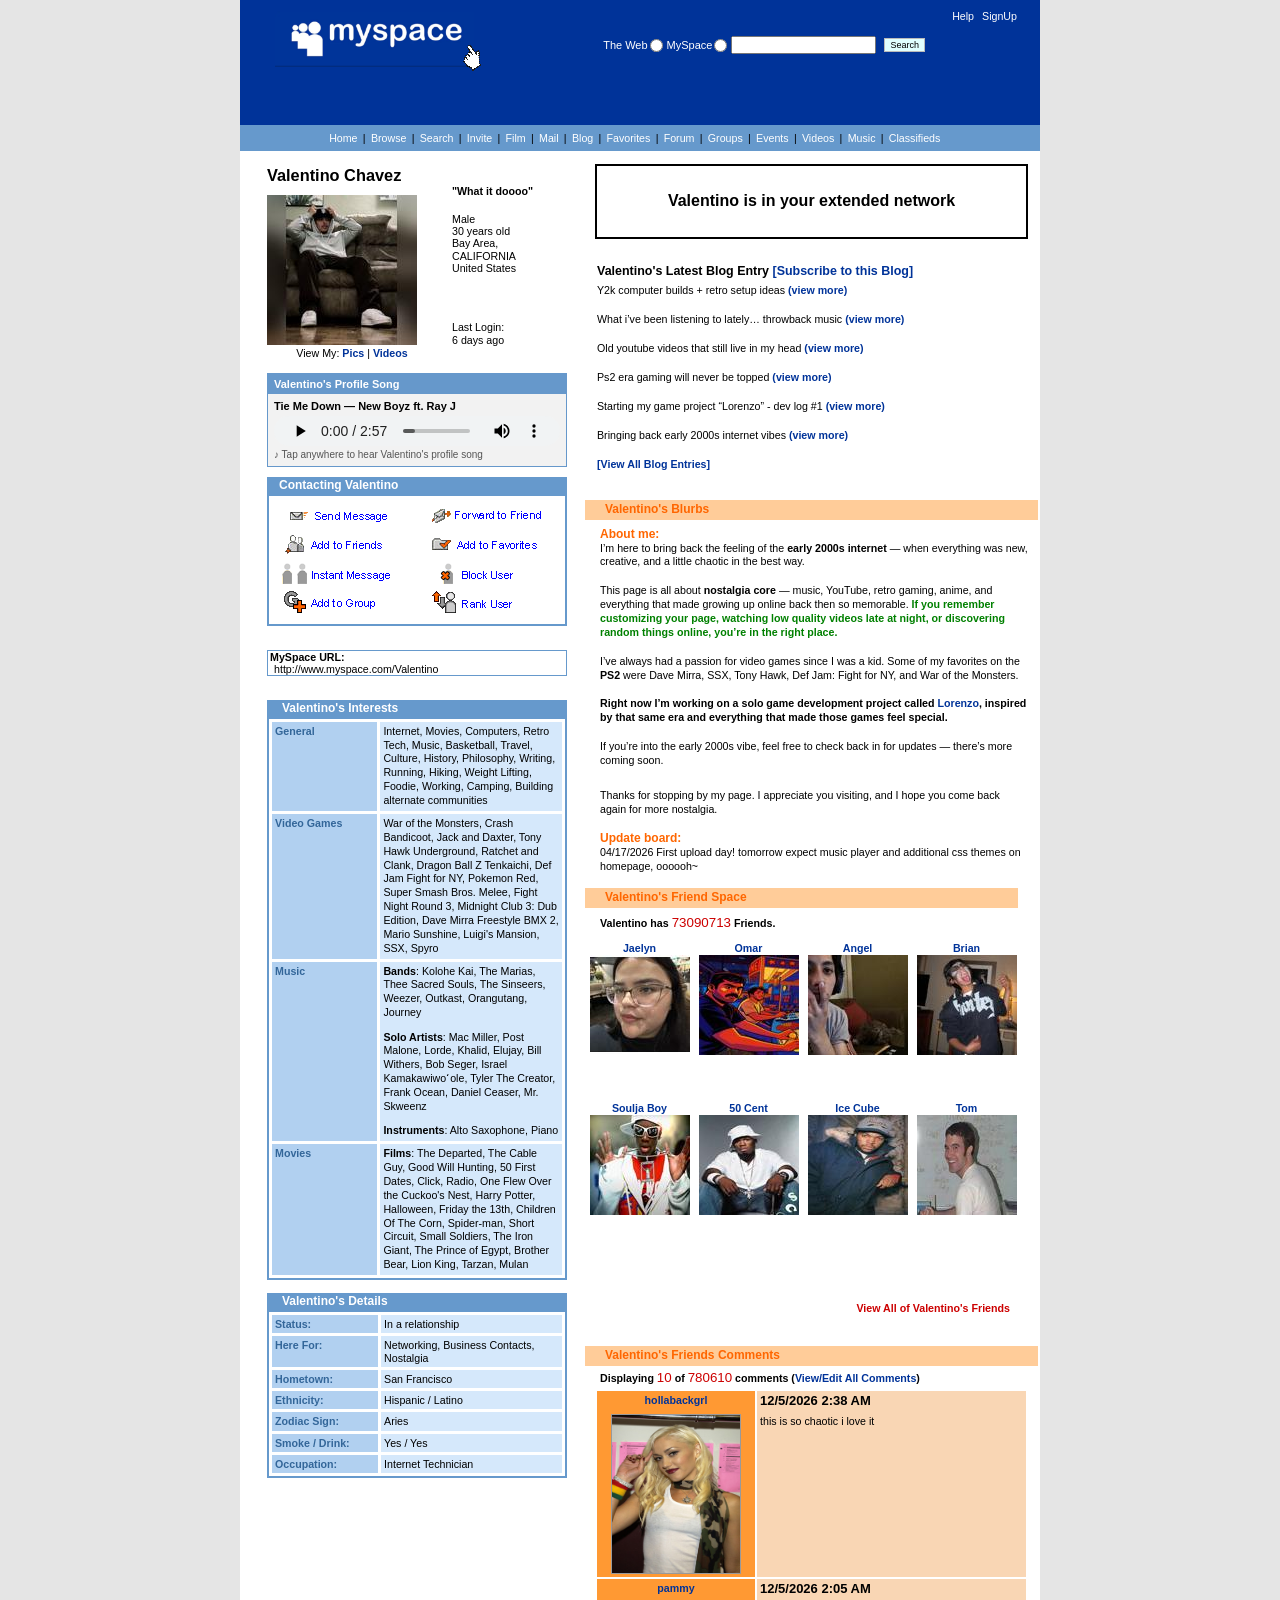
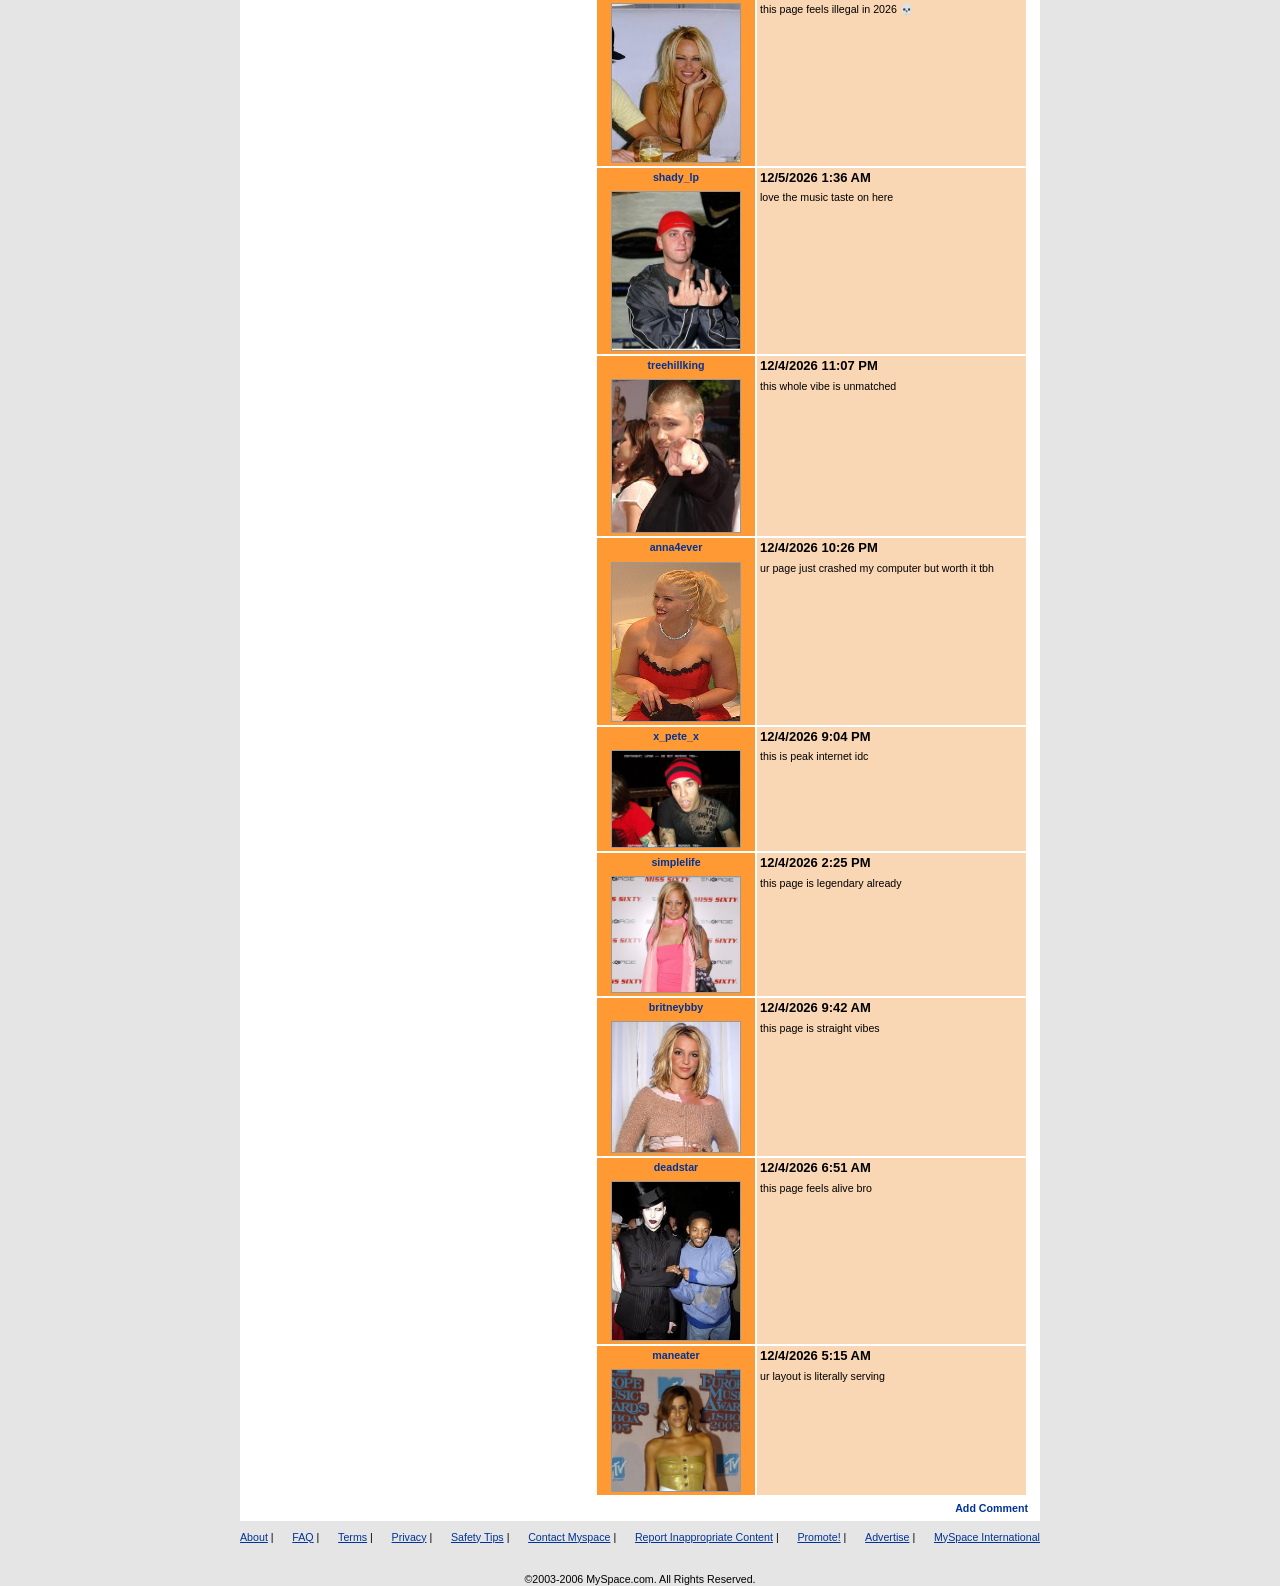
<file: index.html>
<!DOCTYPE html>
<html lang="en">

<head>
  <meta charset="UTF-8">
  <meta name="viewport" content="width=device-width, initial-scale=1.0">
  <meta http-equiv="X-UA-Compatible" content="ie=edge">
  <link rel="stylesheet" href="css/normalize.css">
  <link rel="stylesheet" href="css/styles.css">
  <title>Myspace</title>
</head>

<body>

  <div class="master-container">

    <!-- Main Header Begins -->
    <header class="main-header">
      <nav class="search-bar">

 <ul class="topnav home">
  <li>
    <a href="index.html" class="myspace-logo-button">
      <img src="pictures/myspace-logo.png" class="myspace-logo">

      <img src="pictures/handcursor.png" class="spinning-cursor">
    </a>
  </li>
</ul>
        
        <form>
          <label>
            The Web
            <input type="radio" name="search-type" value="the-web">
          </label>

          <label>
            MySpace
            <input type="radio" name="search-type" value="myspace">
          </label>

          <label>
            <input type="text" name="search">
          </label>

          <input class="submit-btn" type="submit" name="submit-button" value="Search">
        </form>

        <ul class="topnav signup">
          <li><a href="#">Help</a></li>
          <li><a href="#">SignUp</a></li>
        </ul>
      </nav>

      <nav class="navbar">
        <ul>
          <li><a href="index.html">Home</a></li>
          <li><a href="browse.html">Browse</a></li>
          <li><a href="search.html">Search</a></li>
          <li><a href="invite.html">Invite</a></li>
          <li><a href="film.html">Film</a></li>
          <li><a href="mail.html">Mail</a></li>
          <li><a href="blog.html">Blog</a></li>
          <li><a href="favorites.html">Favorites</a></li>
          <li><a href="forum.html">Forum</a></li>
          <li><a href="groups.html">Groups</a></li>
          <li><a href="events.html">Events</a></li>
          <li><a href="videos.html">Videos</a></li>
          <li><a href="music.html">Music</a></li>
          <li><a href="classifieds.html">Classifieds</a></li>
        </ul>
      </nav>

    </header>
    <!-- Main Header Ends -->

    <div class="page-content-container">

      <!-- Profile Sidebar Begins -->
      <aside class="profile-sidebar">

        <header>
          <h1>Valentino Chavez</h1>
        </header>

        <!-- Profile Picture -->
        <div class="profile-picture-container">
          <img class="profile-pic" src="pictures/your-photo.jpg" alt="A profile picture of Tom, the creator of MySpace.">

          <p class="personal-msg"><b>"What it doooo"</b></p>

          <ul class="gender-age">
            <li>Male</li>
            <li>30 years old</li>
            <li>Bay Area,</li>
            <li>CALIFORNIA</li>
            <li>United States</li>
          </ul>

          <ul class="last-login">
    <li>Last Login:</li>
    <li id="lastLoginDate"></li>
  </ul>

  <script>
    function getMyspaceLogin() {
      const now = new Date();
      const rand = Math.random();

      let text = "";

      if (rand < 0.25) {
        const mins = Math.floor(Math.random() * 59) + 1;
        text = mins + " minute" + (mins > 1 ? "s" : "") + " ago";
      } else if (rand < 0.5) {
        const hours = Math.floor(Math.random() * 23) + 1;
        text = hours + " hour" + (hours > 1 ? "s" : "") + " ago";
      } else if (rand < 0.7) {
        text = "Yesterday";
      } else if (rand < 0.9) {
        const days = Math.floor(Math.random() * 5) + 2;
        text = days + " days ago";
      } else {
        const past = new Date();
        past.setDate(now.getDate() - Math.floor(Math.random() * 14));

        text =
          (past.getMonth() + 1) + "/" +
          past.getDate() + "/" +
          past.getFullYear();
      }

      document.getElementById("lastLoginDate").textContent = text;
    }

    getMyspaceLogin();
  </script>

          <p class="pics-videos">View My: <a href="#"><b>Pics</b></a> | <a href="#"><b>Videos</b></a></p>
        </div>

        <!-- Classic MySpace profile song player -->
        <section class="profile-music-player" style="border:1px solid #6698cb;background:#f2f2f2;padding:6px;margin:8px 0 10px 0;font:11px Arial,sans-serif;box-sizing:border-box;width:100%;">
          <div style="background:#6698cb;color:#fff;font-weight:bold;padding:4px 6px;margin:-6px -6px 6px;">Valentino's Profile Song</div>
          <div style="font-weight:bold;margin-bottom:4px;">Tie Me Down — New Boyz ft. Ray J</div>
          <audio id="profileSong" controls autoplay preload="auto" style="display:block;width:100%;height:30px;">
            <source src="Music/Tie%20Me%20Down%20lyrics%20-%20New%20Boyz%20Ft.%20Ray-J%20-%20xMissEBKx%20(youtube).mp3" type="audio/mpeg">
          </audio>
          <div id="profileSongStatus" style="font-size:10px;color:#555;margin-top:3px;">♪ Profile music</div>
        </section>

        <script>
          document.addEventListener("DOMContentLoaded", function () {
            const song = document.getElementById("profileSong");
            const status = document.getElementById("profileSongStatus");
            if (!song) return;
            song.volume = 0.8;
            const p = song.play();
            if (p && p.catch) p.catch(function () { status.textContent = "♪ Tap anywhere to hear Valentino's profile song"; });

            // iPhone/Safari blocks audible autoplay until the first user interaction.
            // Start the profile song on the visitor's first tap/click/key press anywhere.
            function startProfileSong() {
              if (!song.paused) return cleanupProfileSongStart();
              const attempt = song.play();
              if (attempt && attempt.then) {
                attempt.then(function () {
                  status.textContent = "♪ Now playing: Tie Me Down";
                  cleanupProfileSongStart();
                }).catch(function () {});
              }
            }
            function cleanupProfileSongStart() {
              document.removeEventListener("pointerdown", startProfileSong);
              document.removeEventListener("touchstart", startProfileSong);
              document.removeEventListener("keydown", startProfileSong);
            }
            document.addEventListener("pointerdown", startProfileSong, { passive: true });
            document.addEventListener("touchstart", startProfileSong, { passive: true });
            document.addEventListener("keydown", startProfileSong);
          });
        </script>

        <!-- Contact Box -->
        <section class="contact-box">
          <h2>Contacting Valentino</h2>

          <figure class="contact-images">
  <a href="#"><img src="pictures/sendMailIcon.gif" alt="Send Message"></a>
  <a href="#"><img src="pictures/forwardMailIcon.gif" alt="Forward to Friend"></a>
  <a href="#"><img src="pictures/addFriendIcon.gif" alt="Add to Friends"></a>
  <a href="#"><img src="pictures/addFavoritesIcon.gif" alt="Add to Favorites"></a>
  <a href="#"><img src="pictures/messagefriend.gif" alt="Instant Message"></a>
  <a href="#"><img src="pictures/blockUser.gif" alt="Block User"></a>
  <a href="#"><img src="pictures/addToGroupIcon.gif" alt="Add to Group"></a>
  <a href="#"><img src="pictures/rankUserIcon.gif" alt="Rank User"></a>
</figure>
        </section>

        <!-- MySpace URL -->
        <section class="myspace-url-box">
          <h3><b>MySpace URL:</b></h3>
          <p>http://www.myspace.com/Valentino</p>
        </section>

        <!-- Interests Section -->
        <section class="interests">
          <table class="sidebar-table">

            <caption>
              <h2 class="sidebar-table-h2">Valentino's Interests</h2>
            </caption>

            <tbody>
              <tr>
                <th class="sidebar-table-header" scope="row">General</th>
                <td class="sidebar-table-data">
                  <p>Internet, Movies, Computers, Retro Tech, Music, Basketball, Travel, Culture, History, Philosophy, Writing, Running, Hiking, Weight Lifting, Foodie, Working, Camping, Building alternate communities</p>
                </td>
              </tr>

              <tr>
                <th class="sidebar-table-header" scope="row">Video Games</th>
                <td class="sidebar-table-data">
                  <p>War of the Monsters, Crash Bandicoot, Jack and Daxter, Tony Hawk Underground, Ratchet and Clank, Dragon Ball Z Tenkaichi, Def Jam Fight for NY, Pokemon Red, Super Smash Bros. Melee, Fight Night Round 3, Midnight Club 3: Dub Edition, Dave Mirra Freestyle BMX 2, Mario Sunshine, Luigi's Mansion, SSX, Spyro</p>
                </td>
              </tr>

              <tr>
                <th class="sidebar-table-header" scope="row">Music</th>
                <td class="sidebar-table-data">
                  <p><b>Bands</b>: Kolohe Kai, The Marias, Thee Sacred Souls, The Sinseers, Weezer, Outkast, Orangutang, Journey</p>

                  <p><b>Solo Artists</b>: Mac Miller, Post Malone, Lorde, Khalid, Elujay, Bill Withers, Bob Seger, Israel Kamakawiwoʻole, Tyler The Creator, Frank Ocean, Daniel Ceaser, Mr. Skweenz </p>


                  <p><b>Instruments</b>: Alto Saxophone, Piano</p>
                </td>
              </tr>

              <tr>
                <th class="sidebar-table-header" scope="row">Movies</th>
                <td class="sidebar-table-data">
                  <p><b>Films</b>: The Departed, The Cable Guy, Good Will Hunting, 50 First Dates, Click, Radio, One Flew Over the Cuckoo's Nest, Harry Potter, Halloween, Friday the 13th, Children Of The Corn, Spider-man, Short Circuit, Small Soldiers, The Iron Giant, The Prince of Egypt, Brother Bear, Lion King, Tarzan, Mulan </p>

              </tr>

            </tbody>
          </table>
        </section>

        <!-- Valentino's Details Section -->
        <section class="details">
          <table class="sidebar-table">

            <caption>
              <h2 class="sidebar-table-h2">Valentino's Details</h2>
            </caption>

            <tbody>
              <tr>
                <th class="sidebar-table-header" scope="row">Status:</th>
                <td class="sidebar-table-data">In a relationship</td>
              </tr>

              <tr>
                <th class="sidebar-table-header" scope="row">Here For:</th>
                <td class="sidebar-table-data">Networking, Business Contacts, Nostalgia</td>
              </tr>

              <tr>
                <th class="sidebar-table-header" scope="row">Hometown:</th>
                <td class="sidebar-table-data">San Francisco</td>
              </tr>

              <tr>
                <th class="sidebar-table-header" scope="row">Ethnicity:</th>
                <td class="sidebar-table-data">Hispanic / Latino</td>
              </tr>

              <tr>
                <th class="sidebar-table-header" scope="row">Zodiac Sign:</th>
                <td class="sidebar-table-data">Aries</td>
              </tr>

              <tr>
                <th class="sidebar-table-header" scope="row">Smoke / Drink:</th>
                <td class="sidebar-table-data">Yes / Yes</td>
              </tr>

              <tr>
                <th class="sidebar-table-header" scope="row">Occupation:</th>
                <td class="sidebar-table-data">Internet Technician</td>
              </tr>

            </tbody>
          </table>
        </section>

      </aside>
      <!-- Profile Side Bar Ends -->

      <!-- Main Section -->
      <main>

        <section class="user-network">
          <header>
            <h2>Valentino is in your extended network</h2>
          </header>
        </section>

        <section class="blog">
            <h3>Valentino's Latest Blog Entry <a href="#">[Subscribe to this Blog]</a></h3>

  <p>Y2k computer builds + retro setup ideas 
  <a href="#">(view more)</a>
</p>

<p>What i’ve been listening to lately… throwback music 
  <a href="#">(view more)</a>
</p>

<p>Old youtube videos that still live in my head 
  <a href="#">(view more)</a>
</p>

<p>Ps2 era gaming will never be topped 
  <a href="#">(view more)</a>
</p>

<p>Starting my game project “Lorenzo” - dev log #1 
  <a href="#">(view more)</a>
</p>

<p>Bringing back early 2000s internet vibes 
  <a href="#">(view more)</a>
</p>
  <p><a href="#">[View All Blog Entries]</a></p>        </section>

        <section class="blurbs">
          <header class="main-section-header">
            <h2 class="main-section-h2">Valentino's Blurbs</h2>
          </header>

        <h3>About me:</h3>
<p>I’m here to bring back the feeling of the <b>early 2000s internet</b> — when everything was new, creative, and a little chaotic in the best way.</p>

<p>This page is all about <b>nostalgia core</b> — music, YouTube, retro gaming, anime, and everything that made growing up online back then so memorable. <span class="info">If you remember customizing your page, watching low quality videos late at night, or discovering random things online, you’re in the right place.</span></p>

<p>I’ve always had a passion for video games since I was a kid. Some of my favorites on the <b>PS2</b> were Dave Mirra, SSX, Tony Hawk, Def Jam: Fight for NY, and War of the Monsters.</p>

<p><strong>Right now I’m working on a solo game development project called <a href="#">Lorenzo</a>, inspired by that same era and everything that made those games feel special.</strong></p>

<p>If you’re into the early 2000s vibe, feel free to check back in for updates — there’s more coming soon.</p>

<p>Thanks for stopping by my page. I appreciate you visiting, and I hope you come back again for more nostalgia.</p>
          <h3>Update board:</h3>
          <p>04/17/2026 First upload day! tomorrow expect music player and additional css themes on homepage, oooooh~</p>
        </section>

        <section class="friends">
          <header class="main-section-header">
            <h2 class="main-section-h2">Valentino's Friend Space</h2>
          </header>

          <p><b>Valentino has <span class="focus-highlight">73090713</span> Friends.</b></p>

          <style>
            /* Keep Friend Space locked to the original 4 x 2 MySpace grid. */
            .friends { width: 433px; }
            .friends .friend-pic-container {
              display: grid !important;
              grid-template-columns: repeat(4, 109px) !important;
              grid-template-rows: 160px 193px !important;
              width: 436px !important;
            }
            .friends .friend-pic-container figure { width:109px !important; margin:0 !important; }
            .friends .friend-pic-container img { max-width:100px; max-height:140px; object-fit:cover; }
          </style>

          <div class="friend-pic-container">
            <figure>
              <figcaption><a href="#">Jaelyn</a></figcaption>
              <img src="pictures/jaelyn.jpeg">
            </figure>

            <figure>
              <figcaption><a href="#">Omar</a></figcaption>
              <img src="pictures/omar.jpeg">
            </figure>


            <figure>
              <figcaption><a href="#">Angel</a></figcaption>
              <img src="pictures/angel.jpeg">
            </figure>


            <figure>
              <figcaption><a href="#">Brian</a></figcaption>
              <img src="pictures/brian.jpeg">
            </figure>


            <figure>
              <figcaption><a href="#">Soulja Boy</a></figcaption>
              <img src="pictures/soulja.jpeg">
            </figure>


            <figure>
              <figcaption><a href="#">50 Cent</a></figcaption>
              <img src="pictures/50.jpeg">
            </figure>


            <figure>
              <figcaption><a href="#">Ice Cube</a></figcaption>
              <img src="pictures/cube.jpeg">
            </figure>


            <figure>
              <figcaption><a href="#">Tom</a></figcaption>
              <img src="pictures/tom.jpeg">
            </figure>

          </div>

          <p class="friends-list-link"><a href="#">View All of Valentino's Friends</a></p>
        </section>

        <section class="comment-wall">
          <header class="main-section-header">
            <h2 class="main-section-h2">Valentino's Friends Comments</h2>
          </header>

          <p id="comment-counter"><b>Displaying <span class="focus-highlight">10</span> of <span class="focus-highlight">780610</span> comments (<a href="#">View/Edit All Comments</a>)</b></p>

          <table id="comment-table">
  <tr>
    <th scope="row">
      <figure>
        <figcaption><a href="#" class="comment-name"></a></figcaption>
        <img class="comment-image" src="" alt="">
      </figure>
    </th>
    <td>
      <h3 class="comment-time"></h3>
      <p class="comment-text"></p>
    </td>
  </tr>
  <tr>
    <th scope="row">
      <figure>
        <figcaption><a href="#" class="comment-name"></a></figcaption>
        <img class="comment-image" src="" alt="">
      </figure>
    </th>
    <td>
      <h3 class="comment-time"></h3>
      <p class="comment-text"></p>
    </td>
  </tr>
  <tr>
    <th scope="row">
      <figure>
        <figcaption><a href="#" class="comment-name"></a></figcaption>
        <img class="comment-image" src="" alt="">
      </figure>
    </th>
    <td>
      <h3 class="comment-time"></h3>
      <p class="comment-text"></p>
    </td>
  </tr>
  <tr>
    <th scope="row">
      <figure>
        <figcaption><a href="#" class="comment-name"></a></figcaption>
        <img class="comment-image" src="" alt="">
      </figure>
    </th>
    <td>
      <h3 class="comment-time"></h3>
      <p class="comment-text"></p>
    </td>
  </tr>
  <tr>
    <th scope="row">
      <figure>
        <figcaption><a href="#" class="comment-name"></a></figcaption>
        <img class="comment-image" src="" alt="">
      </figure>
    </th>
    <td>
      <h3 class="comment-time"></h3>
      <p class="comment-text"></p>
    </td>
  </tr>
  <tr>
    <th scope="row">
      <figure>
        <figcaption><a href="#" class="comment-name"></a></figcaption>
        <img class="comment-image" src="" alt="">
      </figure>
    </th>
    <td>
      <h3 class="comment-time"></h3>
      <p class="comment-text"></p>
    </td>
  </tr>
  <tr>
    <th scope="row">
      <figure>
        <figcaption><a href="#" class="comment-name"></a></figcaption>
        <img class="comment-image" src="" alt="">
      </figure>
    </th>
    <td>
      <h3 class="comment-time"></h3>
      <p class="comment-text"></p>
    </td>
  </tr>
  <tr>
    <th scope="row">
      <figure>
        <figcaption><a href="#" class="comment-name"></a></figcaption>
        <img class="comment-image" src="" alt="">
      </figure>
    </th>
    <td>
      <h3 class="comment-time"></h3>
      <p class="comment-text"></p>
    </td>
  </tr>
  <tr>
    <th scope="row">
      <figure>
        <figcaption><a href="#" class="comment-name"></a></figcaption>
        <img class="comment-image" src="" alt="">
      </figure>
    </th>
    <td>
      <h3 class="comment-time"></h3>
      <p class="comment-text"></p>
    </td>
  </tr>
  <tr>
    <th scope="row">
      <figure>
        <figcaption><a href="#" class="comment-name"></a></figcaption>
        <img class="comment-image" src="" alt="">
      </figure>
    </th>
    <td>
      <h3 class="comment-time"></h3>
      <p class="comment-text"></p>
    </td>
  </tr>
</table>

<style>
  #comment-table .comment-image {
    display: block;
    width: 130px;
    height: auto;
    max-height: 160px;
    margin: 0 auto;
    border: 1px solid #999;
    background: #fff;
  }

  #comment-table .comment-name {
    font-weight: bold;
  }

  #comment-table h3.comment-time {
    margin: 0 0 6px 0;
    font-size: 13px;
  }

  #comment-table p.comment-text {
    margin: 0;
  }
</style>
<script>
  const users = [
    {
      realName: "Lindsay Lohan",
      displayName: "xLiLo_x",
      image: "pictures/lindsay_lohan.jpeg",
      profile: "profiles/lindsay_lohan.html",
      category: "chaotic"
    },
    {
      realName: "Hilary Duff",
      displayName: "hilary<3",
      image: "pictures/hilary_duff.jpeg",
      profile: "profiles/hilary_duff.html",
      category: "sweet"
    },
    {
      realName: "Amanda Bynes",
      displayName: "amandaLOL",
      image: "pictures/amanda_bynes.jpeg",
      profile: "profiles/amanda_bynes.html",
      category: "chaotic"
    },
    {
      realName: "Mary-Kate Olsen",
      displayName: "mk_olsen",
      image: "pictures/mary_kate_olsen.jpeg",
      profile: "profiles/mary_kate_olsen.html",
      category: "cool"
    },
    {
      realName: "Ashley Olsen",
      displayName: "ash_olsen",
      image: "pictures/ashley_olsen.jpeg",
      profile: "profiles/ashley_olsen.html",
      category: "cool"
    },
    {
      realName: "Mischa Barton",
      displayName: "oc_girl",
      image: "pictures/mischa_barton.jpeg",
      profile: "profiles/mischa_barton.html",
      category: "cool"
    },
    {
      realName: "Rachel Bilson",
      displayName: "summervibes",
      image: "pictures/rachel_bilson.jpeg",
      profile: "profiles/rachel_bilson.html",
      category: "sweet"
    },
    {
      realName: "Chad Michael Murray",
      displayName: "treehillking",
      image: "pictures/chad_michael_murray.jpeg",
      profile: "profiles/chad_michael_murray.html",
      category: "cool"
    },
    {
      realName: "James Franco",
      displayName: "freaks_n_geeks",
      image: "pictures/james_franco.jpeg",
      profile: "profiles/james_franco.html",
      category: "cool"
    },
    {
      realName: "Orlando Bloom",
      displayName: "legolasss",
      image: "pictures/orlando_bloom.jpeg",
      profile: "profiles/orlando_bloom.html",
      category: "cool"
    },
    {
      realName: "Elijah Wood",
      displayName: "ringbearer",
      image: "pictures/elijah_wood.jpeg",
      profile: "profiles/elijah_wood.html",
      category: "nerdy"
    },
    {
      realName: "Tobey Maguire",
      displayName: "spideyfan",
      image: "pictures/tobey_maguire.jpeg",
      profile: "profiles/tobey_maguire.html",
      category: "nerdy"
    },
    {
      realName: "Kirsten Dunst",
      displayName: "mjkiss",
      image: "pictures/kirsten_dunst.jpeg",
      profile: "profiles/kirsten_dunst.html",
      category: "sweet"
    },
    {
      realName: "Anne Hathaway",
      displayName: "princessdiary",
      image: "pictures/anne_hathaway.jpeg",
      profile: "profiles/anne_hathaway.html",
      category: "sweet"
    },
    {
      realName: "Keira Knightley",
      displayName: "piratesbabe",
      image: "pictures/keira_knightley.jpeg",
      profile: "profiles/keira_knightley.html",
      category: "cool"
    },
    {
      realName: "Britney Spears",
      displayName: "britneybby",
      image: "pictures/britney_spears.jpeg",
      profile: "profiles/britney_spears.html",
      category: "pop"
    },
    {
      realName: "Christina Aguilera",
      displayName: "xtinaxx",
      image: "pictures/christina_aguilera.jpeg",
      profile: "profiles/christina_aguilera.html",
      category: "pop"
    },
    {
      realName: "Avril Lavigne",
      displayName: "sk8rgrl",
      image: "pictures/avril_lavigne.jpeg",
      profile: "profiles/avril_lavigne.html",
      category: "alt"
    },
    {
      realName: "Ashlee Simpson",
      displayName: "ashlee_xo",
      image: "pictures/ashlee_simpson.jpeg",
      profile: "profiles/ashlee_simpson.html",
      category: "pop"
    },
    {
      realName: "Jessica Simpson",
      displayName: "jess_babe",
      image: "pictures/jessica_simpson.jpeg",
      profile: "profiles/jessica_simpson.html",
      category: "sweet"
    },
    {
      realName: "Beyonce",
      displayName: "queenb",
      image: "pictures/beyonce.jpeg",
      profile: "profiles/beyonce.html",
      category: "pop"
    },
    {
      realName: "Alicia Keys",
      displayName: "keys4life",
      image: "pictures/alicia_keys.jpeg",
      profile: "profiles/alicia_keys.html",
      category: "music"
    },
    {
      realName: "Gwen Stefani",
      displayName: "hollabackgrl",
      image: "pictures/gwen_stefani.jpeg",
      profile: "profiles/gwen_stefani.html",
      category: "alt"
    },
    {
      realName: "Fergie",
      displayName: "fergalicious",
      image: "pictures/fergie.jpeg",
      profile: "profiles/fergie.html",
      category: "pop"
    },
    {
      realName: "Nelly Furtado",
      displayName: "maneater",
      image: "pictures/nelly_furtado.jpeg",
      profile: "profiles/nelly_furtado.html",
      category: "pop"
    },
    {
      realName: "Lil Bow Wow",
      displayName: "lilbowwow614",
      image: "pictures/lil_bow_wow.jpeg",
      profile: "#",
      category: "music",
      customComment: "yo V this page crazy lol keep doin ya thing homie"
    },
    {
      realName: "Justin Timberlake",
      displayName: "jt_cryme",
      image: "pictures/justin_timberlake.jpeg",
      profile: "profiles/justin_timberlake.html",
      category: "pop"
    },
    {
      realName: "Usher",
      displayName: "yeahhh",
      image: "pictures/usher.jpeg",
      profile: "profiles/usher.html",
      category: "music"
    },
    {
      realName: "50 Cent",
      displayName: "fiddy",
      image: "pictures/50cent.jpeg",
      profile: "profiles/50cent.html",
      category: "music"
    },
    {
      realName: "Eminem",
      displayName: "shady_lp",
      image: "pictures/eminem.jpeg",
      profile: "profiles/eminem.html",
      category: "music"
    },
    {
      realName: "Pharrell Williams",
      displayName: "skateboardp",
      image: "pictures/pharrell_williams.jpeg",
      profile: "profiles/pharrell_williams.html",
      category: "music"
    },
    {
      realName: "Gerard Way",
      displayName: "blackparade",
      image: "pictures/gerard_way.jpeg",
      profile: "profiles/gerard_way.html",
      category: "alt"
    },
    {
      realName: "Pete Wentz",
      displayName: "x_pete_x",
      image: "pictures/pete_wentz.jpeg",
      profile: "profiles/pete_wentz.html",
      category: "alt"
    },
    {
      realName: "Patrick Stump",
      displayName: "sugarwerego",
      image: "pictures/patrick_stump.jpeg",
      profile: "profiles/patrick_stump.html",
      category: "alt"
    },
    {
      realName: "Hayley Williams",
      displayName: "miserybiz",
      image: "pictures/hayley_williams.jpeg",
      profile: "profiles/hayley_williams.html",
      category: "alt"
    },
    {
      realName: "Billie Joe Armstrong",
      displayName: "boulevardkid",
      image: "pictures/billie_joe_armstrong.jpeg",
      profile: "profiles/billie_joe_armstrong.html",
      category: "alt"
    },
    {
      realName: "Dave Grohl",
      displayName: "foofighter",
      image: "pictures/dave_grohl.jpeg",
      profile: "profiles/dave_grohl.html",
      category: "music"
    },
    {
      realName: "Kurt Cobain",
      displayName: "nirvana4ever",
      image: "pictures/kurt_cobain.jpeg",
      profile: "profiles/kurt_cobain.html",
      category: "alt"
    },
    {
      realName: "Trent Reznor",
      displayName: "brokenhalo",
      image: "pictures/trent_reznor.jpeg",
      profile: "profiles/trent_reznor.html",
      category: "alt"
    },
    {
      realName: "Marilyn Manson",
      displayName: "deadstar",
      image: "pictures/marilyn_manson.jpeg",
      profile: "profiles/marilyn_manson.html",
      category: "chaotic"
    },
    {
      realName: "Jared Leto",
      displayName: "thirtysecondsto",
      image: "pictures/jared_leto.jpeg",
      profile: "profiles/jared_leto.html",
      category: "alt"
    },
    {
      realName: "Paris Hilton",
      displayName: "thats_hot",
      image: "pictures/paris_hilton.jpeg",
      profile: "profiles/paris_hilton.html",
      category: "pop"
    },
    {
      realName: "Nicole Richie",
      displayName: "simplelife",
      image: "pictures/nicole_richie.jpeg",
      profile: "profiles/nicole_richie.html",
      category: "cool"
    },
    {
      realName: "Kim Kardashian",
      displayName: "kimmyxo",
      image: "pictures/kim_kardashian.jpeg",
      profile: "profiles/kim_kardashian.html",
      category: "cool"
    },
    {
      realName: "Carmen Electra",
      displayName: "electrababe",
      image: "pictures/carmen_electra.jpeg",
      profile: "profiles/carmen_electra.html",
      category: "chaotic"
    },
    {
      realName: "Pamela Anderson",
      displayName: "pammy",
      image: "pictures/pamela_anderson.jpeg",
      profile: "profiles/pamela_anderson.html",
      category: "chaotic"
    },
    {
      realName: "Anna Nicole Smith",
      displayName: "anna4ever",
      image: "pictures/anna_nicole_smith.jpeg",
      profile: "profiles/anna_nicole_smith.html",
      category: "chaotic"
    },
    {
      realName: "Tila Tequila",
      displayName: "tila_xo",
      image: "pictures/tila_tequila.jpeg",
      profile: "profiles/tila_tequila.html",
      category: "chaotic"
    },
    {
      realName: "Steve-O",
      displayName: "stuntdude",
      image: "pictures/steve_o.jpeg",
      profile: "profiles/steve_o.html",
      category: "chaotic"
    },
    {
      realName: "Bam Margera",
      displayName: "bamf",
      image: "pictures/bam_margera.jpeg",
      profile: "profiles/bam_margera.html",
      category: "chaotic"
    },
    {
      realName: "Johnny Knoxville",
      displayName: "knoxv1lle",
      image: "pictures/johnny_knoxville.jpeg",
      profile: "profiles/johnny_knoxville.html",
      category: "chaotic"
    },
    {
      realName: "Tony Hawk",
      displayName: "proskater",
      image: "pictures/tony_hawk.jpeg",
      profile: "profiles/tony_hawk.html",
      category: "cool"
    },
    {
      realName: "Jack Black",
      displayName: "schoolofrock",
      image: "pictures/jack_black.jpeg",
      profile: "profiles/jack_black.html",
      category: "chaotic"
    }
  ];
     const commentPools = {
    chaotic: [
      "omg ur page is soooo cute add me back!!!",
      "rawr xD this layout is everything",
      "BRB STEALING THIS LAYOUT",
      "ur page just crashed my computer but worth it tbh",
      "if im not in ur top 8 we got problems",
      "im stealing ur whole vibe idc",
      "not me refreshing hoping u posted something new",
      "this page feels illegal in 2026 💀",
      "this layout is doing too much and i love it",
      "this is the kind of profile that starts beef",
      "i just know ur comments were wild back then",
      "this whole thing feels cursed in the best way",
      "this page got that sketchy internet charm",
      "ok yeah u cooked with this one",
      "this page feels alive bro",
      "this layout is screaming at me but i like it"
    ],
    pop: [
      "ur display pic goes HARD",
      "this song on ur profile??? instant vibe",
      "ur music taste is actually elite",
      "ok this profile kinda iconic",
      "this page is straight vibes",
      "this would've been an instant add",
      "the profile song better stay on repeat",
      "this whole page is so extra and i love it",
      "ur layout is literally serving",
      "this page feels famous lol"
    ],
    alt: [
      "love the old web energy",
      "this page got that haunted internet energy",
      "i swear ive seen this exact layout in 2007",
      "yo this is nostalgic af",
      "this feels like limewire era internet",
      "this is peak internet idc",
      "ur page is giving top 8 fights energy",
      "this is so chaotic i love it",
      "this layout got that vintage internet feel",
      "this is EXACTLY how i remember myspace"
    ],
    music: [
      "love the music taste on here",
      "throwback music section is elite",
      "this profile song choices better be good lol",
      "old youtube really was a different world",
      "okay this page actually feels real",
      "ur page got soul",
      "this is making me wanna rebuild my playlist",
      "the bands on here are so valid",
      "this page sounds cool even muted lol",
      "the music section is lowkey perfect"
    ],
    sweet: [
      "omg this page is sooo cute",
      "your layout came out so good omg",
      "lowkey obsessed with this profile",
      "this page is giving main character energy",
      "this made me weirdly nostalgic",
      "this profile feels like a time capsule",
      "the vibes are actually immaculate",
      "this page just unlocked my childhood",
      "i stayed on this page way too long lol",
      "this is what the internet should be"
    ],
    cool: [
      "this setup is clean as hell",
      "the aesthetic on this page is perfect",
      "this is way cooler than modern social media",
      "this page got more personality than instagram ever will",
      "this whole vibe is unmatched",
      "this is the kind of profile u flex to friends",
      "ur page got personality fr",
      "this page is legendary already",
      "this profile is literally art",
      "yo this is way too accurate"
    ],
    nerdy: [
      "PS2 era gaming really was undefeated",
      "this takes me straight back to 2006",
      "ur profile makes me wanna log into AIM",
      "this is giving after school computer lab vibes",
      "i can hear the dial up noise looking at this",
      "this page just time traveled me",
      "this feels like an internet relic",
      "this page is doing everything right",
      "this is peak nostalgia farming",
      "i cant stop scrolling this page"
    ]
  };
     function shuffleArray(array) {
    const copy = [...array];
    for (let i = copy.length - 1; i > 0; i--) {
      const j = Math.floor(Math.random() * (i + 1));
      [copy[i], copy[j]] = [copy[j], copy[i]];
    }
    return copy;
  }
     function getUniqueRandomItems(array, count) {
    return shuffleArray(array).slice(0, count);
  }
     function formatDateTime(date) {
    let hours = date.getHours();
    const minutes = date.getMinutes().toString().padStart(2, "0");
    const ampm = hours >= 12 ? "PM" : "AM";
       hours = hours % 12 || 12;
       const month = date.getMonth() + 1;
    const day = date.getDate();
    const year = date.getFullYear();
       return `${month}/${day}/${year} ${hours}:${minutes} ${ampm}`;
  }
     function getCommentForUser(user, usedComments) {
    if (user.customComment && !usedComments.has(user.customComment)) {
      usedComments.add(user.customComment);
      return user.customComment;
    }
    const pool = commentPools[user.category] || commentPools.cool;
    const available = pool.filter(comment => !usedComments.has(comment));
    const sourcePool = available.length ? available : pool;
    const comment = sourcePool[Math.floor(Math.random() * sourcePool.length)];
    usedComments.add(comment);
    return comment;
  }
     function fillComments() {
    const table = document.getElementById("comment-table");
    if (!table) return;
       const rows = table.querySelectorAll("tr");
    const selectedUsers = getUniqueRandomItems(users, rows.length);
    const usedComments = new Set();
       const now = new Date();
    let currentTime = new Date(
      now.getTime() - Math.floor(Math.random() * 180) * 60000
    );
       rows.forEach((row, index) => {
      const nameEl = row.querySelector(".comment-name");
      const imageEl = row.querySelector(".comment-image");
      const timeEl = row.querySelector(".comment-time");
      const textEl = row.querySelector(".comment-text");
         if (!nameEl || !imageEl || !timeEl || !textEl) return;
         const user = selectedUsers[index];
      const comment = getCommentForUser(user, usedComments);
         if (index > 0) {
        let gapMinutes;
           if (index < 3) {
          gapMinutes = Math.floor(Math.random() * 45) + 10;
        } else if (index < 6) {
          gapMinutes = Math.floor(Math.random() * 120) + 30;
        } else {
          gapMinutes = Math.floor(Math.random() * 360) + 60;
        }
           currentTime = new Date(currentTime.getTime() - gapMinutes * 60000);
      }
         nameEl.textContent = user.displayName;
      nameEl.href = user.profile;
      nameEl.title = user.realName;
         imageEl.src = user.image;
      imageEl.alt = user.realName;
         textEl.textContent = comment;
      timeEl.textContent = formatDateTime(currentTime);
    });
  }
     document.addEventListener("DOMContentLoaded", fillComments);
  </script>          <p id="add-comment"><a href="#">Add Comment</a></p>

        </section>
      </main>


    </div>
    <!-- Footer -->
    <footer class="footer">

      <nav>
        <ul>
          <li><a href="#">About</a></li>
          <li><a href="#">FAQ</a></li>
          <li><a href="#">Terms</a></li>
          <li><a href="#">Privacy</a></li>
          <li><a href="#">Safety Tips</a></li>
          <li><a href="#">Contact Myspace</a></li>
          <li><a href="#">Report Inappropriate Content</a></li>
          <li><a href="#">Promote!</a></li>
          <li><a href="#">Advertise</a></li>
          <li id="last"><a href="#">MySpace International</a></li>
        </ul>
      </nav>

      <small>©2003-2006 MySpace.com. All Rights Reserved.</small>
    </footer>
  </div>

</body>

</html>
</file>
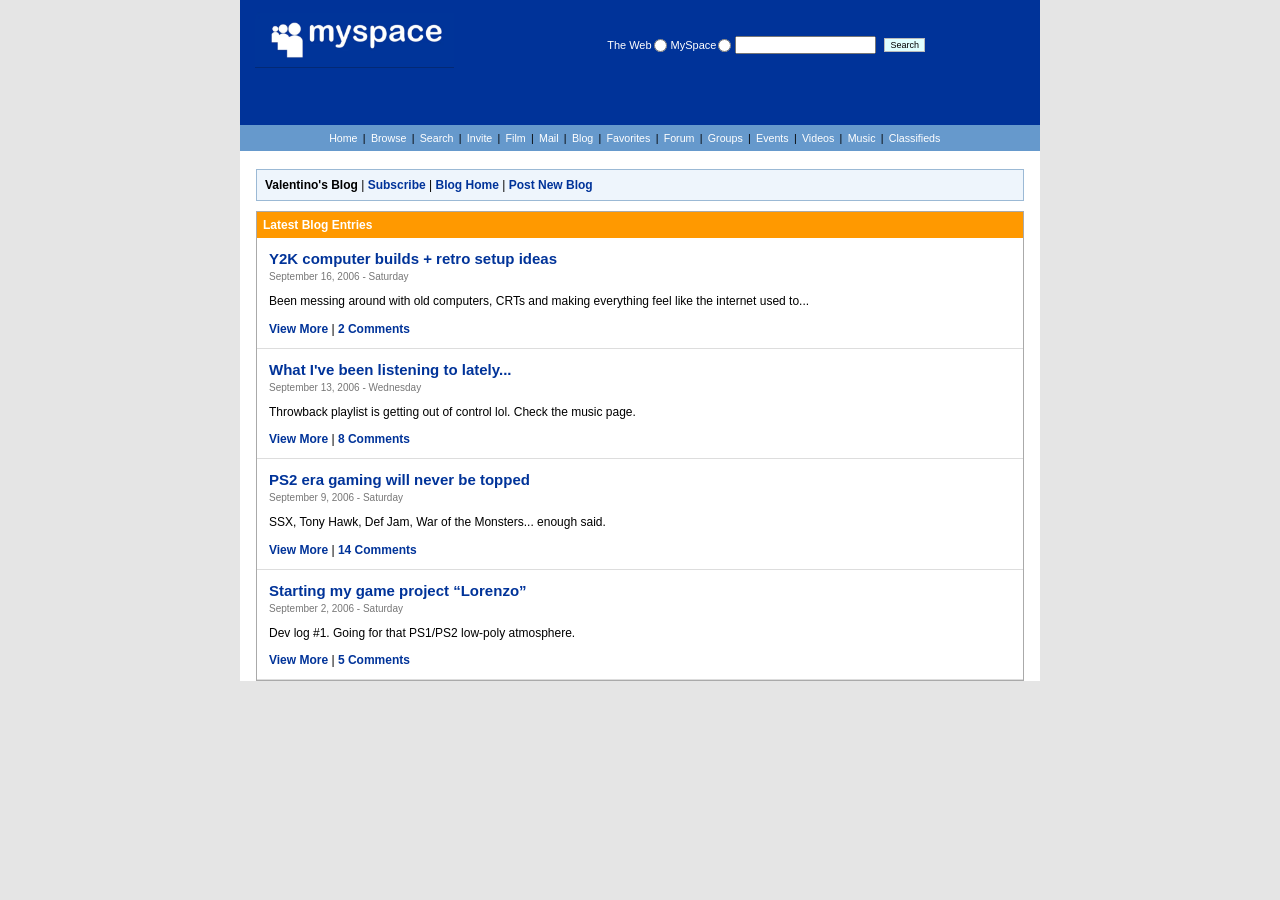
<file: blog.html>
<!doctype html><html><head><meta charset="utf-8"><meta name="viewport" content="width=device-width"><title>Valentino's MySpace Blog</title><link rel="stylesheet" href="css/normalize.css"><link rel="stylesheet" href="css/styles.css"><style>.p{width:min(900px,96%);margin:18px auto;font:12px Arial}.box{border:1px solid #aaa;background:#fff;margin:10px 0}.bar{background:#f90;color:#fff;font-weight:bold;padding:6px}.post{padding:12px;border-bottom:1px solid #ddd}.post h2{font-size:15px;color:#039;margin:0 0 4px}.date{color:#777;font-size:10px}.side{background:#eef5fc;padding:8px;border:1px solid #9bb9d5}a{color:#039}</style></head><body><div class="master-container"><header class="main-header"><nav class="search-bar"><ul class="topnav home"><li><a href="index.html"><img src="pictures/myspace-logo.png" class="myspace-logo"></a></li></ul><form><label>The Web <input type="radio"></label><label>MySpace <input type="radio"></label><input><input class="submit-btn" type="submit" value="Search"></form></nav><nav class="navbar"><ul><li><a href="index.html">Home</a></li><li><a href="browse.html">Browse</a></li><li><a href="search.html">Search</a></li><li><a href="invite.html">Invite</a></li><li><a href="film.html">Film</a></li><li><a href="mail.html">Mail</a></li><li><a href="blog.html">Blog</a></li><li><a href="favorites.html">Favorites</a></li><li><a href="forum.html">Forum</a></li><li><a href="groups.html">Groups</a></li><li><a href="events.html">Events</a></li><li><a href="videos.html">Videos</a></li><li><a href="music.html">Music</a></li><li><a href="classifieds.html">Classifieds</a></li></ul></nav></header><main class="p"><div class="side"><b>Valentino's Blog</b> | <a>Subscribe</a> | <a>Blog Home</a> | <a>Post New Blog</a></div><div class="box"><div class="bar">Latest Blog Entries</div><article class="post"><h2>Y2K computer builds + retro setup ideas</h2><div class="date">September 16, 2006 - Saturday</div><p>Been messing around with old computers, CRTs and making everything feel like the internet used to...</p><a>View More</a> | <a>2 Comments</a></article><article class="post"><h2>What I've been listening to lately...</h2><div class="date">September 13, 2006 - Wednesday</div><p>Throwback playlist is getting out of control lol. Check the music page.</p><a href="music.html">View More</a> | <a>8 Comments</a></article><article class="post"><h2>PS2 era gaming will never be topped</h2><div class="date">September 9, 2006 - Saturday</div><p>SSX, Tony Hawk, Def Jam, War of the Monsters... enough said.</p><a>View More</a> | <a>14 Comments</a></article><article class="post"><h2>Starting my game project “Lorenzo”</h2><div class="date">September 2, 2006 - Saturday</div><p>Dev log #1. Going for that PS1/PS2 low-poly atmosphere.</p><a>View More</a> | <a>5 Comments</a></article></div></main></div></body></html>
</file>
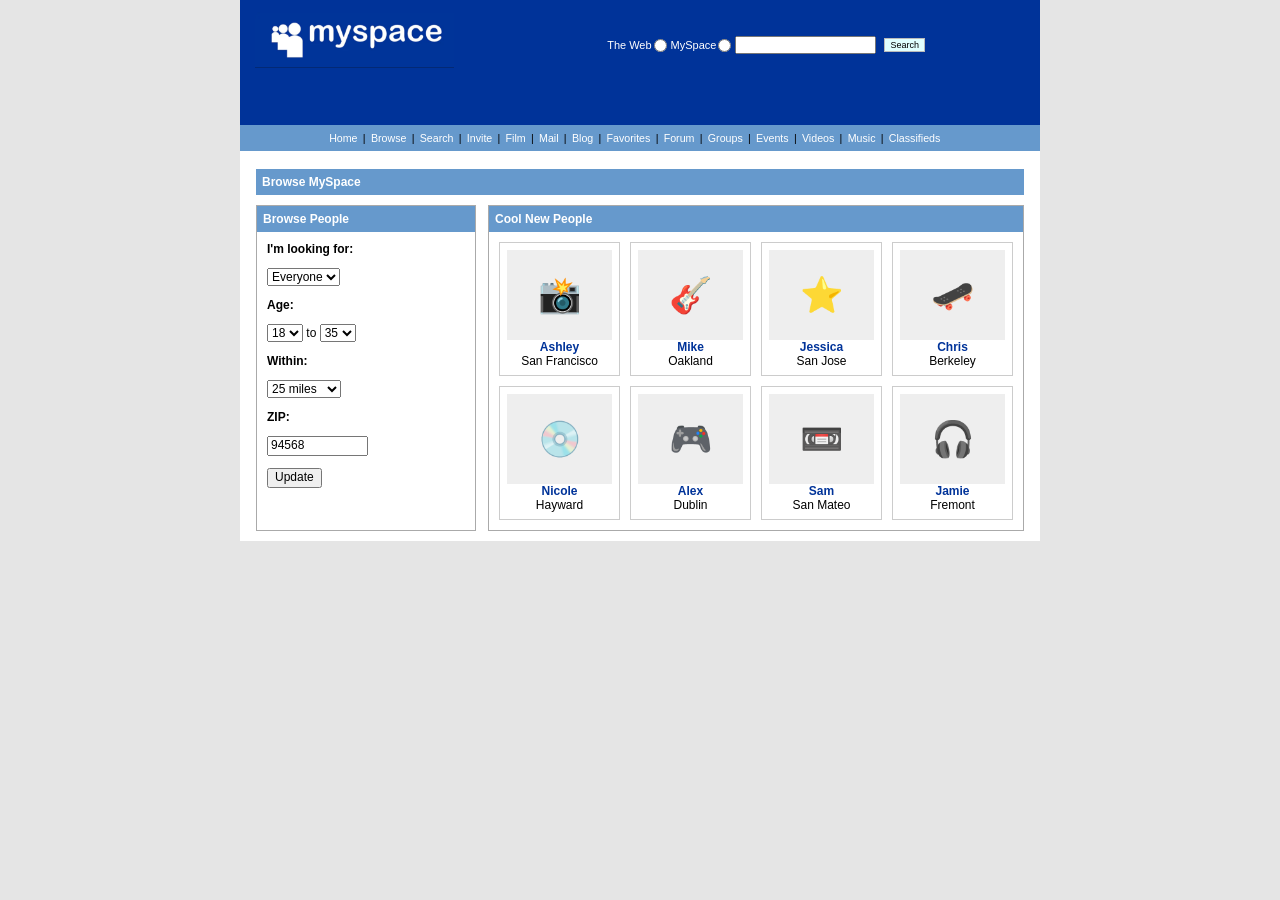
<file: browse.html>
<!doctype html><html><head><meta charset="utf-8"><meta name="viewport" content="width=device-width"><title>MySpace Browse</title><link rel="stylesheet" href="css/normalize.css"><link rel="stylesheet" href="css/styles.css"><style>.p{width:min(1000px,96%);margin:18px auto;font:12px Arial;background:#fff}.bar{background:#69c;color:#fff;font-weight:bold;padding:6px}.box{border:1px solid #aaa;margin:10px 0}.body{padding:10px}.grid{display:grid;grid-template-columns:220px 1fr;gap:12px}.people{display:grid;grid-template-columns:repeat(4,1fr);gap:10px}.person{text-align:center;border:1px solid #ccc;padding:7px}.avatar{height:90px;background:#eee;display:flex;align-items:center;justify-content:center;font-size:35px}a{color:#039}@media(max-width:700px){.grid{grid-template-columns:1fr}.people{grid-template-columns:repeat(2,1fr)}}</style></head><body><div class="master-container"><header class="main-header"><nav class="search-bar"><ul class="topnav home"><li><a href="index.html"><img src="pictures/myspace-logo.png" class="myspace-logo"></a></li></ul><form><label>The Web <input type="radio"></label><label>MySpace <input type="radio"></label><input><input class="submit-btn" type="submit" value="Search"></form></nav><nav class="navbar"><ul><li><a href="index.html">Home</a></li><li><a href="browse.html">Browse</a></li><li><a href="search.html">Search</a></li><li><a href="invite.html">Invite</a></li><li><a href="film.html">Film</a></li><li><a href="mail.html">Mail</a></li><li><a href="blog.html">Blog</a></li><li><a href="favorites.html">Favorites</a></li><li><a href="forum.html">Forum</a></li><li><a href="groups.html">Groups</a></li><li><a href="events.html">Events</a></li><li><a href="videos.html">Videos</a></li><li><a href="music.html">Music</a></li><li><a href="classifieds.html">Classifieds</a></li></ul></nav></header><main class="p"><div class="bar">Browse MySpace</div><div class="grid"><aside class="box"><div class="bar">Browse People</div><div class="body"><b>I'm looking for:</b><p><select><option>Everyone</option><option>Women</option><option>Men</option></select></p><b>Age:</b><p><select><option>18</option><option>21</option><option>25</option></select> to <select><option>35</option><option>40</option></select></p><b>Within:</b><p><select><option>25 miles</option><option>50 miles</option><option>100 miles</option></select></p><b>ZIP:</b><p><input size="12" value="94568"></p><button>Update</button></div></aside><section><div class="box"><div class="bar">Cool New People</div><div class="body people"><div class="person"><div class="avatar">📸</div><a>Ashley</a><br>San Francisco</div><div class="person"><div class="avatar">🎸</div><a>Mike</a><br>Oakland</div><div class="person"><div class="avatar">⭐</div><a>Jessica</a><br>San Jose</div><div class="person"><div class="avatar">🛹</div><a>Chris</a><br>Berkeley</div><div class="person"><div class="avatar">💿</div><a>Nicole</a><br>Hayward</div><div class="person"><div class="avatar">🎮</div><a>Alex</a><br>Dublin</div><div class="person"><div class="avatar">📼</div><a>Sam</a><br>San Mateo</div><div class="person"><div class="avatar">🎧</div><a>Jamie</a><br>Fremont</div></div></div></section></div></main></div></body></html>
</file>
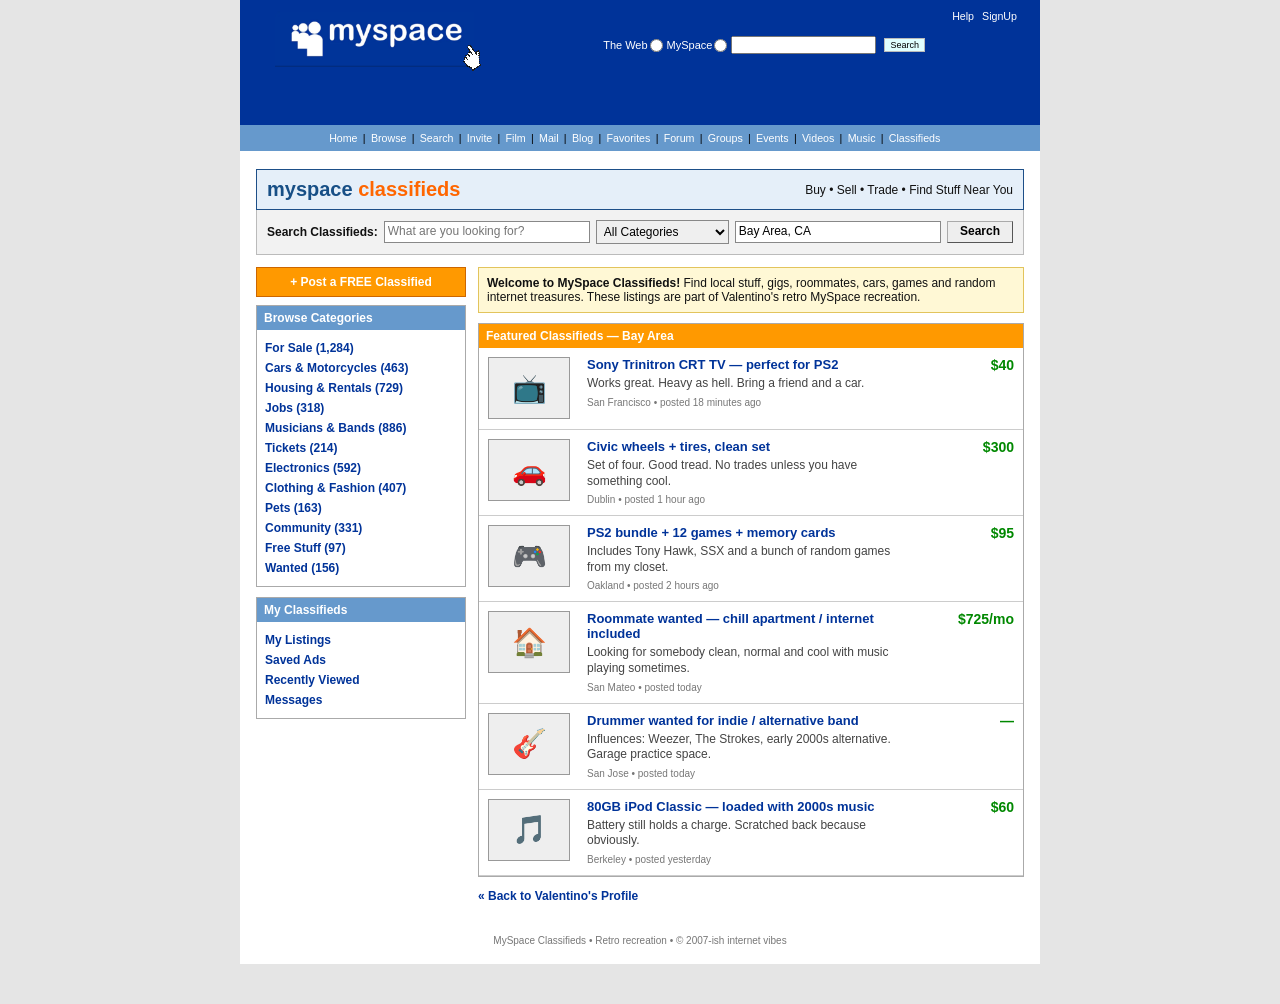
<file: classifieds.html>
<!DOCTYPE html>
<html lang="en">
<head>
<meta charset="UTF-8"><meta name="viewport" content="width=device-width, initial-scale=1.0">
<title>MySpace Classifieds</title>
<link rel="stylesheet" href="css/normalize.css"><link rel="stylesheet" href="css/styles.css">
<style>
*{box-sizing:border-box}.classifieds-page{width:min(1000px,96%);margin:18px auto 40px;background:#fff;font:12px Arial,Verdana,sans-serif;color:#111}.cl-head{border:1px solid #1d4f88;background:#e5eff9;padding:8px 10px;display:flex;justify-content:space-between;align-items:center}.cl-head h1{font-size:20px;color:#174f86;margin:0}.cl-head b{color:#f60}.cl-search{background:#f2f2f2;border:1px solid #bbb;border-top:0;padding:10px;display:flex;gap:6px;flex-wrap:wrap;align-items:center}.cl-search input,.cl-search select{font-size:12px;padding:3px;border:1px solid #888}.cl-search input[type=text]{flex:1;min-width:180px}.cl-btn{background:#eee;border:1px outset #aaa;padding:3px 12px;font-weight:bold;cursor:pointer}.cl-grid{display:grid;grid-template-columns:210px 1fr;gap:12px;margin-top:12px}.box{border:1px solid #aaa;margin-bottom:10px}.box-title{background:#69c;color:#fff;font-weight:bold;padding:5px 7px}.box-body{padding:8px;background:#fff}.cats a{display:block;color:#039;padding:3px 0;text-decoration:none}.cats a:hover{text-decoration:underline}.post-link{display:block;background:#f90;color:#fff!important;text-align:center;font-weight:bold;padding:7px;margin-bottom:8px;border:1px solid #c60}.featured-title{background:#f90;color:#fff;font-weight:bold;padding:5px 7px}.listing{display:grid;grid-template-columns:90px 1fr 90px;gap:9px;padding:9px;border-bottom:1px solid #ccc;min-height:82px}.thumb{width:82px;height:62px;border:1px solid #999;background:#eee;display:flex;align-items:center;justify-content:center;font-size:28px}.listing h3{font-size:13px;margin:0 0 4px}.listing h3 a{color:#039}.listing p{margin:3px 0;color:#444}.price{text-align:right;font-weight:bold;color:#080;font-size:14px}.meta{font-size:10px;color:#777}.notice{background:#fff8d5;border:1px solid #e2c45c;padding:8px;margin-bottom:10px}.footer-note{text-align:center;color:#777;font-size:10px;padding:18px}.back a{color:#039;font-weight:bold}@media(max-width:700px){.cl-grid{grid-template-columns:1fr}.listing{grid-template-columns:70px 1fr}.price{grid-column:2;text-align:left}.thumb{width:64px;height:52px}.cl-head{align-items:flex-start;gap:8px;flex-direction:column}}
</style></head>
<body><div class="master-container">
<header class="main-header"><nav class="search-bar"><ul class="topnav home"><li><a href="index.html" class="myspace-logo-button"><img src="pictures/myspace-logo.png" class="myspace-logo"><img src="pictures/handcursor.png" class="spinning-cursor"></a></li></ul><form><label>The Web <input type="radio" name="search-type"></label><label>MySpace <input type="radio" name="search-type"></label><label><input type="text"></label><input class="submit-btn" type="submit" value="Search"></form><ul class="topnav signup"><li><a href="#">Help</a></li><li><a href="#">SignUp</a></li></ul></nav><nav class="navbar"><ul><li><a href="index.html">Home</a></li><li><a href="browse.html">Browse</a></li><li><a href="search.html">Search</a></li><li><a href="invite.html">Invite</a></li><li><a href="film.html">Film</a></li><li><a href="mail.html">Mail</a></li><li><a href="blog.html">Blog</a></li><li><a href="favorites.html">Favorites</a></li><li><a href="forum.html">Forum</a></li><li><a href="groups.html">Groups</a></li><li><a href="events.html">Events</a></li><li><a href="videos.html">Videos</a></li><li><a href="music.html">Music</a></li><li><a href="classifieds.html">Classifieds</a></li></ul></nav></header>
<main class="classifieds-page">
<div class="cl-head"><h1>myspace <b>classifieds</b></h1><span>Buy • Sell • Trade • Find Stuff Near You</span></div>
<form class="cl-search" onsubmit="return false"><b>Search Classifieds:</b><input id="q" type="text" placeholder="What are you looking for?"><select id="cat"><option>All Categories</option><option>For Sale</option><option>Cars & Motorcycles</option><option>Housing</option><option>Jobs</option><option>Musicians</option><option>Tickets</option></select><input type="text" value="Bay Area, CA" aria-label="location"><button class="cl-btn" id="searchBtn">Search</button></form>
<div class="cl-grid"><aside><a class="post-link" href="#" onclick="alert('Totally fake classifieds — but very 2007.');return false">+ Post a FREE Classified</a><div class="box"><div class="box-title">Browse Categories</div><div class="box-body cats"><a href="#">For Sale (1,284)</a><a href="#">Cars & Motorcycles (463)</a><a href="#">Housing & Rentals (729)</a><a href="#">Jobs (318)</a><a href="#">Musicians & Bands (886)</a><a href="#">Tickets (214)</a><a href="#">Electronics (592)</a><a href="#">Clothing & Fashion (407)</a><a href="#">Pets (163)</a><a href="#">Community (331)</a><a href="#">Free Stuff (97)</a><a href="#">Wanted (156)</a></div></div><div class="box"><div class="box-title">My Classifieds</div><div class="box-body cats"><a href="#">My Listings</a><a href="#">Saved Ads</a><a href="#">Recently Viewed</a><a href="#">Messages</a></div></div></aside>
<section><div class="notice"><b>Welcome to MySpace Classifieds!</b> Find local stuff, gigs, roommates, cars, games and random internet treasures. These listings are part of Valentino's retro MySpace recreation.</div><div class="box"><div class="featured-title">Featured Classifieds — Bay Area</div><div id="listings">
<article class="listing" data-text="sony trinitron crt tv retro gaming electronics"><div class="thumb">📺</div><div><h3><a href="#">Sony Trinitron CRT TV — perfect for PS2</a></h3><p>Works great. Heavy as hell. Bring a friend and a car.</p><span class="meta">San Francisco • posted 18 minutes ago</span></div><div class="price">$40</div></article>
<article class="listing" data-text="honda civic wheels rims tires cars motorcycles"><div class="thumb">🚗</div><div><h3><a href="#">Civic wheels + tires, clean set</a></h3><p>Set of four. Good tread. No trades unless you have something cool.</p><span class="meta">Dublin • posted 1 hour ago</span></div><div class="price">$300</div></article>
<article class="listing" data-text="playstation 2 ps2 games memory cards for sale electronics"><div class="thumb">🎮</div><div><h3><a href="#">PS2 bundle + 12 games + memory cards</a></h3><p>Includes Tony Hawk, SSX and a bunch of random games from my closet.</p><span class="meta">Oakland • posted 2 hours ago</span></div><div class="price">$95</div></article>
<article class="listing" data-text="room apartment roommate housing rental"><div class="thumb">🏠</div><div><h3><a href="#">Roommate wanted — chill apartment / internet included</a></h3><p>Looking for somebody clean, normal and cool with music playing sometimes.</p><span class="meta">San Mateo • posted today</span></div><div class="price">$725/mo</div></article>
<article class="listing" data-text="band guitarist drummer musician musicians music"><div class="thumb">🎸</div><div><h3><a href="#">Drummer wanted for indie / alternative band</a></h3><p>Influences: Weezer, The Strokes, early 2000s alternative. Garage practice space.</p><span class="meta">San Jose • posted today</span></div><div class="price">—</div></article>
<article class="listing" data-text="ipod classic mp3 music electronics"><div class="thumb">🎵</div><div><h3><a href="#">80GB iPod Classic — loaded with 2000s music</a></h3><p>Battery still holds a charge. Scratched back because obviously.</p><span class="meta">Berkeley • posted yesterday</span></div><div class="price">$60</div></article>
</div></div><p class="back"><a href="index.html">« Back to Valentino's Profile</a></p></section></div><div class="footer-note">MySpace Classifieds • Retro recreation • © 2007-ish internet vibes</div></main></div>
<script>const q=document.getElementById('q'),btn=document.getElementById('searchBtn');function filter(){const s=q.value.trim().toLowerCase();document.querySelectorAll('.listing').forEach(x=>x.style.display=!s||x.dataset.text.includes(s)||x.textContent.toLowerCase().includes(s)?'grid':'none')}btn.addEventListener('click',filter);q.addEventListener('keydown',e=>{if(e.key==='Enter'){e.preventDefault();filter()}});</script></body></html>
</file>
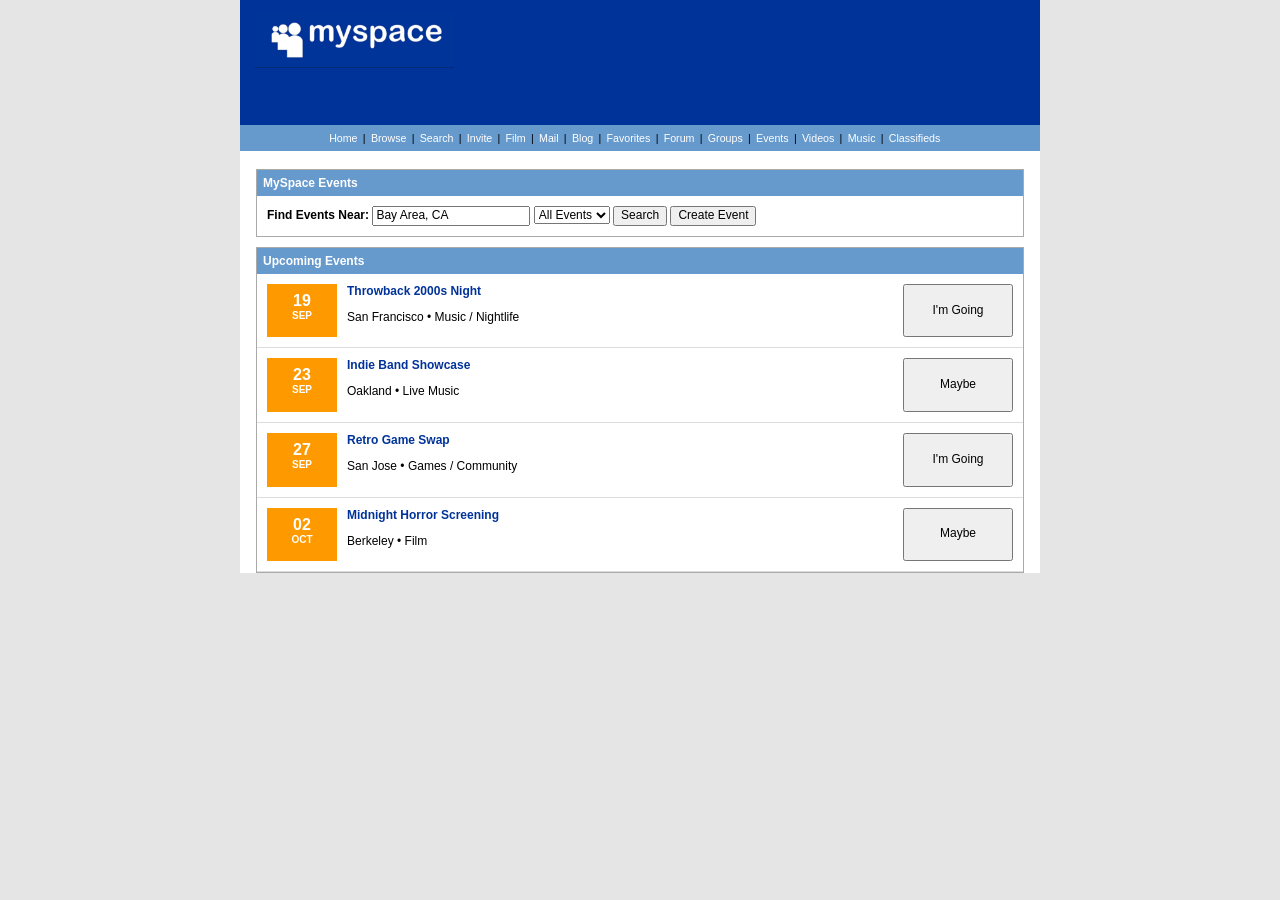
<file: events.html>
<!doctype html><html><head><meta charset="utf-8"><meta name="viewport" content="width=device-width"><title>MySpace Events</title><link rel="stylesheet" href="css/normalize.css"><link rel="stylesheet" href="css/styles.css"><style>.p{width:min(950px,96%);margin:18px auto;font:12px Arial}.box{border:1px solid #aaa;background:#fff;margin:10px 0}.bar{background:#69c;color:#fff;font-weight:bold;padding:6px}.event{display:grid;grid-template-columns:70px 1fr 110px;gap:10px;padding:10px;border-bottom:1px solid #ddd}.date{background:#f90;color:#fff;text-align:center;font-weight:bold;padding:8px;font-size:16px}.date small{display:block;font-size:10px}a{color:#039}</style></head><body><div class="master-container"><header class="main-header"><nav class="search-bar"><ul class="topnav home"><li><a href="index.html"><img src="pictures/myspace-logo.png" class="myspace-logo"></a></li></ul></nav><nav class="navbar"><ul><li><a href="index.html">Home</a></li><li><a href="browse.html">Browse</a></li><li><a href="search.html">Search</a></li><li><a href="invite.html">Invite</a></li><li><a href="film.html">Film</a></li><li><a href="mail.html">Mail</a></li><li><a href="blog.html">Blog</a></li><li><a href="favorites.html">Favorites</a></li><li><a href="forum.html">Forum</a></li><li><a href="groups.html">Groups</a></li><li><a href="events.html">Events</a></li><li><a href="videos.html">Videos</a></li><li><a href="music.html">Music</a></li><li><a href="classifieds.html">Classifieds</a></li></ul></nav></header><main class="p"><div class="box"><div class="bar">MySpace Events</div><div style="padding:10px"><b>Find Events Near:</b> <input value="Bay Area, CA"> <select><option>All Events</option><option>Music</option><option>Nightlife</option><option>Film</option></select> <button>Search</button> <button>Create Event</button></div></div><div class="box"><div class="bar">Upcoming Events</div><div class="event"><div class="date">19<small>SEP</small></div><div><a><b>Throwback 2000s Night</b></a><p>San Francisco • Music / Nightlife</p></div><button>I'm Going</button></div><div class="event"><div class="date">23<small>SEP</small></div><div><a><b>Indie Band Showcase</b></a><p>Oakland • Live Music</p></div><button>Maybe</button></div><div class="event"><div class="date">27<small>SEP</small></div><div><a><b>Retro Game Swap</b></a><p>San Jose • Games / Community</p></div><button>I'm Going</button></div><div class="event"><div class="date">02<small>OCT</small></div><div><a><b>Midnight Horror Screening</b></a><p>Berkeley • Film</p></div><button>Maybe</button></div></div></main></div></body></html>
</file>
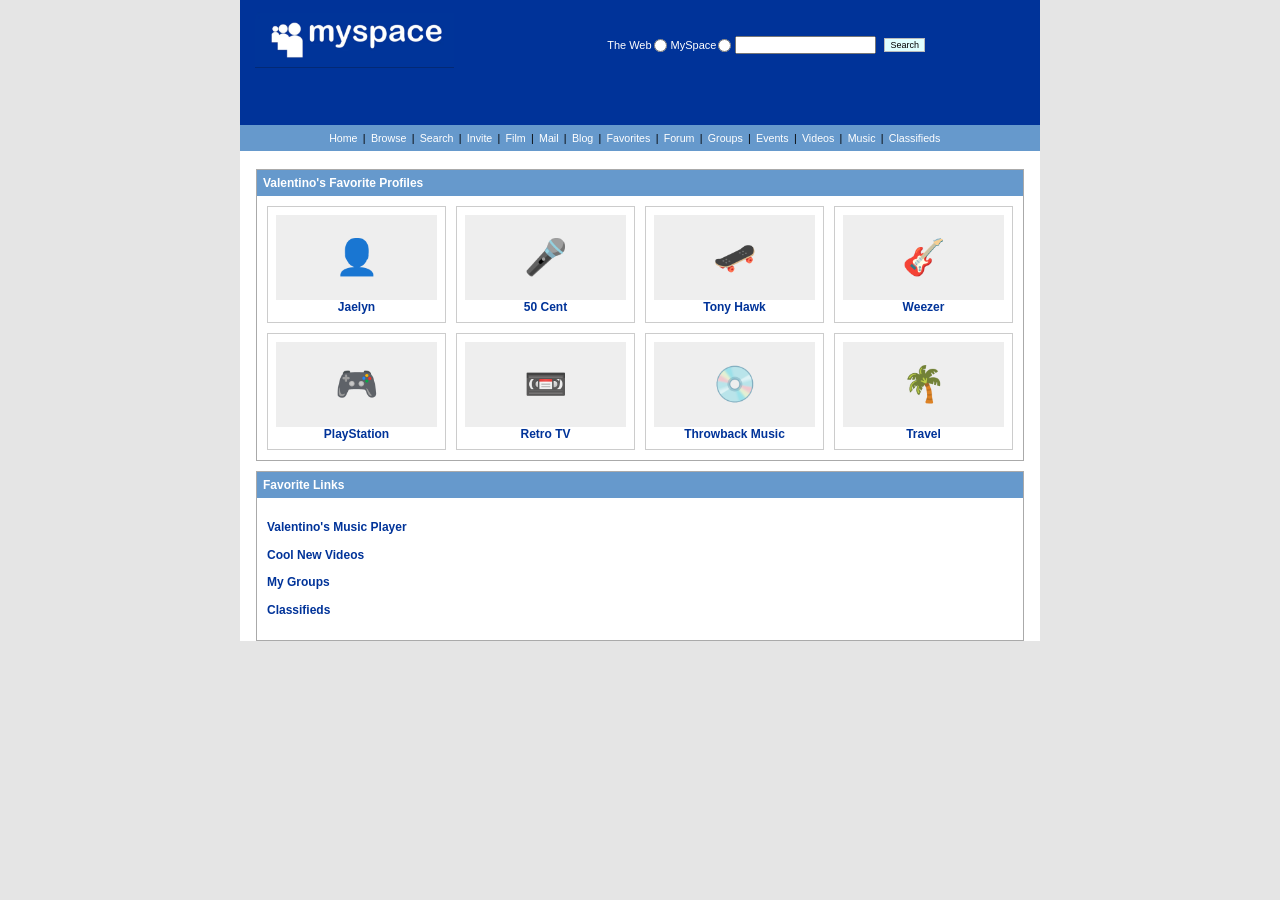
<file: favorites.html>
<!doctype html><html><head><meta charset="utf-8"><meta name="viewport" content="width=device-width"><title>MySpace Favorites</title><link rel="stylesheet" href="css/normalize.css"><link rel="stylesheet" href="css/styles.css"><style>.p{width:min(950px,96%);margin:18px auto;font:12px Arial}.box{border:1px solid #aaa;background:#fff;margin:10px 0}.bar{background:#69c;color:#fff;font-weight:bold;padding:6px}.grid{display:grid;grid-template-columns:repeat(4,1fr);gap:10px;padding:10px}.fav{text-align:center;border:1px solid #ccc;padding:8px}.pic{height:85px;background:#eee;display:flex;align-items:center;justify-content:center;font-size:35px}a{color:#039}@media(max-width:650px){.grid{grid-template-columns:repeat(2,1fr)}}</style></head><body><div class="master-container"><header class="main-header"><nav class="search-bar"><ul class="topnav home"><li><a href="index.html"><img src="pictures/myspace-logo.png" class="myspace-logo"></a></li></ul><form><label>The Web <input type="radio"></label><label>MySpace <input type="radio"></label><input><input class="submit-btn" type="submit" value="Search"></form></nav><nav class="navbar"><ul><li><a href="index.html">Home</a></li><li><a href="browse.html">Browse</a></li><li><a href="search.html">Search</a></li><li><a href="invite.html">Invite</a></li><li><a href="film.html">Film</a></li><li><a href="mail.html">Mail</a></li><li><a href="blog.html">Blog</a></li><li><a href="favorites.html">Favorites</a></li><li><a href="forum.html">Forum</a></li><li><a href="groups.html">Groups</a></li><li><a href="events.html">Events</a></li><li><a href="videos.html">Videos</a></li><li><a href="music.html">Music</a></li><li><a href="classifieds.html">Classifieds</a></li></ul></nav></header><main class="p"><div class="box"><div class="bar">Valentino's Favorite Profiles</div><div class="grid"><div class="fav"><div class="pic">👤</div><a>Jaelyn</a></div><div class="fav"><div class="pic">🎤</div><a>50 Cent</a></div><div class="fav"><div class="pic">🛹</div><a>Tony Hawk</a></div><div class="fav"><div class="pic">🎸</div><a>Weezer</a></div><div class="fav"><div class="pic">🎮</div><a>PlayStation</a></div><div class="fav"><div class="pic">📼</div><a>Retro TV</a></div><div class="fav"><div class="pic">💿</div><a>Throwback Music</a></div><div class="fav"><div class="pic">🌴</div><a>Travel</a></div></div></div><div class="box"><div class="bar">Favorite Links</div><div style="padding:10px"><p><a href="music.html">Valentino's Music Player</a></p><p><a href="videos.html">Cool New Videos</a></p><p><a href="groups.html">My Groups</a></p><p><a href="classifieds.html">Classifieds</a></p></div></div></main></div></body></html>
</file>
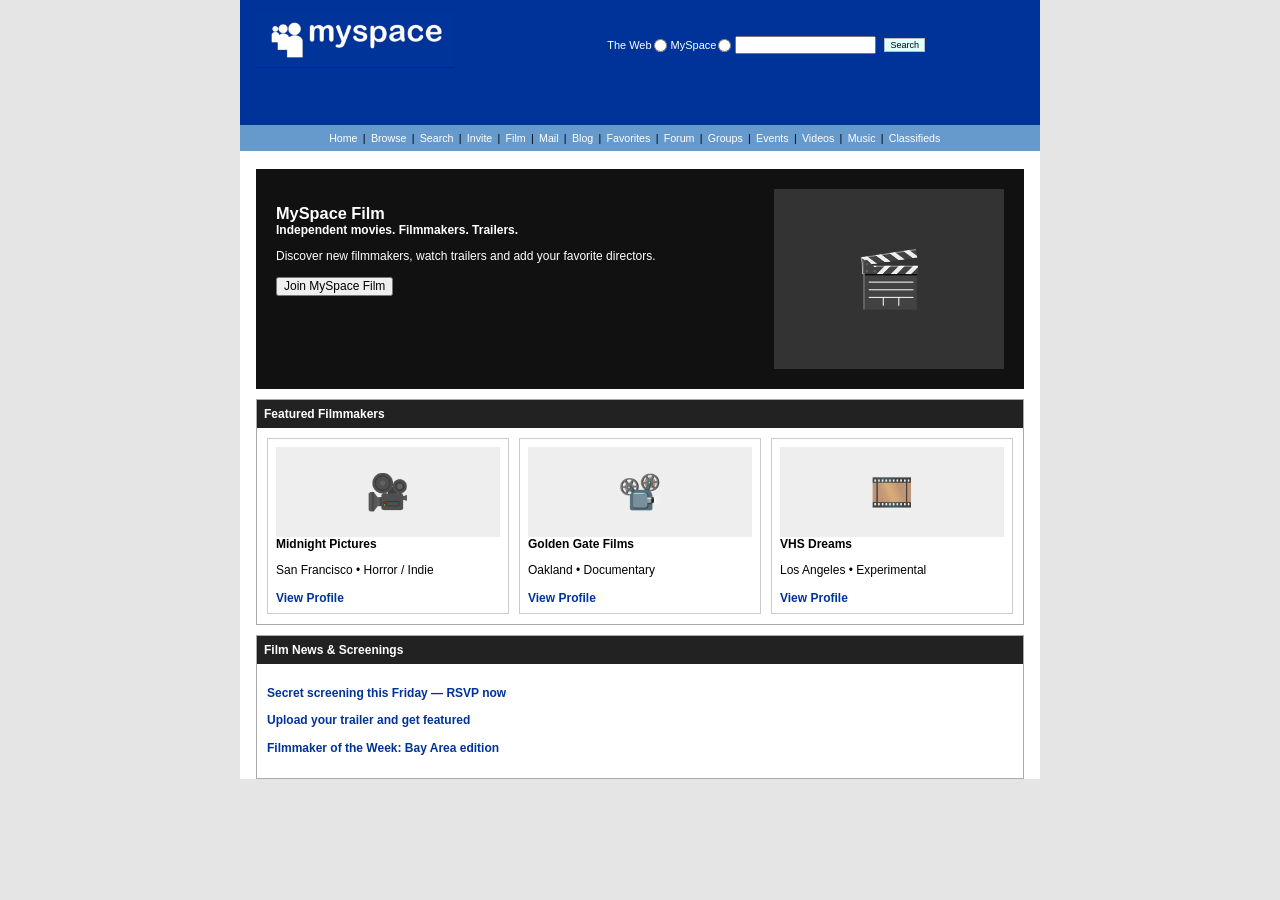
<file: film.html>
<!doctype html><html><head><meta charset="utf-8"><meta name="viewport" content="width=device-width"><title>MySpace Film</title><link rel="stylesheet" href="css/normalize.css"><link rel="stylesheet" href="css/styles.css"><style>.p{width:min(1000px,96%);margin:18px auto;font:12px Arial}.box{border:1px solid #aaa;background:#fff;margin:10px 0}.bar{background:#222;color:#fff;font-weight:bold;padding:7px}.hero{background:#111;color:#fff;padding:20px;display:grid;grid-template-columns:1fr 230px;gap:20px}.poster{height:180px;background:#333;display:flex;align-items:center;justify-content:center;font-size:55px}.films{display:grid;grid-template-columns:repeat(3,1fr);gap:10px;padding:10px}.card{border:1px solid #ccc;padding:8px}.thumb{height:90px;background:#eee;display:flex;align-items:center;justify-content:center;font-size:35px}a{color:#039}@media(max-width:650px){.hero{grid-template-columns:1fr}.films{grid-template-columns:1fr}}</style></head><body><div class="master-container"><header class="main-header"><nav class="search-bar"><ul class="topnav home"><li><a href="index.html"><img src="pictures/myspace-logo.png" class="myspace-logo"></a></li></ul><form><label>The Web <input type="radio"></label><label>MySpace <input type="radio"></label><input><input class="submit-btn" type="submit" value="Search"></form></nav><nav class="navbar"><ul><li><a href="index.html">Home</a></li><li><a href="browse.html">Browse</a></li><li><a href="search.html">Search</a></li><li><a href="invite.html">Invite</a></li><li><a href="film.html">Film</a></li><li><a href="mail.html">Mail</a></li><li><a href="blog.html">Blog</a></li><li><a href="favorites.html">Favorites</a></li><li><a href="forum.html">Forum</a></li><li><a href="groups.html">Groups</a></li><li><a href="events.html">Events</a></li><li><a href="videos.html">Videos</a></li><li><a href="music.html">Music</a></li><li><a href="classifieds.html">Classifieds</a></li></ul></nav></header><main class="p"><div class="hero"><div><h1>MySpace Film</h1><h2>Independent movies. Filmmakers. Trailers.</h2><p>Discover new filmmakers, watch trailers and add your favorite directors.</p><button>Join MySpace Film</button></div><div class="poster">🎬</div></div><div class="box"><div class="bar">Featured Filmmakers</div><div class="films"><div class="card"><div class="thumb">🎥</div><b>Midnight Pictures</b><p>San Francisco • Horror / Indie</p><a>View Profile</a></div><div class="card"><div class="thumb">📽️</div><b>Golden Gate Films</b><p>Oakland • Documentary</p><a>View Profile</a></div><div class="card"><div class="thumb">🎞️</div><b>VHS Dreams</b><p>Los Angeles • Experimental</p><a>View Profile</a></div></div></div><div class="box"><div class="bar">Film News & Screenings</div><div style="padding:10px"><p><a>Secret screening this Friday — RSVP now</a></p><p><a>Upload your trailer and get featured</a></p><p><a>Filmmaker of the Week: Bay Area edition</a></p></div></div></main></div></body></html>
</file>
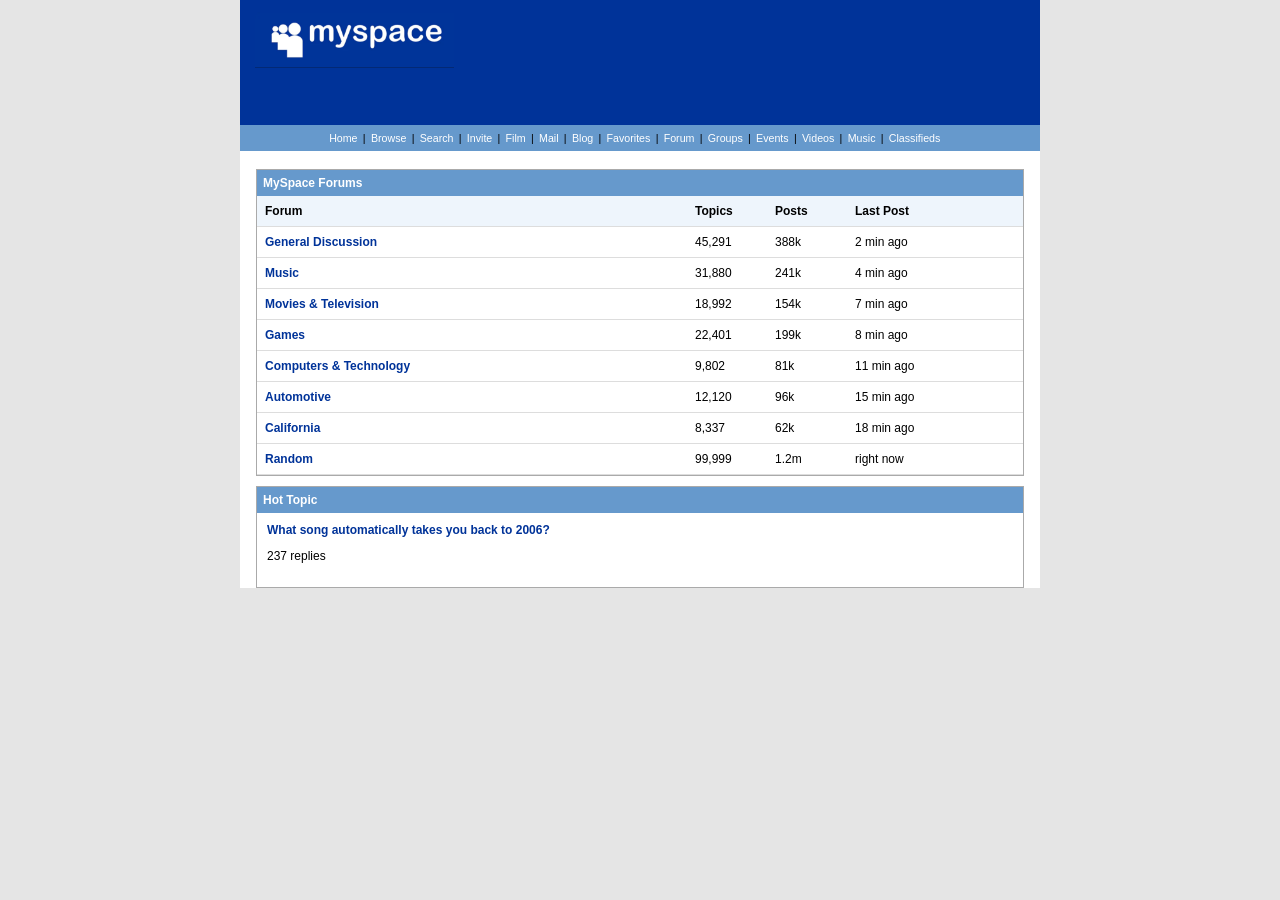
<file: forum.html>
<!doctype html><html><head><meta charset="utf-8"><meta name="viewport" content="width=device-width"><title>MySpace Forums</title><link rel="stylesheet" href="css/normalize.css"><link rel="stylesheet" href="css/styles.css"><style>.p{width:min(1000px,96%);margin:18px auto;font:12px Arial}.box{border:1px solid #aaa;background:#fff;margin:10px 0}.bar{background:#69c;color:#fff;font-weight:bold;padding:6px}.topic{display:grid;grid-template-columns:1fr 80px 80px 160px;padding:8px;border-bottom:1px solid #ddd}.head{font-weight:bold;background:#eef5fc}a{color:#039}</style></head><body><div class="master-container"><header class="main-header"><nav class="search-bar"><ul class="topnav home"><li><a href="index.html"><img src="pictures/myspace-logo.png" class="myspace-logo"></a></li></ul></nav><nav class="navbar"><ul><li><a href="index.html">Home</a></li><li><a href="browse.html">Browse</a></li><li><a href="search.html">Search</a></li><li><a href="invite.html">Invite</a></li><li><a href="film.html">Film</a></li><li><a href="mail.html">Mail</a></li><li><a href="blog.html">Blog</a></li><li><a href="favorites.html">Favorites</a></li><li><a href="forum.html">Forum</a></li><li><a href="groups.html">Groups</a></li><li><a href="events.html">Events</a></li><li><a href="videos.html">Videos</a></li><li><a href="music.html">Music</a></li><li><a href="classifieds.html">Classifieds</a></li></ul></nav></header><main class="p"><div class="box"><div class="bar">MySpace Forums</div><div class="topic head"><span>Forum</span><span>Topics</span><span>Posts</span><span>Last Post</span></div><div class="topic"><a>General Discussion</a><span>45,291</span><span>388k</span><span>2 min ago</span></div><div class="topic"><a>Music</a><span>31,880</span><span>241k</span><span>4 min ago</span></div><div class="topic"><a>Movies &amp; Television</a><span>18,992</span><span>154k</span><span>7 min ago</span></div><div class="topic"><a>Games</a><span>22,401</span><span>199k</span><span>8 min ago</span></div><div class="topic"><a>Computers &amp; Technology</a><span>9,802</span><span>81k</span><span>11 min ago</span></div><div class="topic"><a>Automotive</a><span>12,120</span><span>96k</span><span>15 min ago</span></div><div class="topic"><a>California</a><span>8,337</span><span>62k</span><span>18 min ago</span></div><div class="topic"><a>Random</a><span>99,999</span><span>1.2m</span><span>right now</span></div></div><div class="box"><div class="bar">Hot Topic</div><div style="padding:10px"><a><b>What song automatically takes you back to 2006?</b></a><p>237 replies</p></div></div></main></div></body></html>
</file>
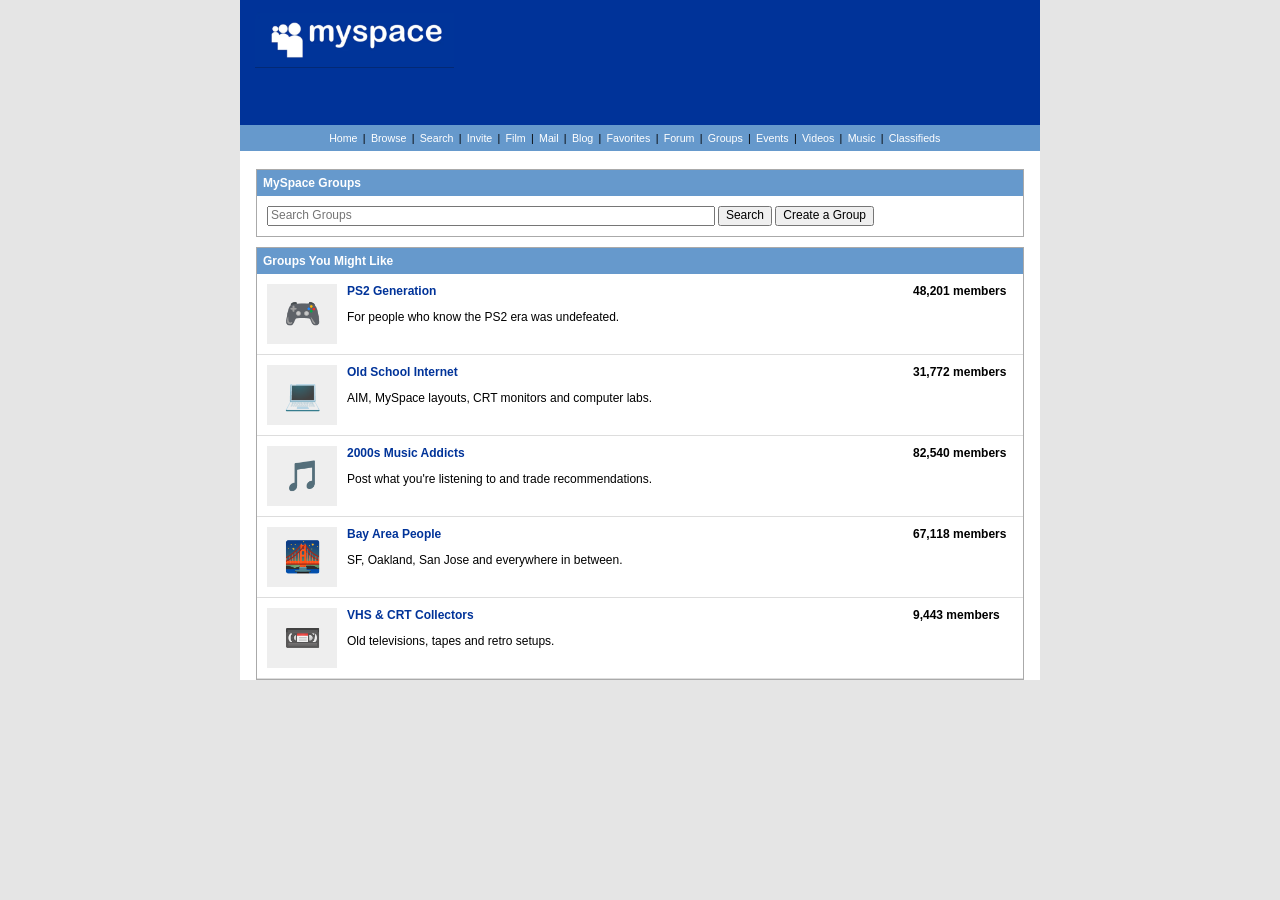
<file: groups.html>
<!doctype html><html><head><meta charset="utf-8"><meta name="viewport" content="width=device-width"><title>MySpace Groups</title><link rel="stylesheet" href="css/normalize.css"><link rel="stylesheet" href="css/styles.css"><style>.p{width:min(950px,96%);margin:18px auto;font:12px Arial}.box{border:1px solid #aaa;background:#fff;margin:10px 0}.bar{background:#69c;color:#fff;font-weight:bold;padding:6px}.group{display:grid;grid-template-columns:70px 1fr 100px;gap:10px;padding:10px;border-bottom:1px solid #ddd}.ico{height:60px;background:#eee;display:flex;align-items:center;justify-content:center;font-size:30px}a{color:#039}</style></head><body><div class="master-container"><header class="main-header"><nav class="search-bar"><ul class="topnav home"><li><a href="index.html"><img src="pictures/myspace-logo.png" class="myspace-logo"></a></li></ul></nav><nav class="navbar"><ul><li><a href="index.html">Home</a></li><li><a href="browse.html">Browse</a></li><li><a href="search.html">Search</a></li><li><a href="invite.html">Invite</a></li><li><a href="film.html">Film</a></li><li><a href="mail.html">Mail</a></li><li><a href="blog.html">Blog</a></li><li><a href="favorites.html">Favorites</a></li><li><a href="forum.html">Forum</a></li><li><a href="groups.html">Groups</a></li><li><a href="events.html">Events</a></li><li><a href="videos.html">Videos</a></li><li><a href="music.html">Music</a></li><li><a href="classifieds.html">Classifieds</a></li></ul></nav></header><main class="p"><div class="box"><div class="bar">MySpace Groups</div><div style="padding:10px"><input placeholder="Search Groups" style="width:60%"> <button>Search</button> <button>Create a Group</button></div></div><div class="box"><div class="bar">Groups You Might Like</div><div class="group"><div class="ico">🎮</div><div><a><b>PS2 Generation</b></a><p>For people who know the PS2 era was undefeated.</p></div><b>48,201 members</b></div><div class="group"><div class="ico">💻</div><div><a><b>Old School Internet</b></a><p>AIM, MySpace layouts, CRT monitors and computer labs.</p></div><b>31,772 members</b></div><div class="group"><div class="ico">🎵</div><div><a><b>2000s Music Addicts</b></a><p>Post what you're listening to and trade recommendations.</p></div><b>82,540 members</b></div><div class="group"><div class="ico">🌉</div><div><a><b>Bay Area People</b></a><p>SF, Oakland, San Jose and everywhere in between.</p></div><b>67,118 members</b></div><div class="group"><div class="ico">📼</div><div><a><b>VHS & CRT Collectors</b></a><p>Old televisions, tapes and retro setups.</p></div><b>9,443 members</b></div></div></main></div></body></html>
</file>
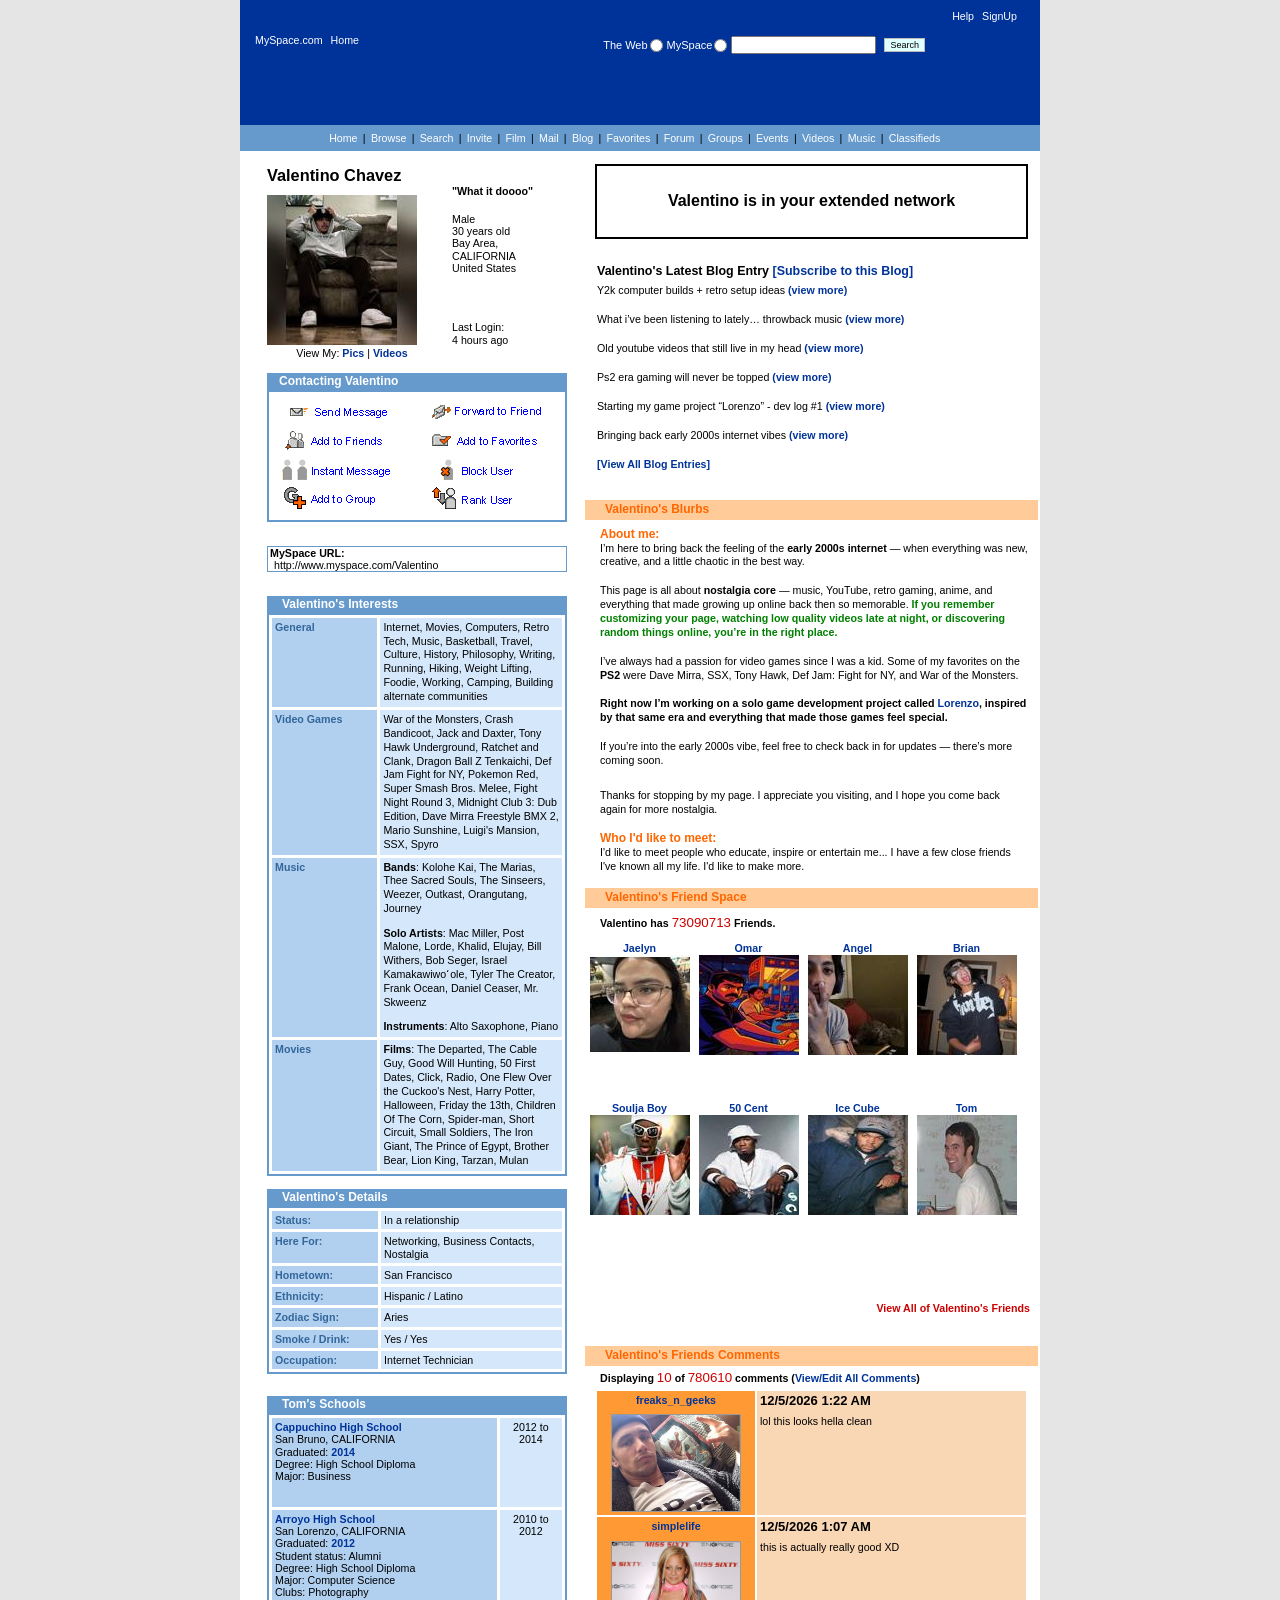
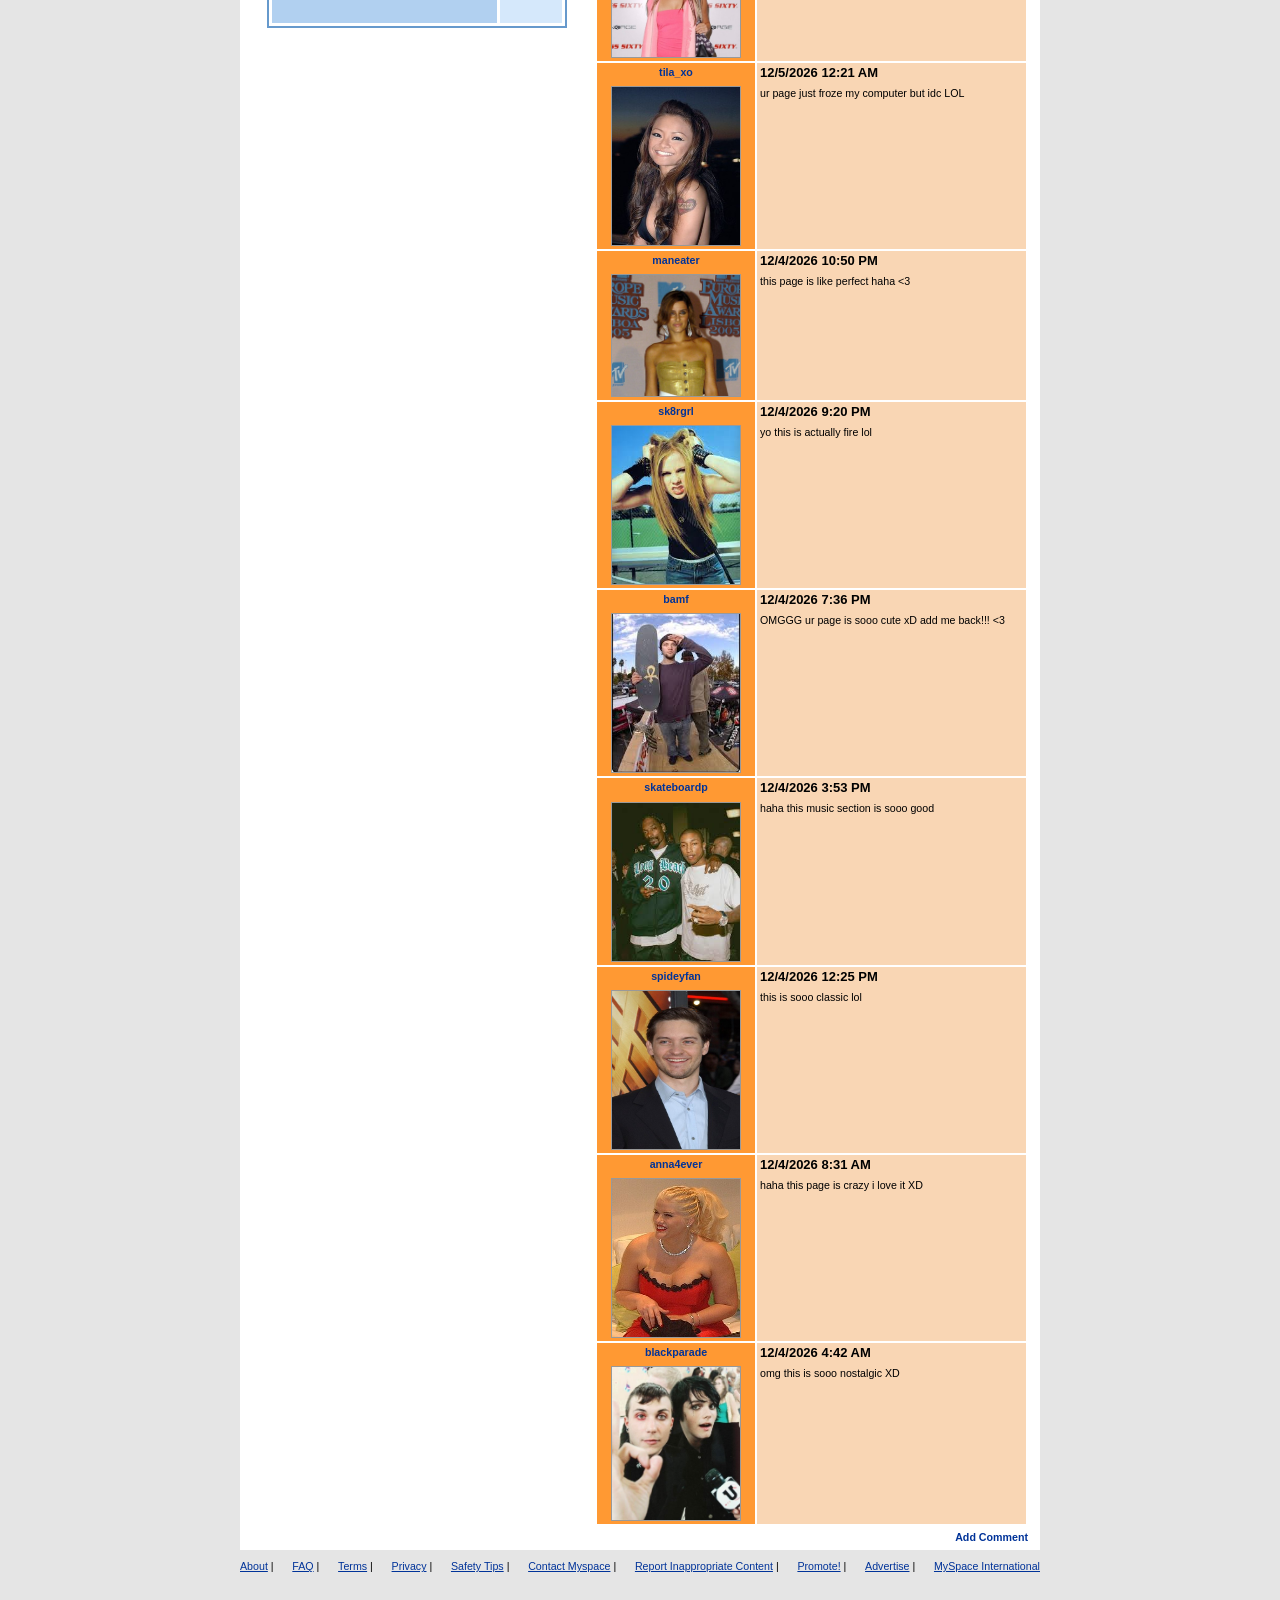
<file: index.html.html>
<!DOCTYPE html>
<html lang="en">

<head>
  <meta charset="UTF-8">
  <meta name="viewport" content="width=device-width, initial-scale=1.0">
  <meta http-equiv="X-UA-Compatible" content="ie=edge">
  <link rel="stylesheet" href="css/normalize.css">
  <link rel="stylesheet" href="css/styles.css">
  <title>Myspace</title>
</head>

<body>

  <div class="master-container">

    <!-- Main Header Begins -->
    <header class="main-header">
      <nav class="search-bar">

        <ul class="topnav home">
          <li><a href="#">MySpace.com</a></li>
          <li><a href="#">Home</a></li>
        </ul>

        <form>
          <label>
            The Web
            <input type="radio" name="search-type" value="the-web">
          </label>

          <label>
            MySpace
            <input type="radio" name="search-type" value="myspace">
          </label>

          <label>
            <input type="text" name="search">
          </label>

          <input class="submit-btn" type="submit" name="submit-button" value="Search">
        </form>

        <ul class="topnav signup">
          <li><a href="#">Help</a></li>
          <li><a href="#">SignUp</a></li>
        </ul>
      </nav>

      <nav class="navbar">
        <ul>
          <li><a href="#">Home</a></li>
          <li><a href="#">Browse</a></li>
          <li><a href="#">Search</a></li>
          <li><a href="#">Invite</a></li>
          <li><a href="#">Film</a></li>
          <li><a href="#">Mail</a></li>
          <li><a href="#">Blog</a></li>
          <li><a href="#">Favorites</a></li>
          <li><a href="#">Forum</a></li>
          <li><a href="#">Groups</a></li>
          <li><a href="#">Events</a></li>
          <li><a href="#">Videos</a></li>
          <li><a href="#">Music</a></li>
          <li><a href="#">Classifieds</a></li>
        </ul>
      </nav>

    </header>
    <!-- Main Header Ends -->

    <div class="page-content-container">

      <!-- Profile Sidebar Begins -->
      <aside class="profile-sidebar">

        <header>
          <h1>Valentino Chavez</h1>
        </header>

        <!-- Profile Picture -->
        <div class="profile-picture-container">
          <img class="profile-pic" src="pictures/your-photo.jpg" alt="A profile picture of Tom, the creator of MySpace.">

          <p class="personal-msg"><b>"What it doooo"</b></p>

          <ul class="gender-age">
            <li>Male</li>
            <li>30 years old</li>
            <li>Bay Area,</li>
            <li>CALIFORNIA</li>
            <li>United States</li>
          </ul>

          <ul class="last-login">
    <li>Last Login:</li>
    <li id="lastLoginDate"></li>
  </ul>

  <script>
    function getMyspaceLogin() {
      const now = new Date();
      const rand = Math.random();

      let text = "";

      if (rand < 0.25) {
        const mins = Math.floor(Math.random() * 59) + 1;
        text = mins + " minute" + (mins > 1 ? "s" : "") + " ago";
      } else if (rand < 0.5) {
        const hours = Math.floor(Math.random() * 23) + 1;
        text = hours + " hour" + (hours > 1 ? "s" : "") + " ago";
      } else if (rand < 0.7) {
        text = "Yesterday";
      } else if (rand < 0.9) {
        const days = Math.floor(Math.random() * 5) + 2;
        text = days + " days ago";
      } else {
        const past = new Date();
        past.setDate(now.getDate() - Math.floor(Math.random() * 14));

        text =
          (past.getMonth() + 1) + "/" +
          past.getDate() + "/" +
          past.getFullYear();
      }

      document.getElementById("lastLoginDate").textContent = text;
    }

    getMyspaceLogin();
  </script>

          <p class="pics-videos">View My: <a href="#"><b>Pics</b></a> | <a href="#"><b>Videos</b></a></p>
        </div>

        <!-- Contact Box -->
        <section class="contact-box">
          <h2>Contacting Valentino</h2>

          <figure class="contact-images">
  <a href="#"><img src="pictures/sendMailIcon.gif" alt="Send Message"></a>
  <a href="#"><img src="pictures/forwardMailIcon.gif" alt="Forward to Friend"></a>
  <a href="#"><img src="pictures/addFriendIcon.gif" alt="Add to Friends"></a>
  <a href="#"><img src="pictures/addFavoritesIcon.gif" alt="Add to Favorites"></a>
  <a href="#"><img src="pictures/messagefriend.gif" alt="Instant Message"></a>
  <a href="#"><img src="pictures/blockUser.gif" alt="Block User"></a>
  <a href="#"><img src="pictures/addToGroupIcon.gif" alt="Add to Group"></a>
  <a href="#"><img src="pictures/rankUserIcon.gif" alt="Rank User"></a>
</figure>
        </section>

        <!-- MySpace URL -->
        <section class="myspace-url-box">
          <h3><b>MySpace URL:</b></h3>
          <p>http://www.myspace.com/Valentino</p>
        </section>

        <!-- Interests Section -->
        <section class="interests">
          <table class="sidebar-table">

            <caption>
              <h2 class="sidebar-table-h2">Valentino's Interests</h2>
            </caption>

            <tbody>
              <tr>
                <th class="sidebar-table-header" scope="row">General</th>
                <td class="sidebar-table-data">
                  <p>Internet, Movies, Computers, Retro Tech, Music, Basketball, Travel, Culture, History, Philosophy, Writing, Running, Hiking, Weight Lifting, Foodie, Working, Camping, Building alternate communities</p>
                </td>
              </tr>

              <tr>
                <th class="sidebar-table-header" scope="row">Video Games</th>
                <td class="sidebar-table-data">
                  <p>War of the Monsters, Crash Bandicoot, Jack and Daxter, Tony Hawk Underground, Ratchet and Clank, Dragon Ball Z Tenkaichi, Def Jam Fight for NY, Pokemon Red, Super Smash Bros. Melee, Fight Night Round 3, Midnight Club 3: Dub Edition, Dave Mirra Freestyle BMX 2, Mario Sunshine, Luigi's Mansion, SSX, Spyro</p>
                </td>
              </tr>

              <tr>
                <th class="sidebar-table-header" scope="row">Music</th>
                <td class="sidebar-table-data">
                  <p><b>Bands</b>: Kolohe Kai, The Marias, Thee Sacred Souls, The Sinseers, Weezer, Outkast, Orangutang, Journey</p>

                  <p><b>Solo Artists</b>: Mac Miller, Post Malone, Lorde, Khalid, Elujay, Bill Withers, Bob Seger, Israel Kamakawiwoʻole, Tyler The Creator, Frank Ocean, Daniel Ceaser, Mr. Skweenz </p>


                  <p><b>Instruments</b>: Alto Saxophone, Piano</p>
                </td>
              </tr>

              <tr>
                <th class="sidebar-table-header" scope="row">Movies</th>
                <td class="sidebar-table-data">
                  <p><b>Films</b>: The Departed, The Cable Guy, Good Will Hunting, 50 First Dates, Click, Radio, One Flew Over the Cuckoo's Nest, Harry Potter, Halloween, Friday the 13th, Children Of The Corn, Spider-man, Short Circuit, Small Soldiers, The Iron Giant, The Prince of Egypt, Brother Bear, Lion King, Tarzan, Mulan </p>

              </tr>

            </tbody>
          </table>
        </section>

        <!-- Valentino's Details Section -->
        <section class="details">
          <table class="sidebar-table">

            <caption>
              <h2 class="sidebar-table-h2">Valentino's Details</h2>
            </caption>

            <tbody>
              <tr>
                <th class="sidebar-table-header" scope="row">Status:</th>
                <td class="sidebar-table-data">In a relationship</td>
              </tr>

              <tr>
                <th class="sidebar-table-header" scope="row">Here For:</th>
                <td class="sidebar-table-data">Networking, Business Contacts, Nostalgia</td>
              </tr>

              <tr>
                <th class="sidebar-table-header" scope="row">Hometown:</th>
                <td class="sidebar-table-data">San Francisco</td>
              </tr>

              <tr>
                <th class="sidebar-table-header" scope="row">Ethnicity:</th>
                <td class="sidebar-table-data">Hispanic / Latino</td>
              </tr>

              <tr>
                <th class="sidebar-table-header" scope="row">Zodiac Sign:</th>
                <td class="sidebar-table-data">Aries</td>
              </tr>

              <tr>
                <th class="sidebar-table-header" scope="row">Smoke / Drink:</th>
                <td class="sidebar-table-data">Yes / Yes</td>
              </tr>

              <tr>
                <th class="sidebar-table-header" scope="row">Occupation:</th>
                <td class="sidebar-table-data">Internet Technician</td>
              </tr>

            </tbody>
          </table>
        </section>

        <!-- Valentino's Schools Section -->
        <section class="schools">
          <table class="sidebar-table">

            <caption>
              <h2 class="sidebar-table-h2">Tom's Schools</h2>
            </caption>

            <tbody>
              <tr>
                <th class="sidebar-table-header" scope="row">
                  <ul>
                    <li><a href="#">Cappuchino High School</a></li>
                    <li>San Bruno, CALIFORNIA</li>
                    <li>Graduated: <a href="#">2014</a></li>
                    <li>Degree: High School Diploma</li>
                    <li>Major: Business</li>
                  </ul>
                </th>
                <td class="sidebar-table-data">2012 to 2014</td>
              </tr>

              <tr>
                <th class="sidebar-table-header" scope="row">
                  <ul>
                    <li><a href="#">Arroyo High School</a></li>
                    <li>San Lorenzo, CALIFORNIA</li>
                    <li>Graduated: <a href="#">2012</a></li>
                    <li>Student status: Alumni</li>
                    <li>Degree: High School Diploma</li>
                    <li>Major: Computer Science</li>
                    <li>Clubs: Photography</li>
                  </ul>
                </th>
                <td class="sidebar-table-data">2010 to 2012</td>
              </tr>

            </tbody>
          </table>

        </section>
      </aside>
      <!-- Profile Side Bar Ends -->

      <!-- Main Section -->
      <main>

        <section class="user-network">
          <header>
            <h2>Valentino is in your extended network</h2>
          </header>
        </section>

        <section class="blog">
            <h3>Valentino's Latest Blog Entry <a href="#">[Subscribe to this Blog]</a></h3>

  <p>Y2k computer builds + retro setup ideas 
  <a href="#">(view more)</a>
</p>

<p>What i’ve been listening to lately… throwback music 
  <a href="#">(view more)</a>
</p>

<p>Old youtube videos that still live in my head 
  <a href="#">(view more)</a>
</p>

<p>Ps2 era gaming will never be topped 
  <a href="#">(view more)</a>
</p>

<p>Starting my game project “Lorenzo” - dev log #1 
  <a href="#">(view more)</a>
</p>

<p>Bringing back early 2000s internet vibes 
  <a href="#">(view more)</a>
</p>
  <p><a href="#">[View All Blog Entries]</a></p>        </section>

        <section class="blurbs">
          <header class="main-section-header">
            <h2 class="main-section-h2">Valentino's Blurbs</h2>
          </header>

        <h3>About me:</h3>
<p>I’m here to bring back the feeling of the <b>early 2000s internet</b> — when everything was new, creative, and a little chaotic in the best way.</p>

<p>This page is all about <b>nostalgia core</b> — music, YouTube, retro gaming, anime, and everything that made growing up online back then so memorable. <span class="info">If you remember customizing your page, watching low quality videos late at night, or discovering random things online, you’re in the right place.</span></p>

<p>I’ve always had a passion for video games since I was a kid. Some of my favorites on the <b>PS2</b> were Dave Mirra, SSX, Tony Hawk, Def Jam: Fight for NY, and War of the Monsters.</p>

<p><strong>Right now I’m working on a solo game development project called <a href="#">Lorenzo</a>, inspired by that same era and everything that made those games feel special.</strong></p>

<p>If you’re into the early 2000s vibe, feel free to check back in for updates — there’s more coming soon.</p>

<p>Thanks for stopping by my page. I appreciate you visiting, and I hope you come back again for more nostalgia.</p>
          <h3>Who I'd like to meet:</h3>
          <p>I'd like to meet people who educate, inspire or entertain me... I have a few close friends I've known all my life. I'd like to make more. </p>
        </section>

        <section class="friends">
          <header class="main-section-header">
            <h2 class="main-section-h2">Valentino's Friend Space</h2>
          </header>

          <p><b>Valentino has <span class="focus-highlight">73090713</span> Friends.</b></p>

          <div class="friend-pic-container">
            <figure>
              <figcaption><a href="#">Jaelyn</a></figcaption>
              <img src="pictures/jaelyn.jpeg">
            </figure>

            <figure>
              <figcaption><a href="#">Omar</a></figcaption>
              <img src="pictures/omar.jpeg">
            </figure>


            <figure>
              <figcaption><a href="#">Angel</a></figcaption>
              <img src="pictures/angel.jpeg">
            </figure>


            <figure>
              <figcaption><a href="#">Brian</a></figcaption>
              <img src="pictures/brian.jpeg">
            </figure>


            <figure>
              <figcaption><a href="#">Soulja Boy</a></figcaption>
              <img src="pictures/soulja.jpeg">
            </figure>


            <figure>
              <figcaption><a href="#">50 Cent</a></figcaption>
              <img src="pictures/50.jpeg">
            </figure>


            <figure>
              <figcaption><a href="#">Ice Cube</a></figcaption>
              <img src="pictures/cube.jpeg">
            </figure>


            <figure>
              <figcaption><a href="#">Tom</a></figcaption>
              <img src="pictures/tom.jpeg">
            </figure>

          </div>

          <p class="friends-list-link"><a href="#">View All of Valentino's Friends</a></p>
        </section>

        <section class="comment-wall">
          <header class="main-section-header">
            <h2 class="main-section-h2">Valentino's Friends Comments</h2>
          </header>

          <p id="comment-counter"><b>Displaying <span class="focus-highlight">10</span> of <span class="focus-highlight">780610</span> comments (<a href="#">View/Edit All Comments</a>)</b></p>

          <table id="comment-table">
  <tr>
    <th scope="row">
      <figure>
        <figcaption><a href="#" class="comment-name"></a></figcaption>
        <img class="comment-image" src="" alt="">
      </figure>
    </th>
    <td>
      <h3 class="comment-time"></h3>
      <p class="comment-text"></p>
    </td>
  </tr>
  <tr>
    <th scope="row">
      <figure>
        <figcaption><a href="#" class="comment-name"></a></figcaption>
        <img class="comment-image" src="" alt="">
      </figure>
    </th>
    <td>
      <h3 class="comment-time"></h3>
      <p class="comment-text"></p>
    </td>
  </tr>
  <tr>
    <th scope="row">
      <figure>
        <figcaption><a href="#" class="comment-name"></a></figcaption>
        <img class="comment-image" src="" alt="">
      </figure>
    </th>
    <td>
      <h3 class="comment-time"></h3>
      <p class="comment-text"></p>
    </td>
  </tr>
  <tr>
    <th scope="row">
      <figure>
        <figcaption><a href="#" class="comment-name"></a></figcaption>
        <img class="comment-image" src="" alt="">
      </figure>
    </th>
    <td>
      <h3 class="comment-time"></h3>
      <p class="comment-text"></p>
    </td>
  </tr>
  <tr>
    <th scope="row">
      <figure>
        <figcaption><a href="#" class="comment-name"></a></figcaption>
        <img class="comment-image" src="" alt="">
      </figure>
    </th>
    <td>
      <h3 class="comment-time"></h3>
      <p class="comment-text"></p>
    </td>
  </tr>
  <tr>
    <th scope="row">
      <figure>
        <figcaption><a href="#" class="comment-name"></a></figcaption>
        <img class="comment-image" src="" alt="">
      </figure>
    </th>
    <td>
      <h3 class="comment-time"></h3>
      <p class="comment-text"></p>
    </td>
  </tr>
  <tr>
    <th scope="row">
      <figure>
        <figcaption><a href="#" class="comment-name"></a></figcaption>
        <img class="comment-image" src="" alt="">
      </figure>
    </th>
    <td>
      <h3 class="comment-time"></h3>
      <p class="comment-text"></p>
    </td>
  </tr>
  <tr>
    <th scope="row">
      <figure>
        <figcaption><a href="#" class="comment-name"></a></figcaption>
        <img class="comment-image" src="" alt="">
      </figure>
    </th>
    <td>
      <h3 class="comment-time"></h3>
      <p class="comment-text"></p>
    </td>
  </tr>
  <tr>
    <th scope="row">
      <figure>
        <figcaption><a href="#" class="comment-name"></a></figcaption>
        <img class="comment-image" src="" alt="">
      </figure>
    </th>
    <td>
      <h3 class="comment-time"></h3>
      <p class="comment-text"></p>
    </td>
  </tr>
  <tr>
    <th scope="row">
      <figure>
        <figcaption><a href="#" class="comment-name"></a></figcaption>
        <img class="comment-image" src="" alt="">
      </figure>
    </th>
    <td>
      <h3 class="comment-time"></h3>
      <p class="comment-text"></p>
    </td>
  </tr>
</table>

<style>
  #comment-table .comment-image {
    display: block;
    width: 130px;
    height: auto;
    max-height: 160px;
    margin: 0 auto;
    border: 1px solid #999;
    background: #fff;
  }

  #comment-table .comment-name {
    font-weight: bold;
  }

  #comment-table h3.comment-time {
    margin: 0 0 6px 0;
    font-size: 13px;
  }

  #comment-table p.comment-text {
    margin: 0;
  }
</style>
<script>
  const users = [
    {
      realName: "Lindsay Lohan",
      displayName: "xLiLo_x",
      image: "pictures/lindsay_lohan.jpeg",
      profile: "profiles/lindsay_lohan.html",
      category: "chaotic"
    },
    {
      realName: "Hilary Duff",
      displayName: "hilary<3",
      image: "pictures/hilary_duff.jpeg",
      profile: "profiles/hilary_duff.html",
      category: "sweet"
    },
    {
      realName: "Amanda Bynes",
      displayName: "amandaLOL",
      image: "pictures/amanda_bynes.jpeg",
      profile: "profiles/amanda_bynes.html",
      category: "chaotic"
    },
    {
      realName: "Mary-Kate Olsen",
      displayName: "mk_olsen",
      image: "pictures/mary_kate_olsen.jpeg",
      profile: "profiles/mary_kate_olsen.html",
      category: "cool"
    },
    {
      realName: "Ashley Olsen",
      displayName: "ash_olsen",
      image: "pictures/ashley_olsen.jpeg",
      profile: "profiles/ashley_olsen.html",
      category: "cool"
    },
    {
      realName: "Mischa Barton",
      displayName: "oc_girl",
      image: "pictures/mischa_barton.jpeg",
      profile: "profiles/mischa_barton.html",
      category: "cool"
    },
    {
      realName: "Rachel Bilson",
      displayName: "summervibes",
      image: "pictures/rachel_bilson.jpeg",
      profile: "profiles/rachel_bilson.html",
      category: "sweet"
    },
    {
      realName: "Chad Michael Murray",
      displayName: "treehillking",
      image: "pictures/chad_michael_murray.jpeg",
      profile: "profiles/chad_michael_murray.html",
      category: "cool"
    },
    {
      realName: "James Franco",
      displayName: "freaks_n_geeks",
      image: "pictures/james_franco.jpeg",
      profile: "profiles/james_franco.html",
      category: "cool"
    },
    {
      realName: "Orlando Bloom",
      displayName: "legolasss",
      image: "pictures/orlando_bloom.jpeg",
      profile: "profiles/orlando_bloom.html",
      category: "cool"
    },
    {
      realName: "Elijah Wood",
      displayName: "ringbearer",
      image: "pictures/elijah_wood.jpeg",
      profile: "profiles/elijah_wood.html",
      category: "nerdy"
    },
    {
      realName: "Tobey Maguire",
      displayName: "spideyfan",
      image: "pictures/tobey_maguire.jpeg",
      profile: "profiles/tobey_maguire.html",
      category: "nerdy"
    },
    {
      realName: "Kirsten Dunst",
      displayName: "mjkiss",
      image: "pictures/kirsten_dunst.jpeg",
      profile: "profiles/kirsten_dunst.html",
      category: "sweet"
    },
    {
      realName: "Anne Hathaway",
      displayName: "princessdiary",
      image: "pictures/anne_hathaway.jpeg",
      profile: "profiles/anne_hathaway.html",
      category: "sweet"
    },
    {
      realName: "Keira Knightley",
      displayName: "piratesbabe",
      image: "pictures/keira_knightley.jpeg",
      profile: "profiles/keira_knightley.html",
      category: "cool"
    },
    {
      realName: "Britney Spears",
      displayName: "britneybby",
      image: "pictures/britney_spears.jpeg",
      profile: "profiles/britney_spears.html",
      category: "pop"
    },
    {
      realName: "Christina Aguilera",
      displayName: "xtinaxx",
      image: "pictures/christina_aguilera.jpeg",
      profile: "profiles/christina_aguilera.html",
      category: "pop"
    },
    {
      realName: "Avril Lavigne",
      displayName: "sk8rgrl",
      image: "pictures/avril_lavigne.jpeg",
      profile: "profiles/avril_lavigne.html",
      category: "alt"
    },
    {
      realName: "Ashlee Simpson",
      displayName: "ashlee_xo",
      image: "pictures/ashlee_simpson.jpeg",
      profile: "profiles/ashlee_simpson.html",
      category: "pop"
    },
    {
      realName: "Jessica Simpson",
      displayName: "jess_babe",
      image: "pictures/jessica_simpson.jpeg",
      profile: "profiles/jessica_simpson.html",
      category: "sweet"
    },
    {
      realName: "Beyonce",
      displayName: "queenb",
      image: "pictures/beyonce.jpeg",
      profile: "profiles/beyonce.html",
      category: "pop"
    },
    {
      realName: "Alicia Keys",
      displayName: "keys4life",
      image: "pictures/alicia_keys.jpeg",
      profile: "profiles/alicia_keys.html",
      category: "music"
    },
    {
      realName: "Gwen Stefani",
      displayName: "hollabackgrl",
      image: "pictures/gwen_stefani.jpeg",
      profile: "profiles/gwen_stefani.html",
      category: "alt"
    },
    {
      realName: "Fergie",
      displayName: "fergalicious",
      image: "pictures/fergie.jpeg",
      profile: "profiles/fergie.html",
      category: "pop"
    },
    {
      realName: "Nelly Furtado",
      displayName: "maneater",
      image: "pictures/nelly_furtado.jpeg",
      profile: "profiles/nelly_furtado.html",
      category: "pop"
    },
    {
      realName: "Justin Timberlake",
      displayName: "jt_cryme",
      image: "pictures/justin_timberlake.jpeg",
      profile: "profiles/justin_timberlake.html",
      category: "pop"
    },
    {
      realName: "Usher",
      displayName: "yeahhh",
      image: "pictures/usher.jpeg",
      profile: "profiles/usher.html",
      category: "music"
    },
    {
      realName: "50 Cent",
      displayName: "fiddy",
      image: "pictures/50cent.jpeg",
      profile: "profiles/50cent.html",
      category: "music"
    },
    {
      realName: "Eminem",
      displayName: "shady_lp",
      image: "pictures/eminem.jpeg",
      profile: "profiles/eminem.html",
      category: "music"
    },
    {
      realName: "Pharrell Williams",
      displayName: "skateboardp",
      image: "pictures/pharrell_williams.jpeg",
      profile: "profiles/pharrell_williams.html",
      category: "music"
    },
    {
      realName: "Gerard Way",
      displayName: "blackparade",
      image: "pictures/gerard_way.jpeg",
      profile: "profiles/gerard_way.html",
      category: "alt"
    },
    {
      realName: "Pete Wentz",
      displayName: "x_pete_x",
      image: "pictures/pete_wentz.jpeg",
      profile: "profiles/pete_wentz.html",
      category: "alt"
    },
    {
      realName: "Patrick Stump",
      displayName: "sugarwerego",
      image: "pictures/patrick_stump.jpeg",
      profile: "profiles/patrick_stump.html",
      category: "alt"
    },
    {
      realName: "Hayley Williams",
      displayName: "miserybiz",
      image: "pictures/hayley_williams.jpeg",
      profile: "profiles/hayley_williams.html",
      category: "alt"
    },
    {
      realName: "Billie Joe Armstrong",
      displayName: "boulevardkid",
      image: "pictures/billie_joe_armstrong.jpeg",
      profile: "profiles/billie_joe_armstrong.html",
      category: "alt"
    },
    {
      realName: "Dave Grohl",
      displayName: "foofighter",
      image: "pictures/dave_grohl.jpeg",
      profile: "profiles/dave_grohl.html",
      category: "music"
    },
    {
      realName: "Kurt Cobain",
      displayName: "nirvana4ever",
      image: "pictures/kurt_cobain.jpeg",
      profile: "profiles/kurt_cobain.html",
      category: "alt"
    },
    {
      realName: "Trent Reznor",
      displayName: "brokenhalo",
      image: "pictures/trent_reznor.jpeg",
      profile: "profiles/trent_reznor.html",
      category: "alt"
    },
    {
      realName: "Marilyn Manson",
      displayName: "deadstar",
      image: "pictures/marilyn_manson.jpeg",
      profile: "profiles/marilyn_manson.html",
      category: "chaotic"
    },
    {
      realName: "Jared Leto",
      displayName: "thirtysecondsto",
      image: "pictures/jared_leto.jpeg",
      profile: "profiles/jared_leto.html",
      category: "alt"
    },
    {
      realName: "Paris Hilton",
      displayName: "thats_hot",
      image: "pictures/paris_hilton.jpeg",
      profile: "profiles/paris_hilton.html",
      category: "pop"
    },
    {
      realName: "Nicole Richie",
      displayName: "simplelife",
      image: "pictures/nicole_richie.jpeg",
      profile: "profiles/nicole_richie.html",
      category: "cool"
    },
    {
      realName: "Kim Kardashian",
      displayName: "kimmyxo",
      image: "pictures/kim_kardashian.jpeg",
      profile: "profiles/kim_kardashian.html",
      category: "cool"
    },
    {
      realName: "Carmen Electra",
      displayName: "electrababe",
      image: "pictures/carmen_electra.jpeg",
      profile: "profiles/carmen_electra.html",
      category: "chaotic"
    },
    {
      realName: "Pamela Anderson",
      displayName: "pammy",
      image: "pictures/pamela_anderson.jpeg",
      profile: "profiles/pamela_anderson.html",
      category: "chaotic"
    },
    {
      realName: "Anna Nicole Smith",
      displayName: "anna4ever",
      image: "pictures/anna_nicole_smith.jpeg",
      profile: "profiles/anna_nicole_smith.html",
      category: "chaotic"
    },
    {
      realName: "Tila Tequila",
      displayName: "tila_xo",
      image: "pictures/tila_tequila.jpeg",
      profile: "profiles/tila_tequila.html",
      category: "chaotic"
    },
    {
      realName: "Steve-O",
      displayName: "stuntdude",
      image: "pictures/steve_o.jpeg",
      profile: "profiles/steve_o.html",
      category: "chaotic"
    },
    {
      realName: "Bam Margera",
      displayName: "bamf",
      image: "pictures/bam_margera.jpeg",
      profile: "profiles/bam_margera.html",
      category: "chaotic"
    },
    {
      realName: "Johnny Knoxville",
      displayName: "knoxv1lle",
      image: "pictures/johnny_knoxville.jpeg",
      profile: "profiles/johnny_knoxville.html",
      category: "chaotic"
    },
    {
      realName: "Tony Hawk",
      displayName: "proskater",
      image: "pictures/tony_hawk.jpeg",
      profile: "profiles/tony_hawk.html",
      category: "cool"
    },
    {
      realName: "Jack Black",
      displayName: "schoolofrock",
      image: "pictures/jack_black.jpeg",
      profile: "profiles/jack_black.html",
      category: "chaotic"
    }
  ];

  const commentPools = {
  chaotic: [
    "OMGGG ur page is sooo cute xD add me back!!! <3",
    "rawr XD this layout is everything lol",
    "BRB stealing this layout hahaha :)",
    "ur page just froze my computer but idc LOL",
    "if im not in ur top 8 we got beef >:( lol",
    "omg i love this song on ur page!! <3",
    "haha this page is crazy i love it XD",
    "ur profile is sooo extra but like in a good way lol",
    "lol i was stalking and had to comment XD",
    "this page is wild haha luv it <3"
  ],

  pop: [
    "omg ur profile pic is sooo cute <3",
    "this song is my jam haha :D",
    "lol i love this page :)",
    "ur music taste is sooo good omg",
    "this page is like perfect haha <3",
    "omg add me back plz :)",
    "this is soo my vibe lol",
    "haha this page is poppin XD",
    "i could stay on this page all day lol",
    "this is sooo good <3"
  ],

  alt: [
    "this page feels like 2006 lol <3",
    "omg this is sooo nostalgic XD",
    "i swear i had a page just like this haha",
    "this layout is sick lol :)",
    "rawr this is so cool XD",
    "haha this reminds me of old internet days <3",
    "yo this is actually fire lol",
    "this is giving major throwback vibes :)",
    "i love this layout sm haha",
    "this is sooo myspace lol XD"
  ],

  music: [
    "omg ur music taste is sooo good <3",
    "this song playing is perfect haha :)",
    "lol i love the music on here XD",
    "ur playlist is fire haha",
    "this page got me vibin lol <3",
    "omg what song is this?? :O",
    "haha this music section is sooo good",
    "i love this song sm lol",
    "this page sounds sooo good XD",
    "lol i need ur playlist asap <3"
  ],

  sweet: [
    "omggg this page is sooo cute <3",
    "i love ur profile haha :)",
    "this made me smile lol",
    "ur page is adorable XD",
    "haha this is sooo nice <3",
    "i love everything about this page :)",
    "this is sooo wholesome lol",
    "ur page is perfect haha",
    "omg i love this sm XD",
    "this is sooo sweet <3"
  ],

  cool: [
    "this page is clean haha <3",
    "lol this is actually really cool :)",
    "ur layout is sick XD",
    "this page got style haha",
    "yo this is dope lol",
    "haha this page is fire <3",
    "this is actually really good XD",
    "ur profile is solid haha",
    "lol this looks hella clean",
    "this is cool af haha :)"
  ],

  nerdy: [
    "omg this takes me back lol <3",
    "haha i remember this stuff XD",
    "this is so old school haha :)",
    "yo this is like computer lab days lol",
    "haha this is peak internet <3",
    "this reminds me of AIM lol XD",
    "omg nostalgia hit hard haha",
    "this is sooo classic lol",
    "haha this is giving 2000s vibes",
    "this is legit old internet XD"
  ]
};
  function shuffleArray(array) {
    const copy = [...array];
    for (let i = copy.length - 1; i > 0; i--) {
      const j = Math.floor(Math.random() * (i + 1));
      [copy[i], copy[j]] = [copy[j], copy[i]];
    }
    return copy;
  }

  function getUniqueRandomItems(array, count) {
    return shuffleArray(array).slice(0, count);
  }

  function formatDateTime(date) {
    let hours = date.getHours();
    const minutes = date.getMinutes().toString().padStart(2, "0");
    const ampm = hours >= 12 ? "PM" : "AM";

    hours = hours % 12 || 12;

    const month = date.getMonth() + 1;
    const day = date.getDate();
    const year = date.getFullYear();

    return `${month}/${day}/${year} ${hours}:${minutes} ${ampm}`;
  }

  function getCommentForUser(user, usedComments) {
    const pool = commentPools[user.category] || commentPools.cool;
    const available = pool.filter(comment => !usedComments.has(comment));
    const sourcePool = available.length ? available : pool;
    const comment = sourcePool[Math.floor(Math.random() * sourcePool.length)];
    usedComments.add(comment);
    return comment;
  }

  function fillComments() {
    const table = document.getElementById("comment-table");
    if (!table) return;

    const rows = table.querySelectorAll("tr");
    const selectedUsers = getUniqueRandomItems(users, rows.length);
    const usedComments = new Set();

    const now = new Date();
    let currentTime = new Date(
      now.getTime() - Math.floor(Math.random() * 180) * 60000
    );

    rows.forEach((row, index) => {
      const nameEl = row.querySelector(".comment-name");
      const imageEl = row.querySelector(".comment-image");
      const timeEl = row.querySelector(".comment-time");
      const textEl = row.querySelector(".comment-text");

      if (!nameEl || !imageEl || !timeEl || !textEl) return;

      const user = selectedUsers[index];
      const comment = getCommentForUser(user, usedComments);

      if (index > 0) {
        let gapMinutes;

        if (index < 3) {
          gapMinutes = Math.floor(Math.random() * 45) + 10;
        } else if (index < 6) {
          gapMinutes = Math.floor(Math.random() * 120) + 30;
        } else {
          gapMinutes = Math.floor(Math.random() * 360) + 60;
        }

        currentTime = new Date(currentTime.getTime() - gapMinutes * 60000);
      }

      nameEl.textContent = user.displayName;
      nameEl.href = user.profile;
      nameEl.title = user.realName;

      imageEl.src = user.image;
      imageEl.alt = user.realName;

      textEl.textContent = comment;
      timeEl.textContent = formatDateTime(currentTime);
    });
  }

  document.addEventListener("DOMContentLoaded", fillComments);
</script>          <p id="add-comment"><a href="#">Add Comment</a></p>

        </section>
      </main>


    </div>
    <!-- Footer -->
    <footer class="footer">

      <nav>
        <ul>
          <li><a href="#">About</a></li>
          <li><a href="#">FAQ</a></li>
          <li><a href="#">Terms</a></li>
          <li><a href="#">Privacy</a></li>
          <li><a href="#">Safety Tips</a></li>
          <li><a href="#">Contact Myspace</a></li>
          <li><a href="#">Report Inappropriate Content</a></li>
          <li><a href="#">Promote!</a></li>
          <li><a href="#">Advertise</a></li>
          <li id="last"><a href="#">MySpace International</a></li>
        </ul>
      </nav>

      <small>©2003-2006 MySpace.com. All Rights Reserved.</small>
    </footer>
  </div>

</body>

</html>
</file>
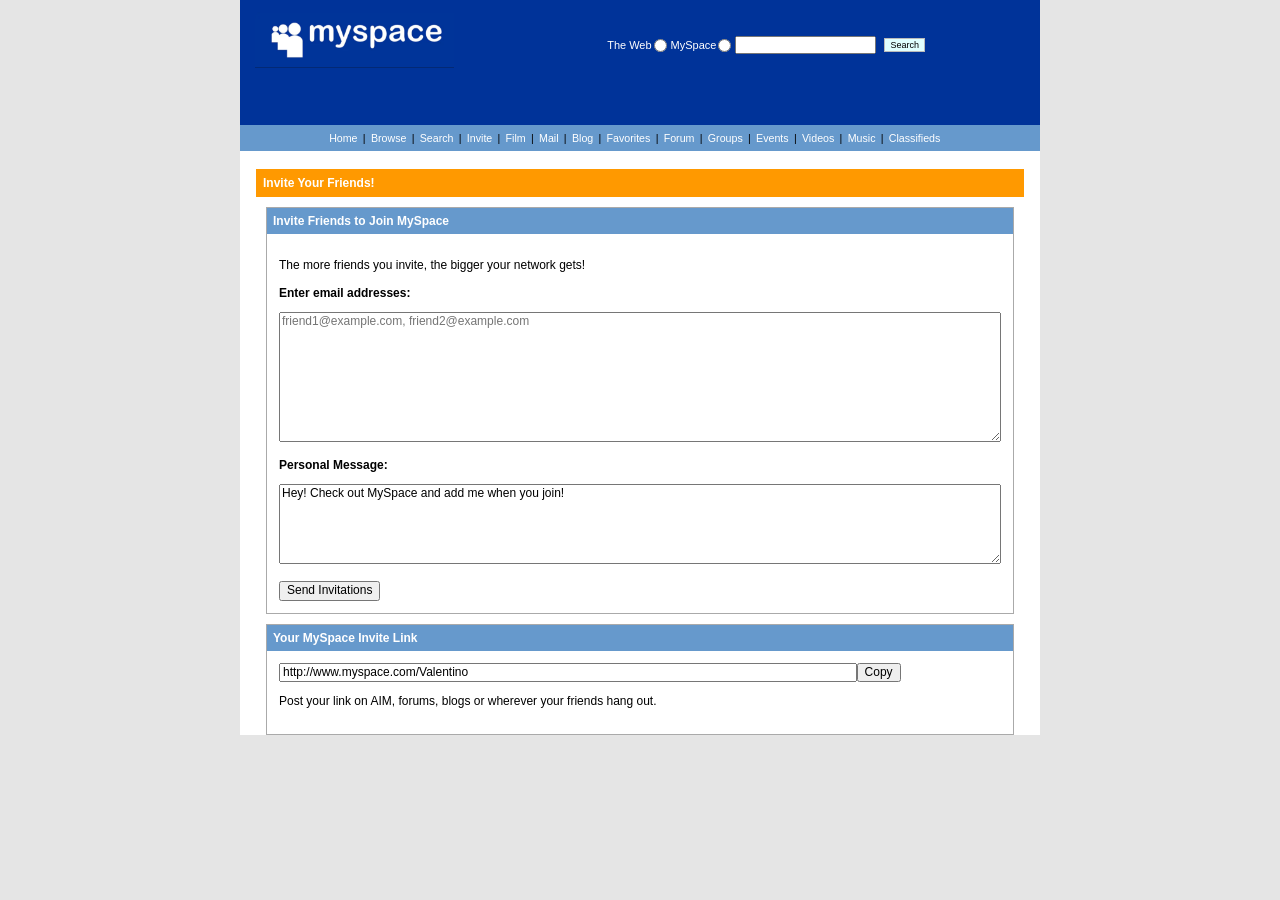
<file: invite.html>
<!doctype html><html><head><meta charset="utf-8"><meta name="viewport" content="width=device-width"><title>Invite Friends to MySpace</title><link rel="stylesheet" href="css/normalize.css"><link rel="stylesheet" href="css/styles.css"><style>.p{width:min(900px,96%);margin:18px auto;font:12px Arial}.box{border:1px solid #aaa;background:#fff;margin:10px}.bar{background:#69c;color:#fff;font-weight:bold;padding:6px}.body{padding:12px}.orange{background:#f90;color:#fff;font-weight:bold;padding:7px}.emails{width:100%;height:130px}a{color:#039}</style></head><body><div class="master-container"><header class="main-header"><nav class="search-bar"><ul class="topnav home"><li><a href="index.html"><img src="pictures/myspace-logo.png" class="myspace-logo"></a></li></ul><form><label>The Web <input type="radio"></label><label>MySpace <input type="radio"></label><input><input class="submit-btn" type="submit" value="Search"></form></nav><nav class="navbar"><ul><li><a href="index.html">Home</a></li><li><a href="browse.html">Browse</a></li><li><a href="search.html">Search</a></li><li><a href="invite.html">Invite</a></li><li><a href="film.html">Film</a></li><li><a href="mail.html">Mail</a></li><li><a href="blog.html">Blog</a></li><li><a href="favorites.html">Favorites</a></li><li><a href="forum.html">Forum</a></li><li><a href="groups.html">Groups</a></li><li><a href="events.html">Events</a></li><li><a href="videos.html">Videos</a></li><li><a href="music.html">Music</a></li><li><a href="classifieds.html">Classifieds</a></li></ul></nav></header><main class="p"><div class="orange">Invite Your Friends!</div><div class="box"><div class="bar">Invite Friends to Join MySpace</div><div class="body"><p>The more friends you invite, the bigger your network gets!</p><b>Enter email addresses:</b><p><textarea class="emails" placeholder="friend1@example.com, friend2@example.com"></textarea></p><b>Personal Message:</b><p><textarea class="emails" style="height:80px">Hey! Check out MySpace and add me when you join!</textarea></p><button onclick="alert('Fake invite sent! Welcome back to 2007.')">Send Invitations</button></div></div><div class="box"><div class="bar">Your MySpace Invite Link</div><div class="body"><input style="width:80%" value="http://www.myspace.com/Valentino"><button>Copy</button><p>Post your link on AIM, forums, blogs or wherever your friends hang out.</p></div></div></main></div></body></html>
</file>
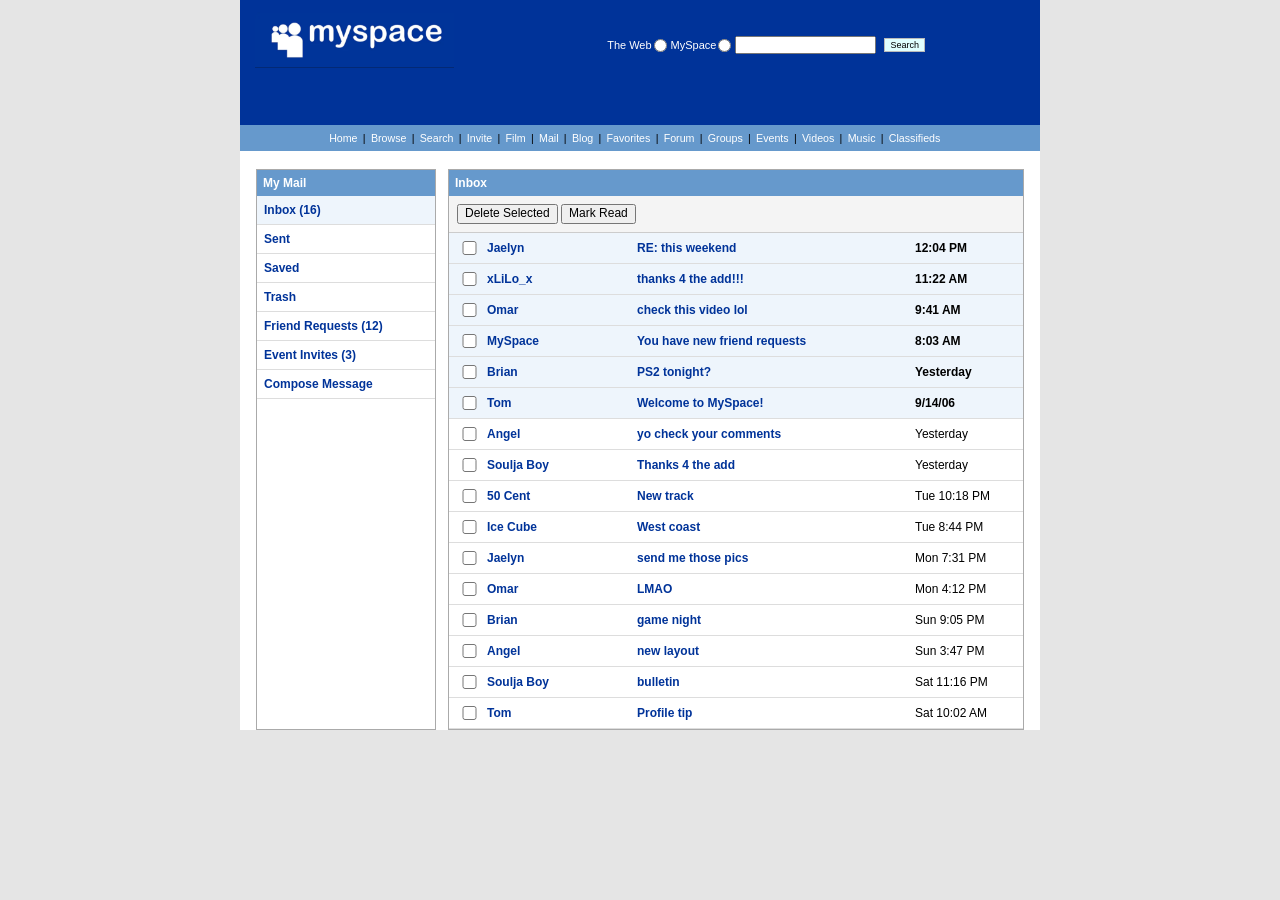
<file: mail.html>
<!doctype html><html><head><meta charset="utf-8"><meta name="viewport" content="width=device-width"><title>MySpace Mail</title><link rel="stylesheet" href="css/normalize.css"><link rel="stylesheet" href="css/styles.css"><style>
.p{width:min(950px,96%);margin:18px auto;font:12px Arial}.layout{display:grid;grid-template-columns:180px 1fr;gap:12px}.box{border:1px solid #aaa;background:#fff}.bar{background:#69c;color:#fff;font-weight:bold;padding:6px}.menu a{display:block;padding:7px;border-bottom:1px solid #ddd;color:#039;cursor:pointer}.menu a.active{background:#eef5fc;font-weight:bold}.msg{display:grid;grid-template-columns:25px 145px 1fr 100px;gap:5px;padding:8px;border-bottom:1px solid #ddd;cursor:pointer}.msg:hover{background:#dcecff}.unread{font-weight:bold;background:#eef5fc}.empty{padding:22px;text-align:center;color:#666}.mail-tools{padding:8px;border-bottom:1px solid #ccc;background:#f4f4f4}.compose{padding:12px}.compose label{display:block;font-weight:bold;margin:7px 0 3px}.compose input,.compose textarea{width:100%;box-sizing:border-box;font:12px Arial}.compose textarea{height:150px}.request{display:grid;grid-template-columns:70px 1fr auto;gap:10px;padding:10px;border-bottom:1px solid #ccc;align-items:center}.avatar{width:62px;height:62px;object-fit:cover;border:1px solid #999;background:#eee}.avatar-fallback{width:62px;height:62px;border:1px solid #999;background:#e8eef7;display:flex;align-items:center;justify-content:center;font:bold 24px Arial;color:#369}.request-name{color:#039;font-weight:bold;cursor:pointer}.request-actions button{margin:2px}.mail-modal{display:none;position:fixed;inset:0;background:rgba(0,0,0,.45);z-index:9999;align-items:center;justify-content:center;padding:20px}.mail-modal.open{display:flex}.mail-window{width:min(480px,92vw);background:#fff;border:2px solid #245b93;box-shadow:4px 4px 0 rgba(0,0,0,.35);font:12px Arial}.mail-title{background:#69c;color:#fff;font-weight:bold;padding:6px 8px;display:flex;justify-content:space-between;align-items:center}.mail-close{font:bold 16px Arial;background:#eee;border:1px outset #bbb;width:24px;height:22px;padding:0}.mail-head{background:#eef5fc;border-bottom:1px solid #aaa;padding:9px;line-height:1.7}.mail-body{padding:14px;min-height:110px;line-height:1.45;white-space:pre-line}.mail-actions{border-top:1px solid #bbb;background:#eee;padding:8px;display:flex;gap:6px;flex-wrap:wrap}.reply-box{display:none;padding:10px;border-top:1px solid #aaa;background:#f7f7f7}.reply-box.open{display:block}.reply-box textarea{width:100%;height:80px;box-sizing:border-box}.profile-card{text-align:center;padding:14px}.profile-card img{width:110px;height:110px;object-fit:cover;border:2px solid #999}.profile-card .fakepic{width:110px;height:110px;margin:auto;background:#e8eef7;border:2px solid #999;display:flex;align-items:center;justify-content:center;font:bold 38px Arial;color:#369}.profile-info{text-align:left;background:#eef5fc;border:1px solid #b8cde3;padding:9px;margin-top:10px;line-height:1.6}a{color:#039}@media(max-width:650px){.layout{grid-template-columns:1fr}.msg{grid-template-columns:25px 95px 1fr}.msg span:last-child{display:none}.request{grid-template-columns:65px 1fr}.request-actions{grid-column:2}}
</style></head><body><div class="master-container"><header class="main-header"><nav class="search-bar"><ul class="topnav home"><li><a href="index.html"><img src="pictures/myspace-logo.png" class="myspace-logo"></a></li></ul><form><label>The Web <input type="radio"></label><label>MySpace <input type="radio"></label><input><input class="submit-btn" type="submit" value="Search"></form></nav><nav class="navbar"><ul><li><a href="index.html">Home</a></li><li><a href="browse.html">Browse</a></li><li><a href="search.html">Search</a></li><li><a href="invite.html">Invite</a></li><li><a href="film.html">Film</a></li><li><a href="mail.html">Mail</a></li><li><a href="blog.html">Blog</a></li><li><a href="favorites.html">Favorites</a></li><li><a href="forum.html">Forum</a></li><li><a href="groups.html">Groups</a></li><li><a href="events.html">Events</a></li><li><a href="videos.html">Videos</a></li><li><a href="music.html">Music</a></li><li><a href="classifieds.html">Classifieds</a></li></ul></nav></header><main class="p"><div class="layout"><aside class="box menu"><div class="bar">My Mail</div><a data-view="inbox" class="active"><b>Inbox (16)</b></a><a data-view="sent">Sent</a><a data-view="saved">Saved</a><a data-view="trash">Trash</a><a data-view="requests">Friend Requests (12)</a><a data-view="events">Event Invites (3)</a><a data-view="compose">Compose Message</a></aside><section class="box"><div class="bar" id="viewTitle">Inbox</div><div id="view"></div></section></div></main></div>
<div class="mail-modal" id="mailModal"><div class="mail-window"><div class="mail-title"><span>MySpace Mail - Read Message</span><button class="mail-close" data-close="mailModal">×</button></div><div class="mail-head"><b>From:</b> <span id="mFrom"></span><br><b>To:</b> Valentino<br><b>Date:</b> <span id="mTime"></span><br><b>Subject:</b> <span id="mSubject"></span></div><div class="mail-body" id="mBody"></div><div class="mail-actions"><button id="replyBtn">Reply</button><button id="forwardBtn">Forward</button><button id="saveBtn">Save</button><button id="unreadBtn">Mark Unread</button><button id="deleteBtn">Delete</button></div><div class="reply-box" id="replyBox"><b id="replyLabel">Reply</b><textarea id="replyText"></textarea><br><button id="sendReply">Send</button> <button id="cancelReply">Cancel</button></div></div></div>
<div class="mail-modal" id="profileModal"><div class="mail-window"><div class="mail-title"><span>MySpace - Profile Preview</span><button class="mail-close" data-close="profileModal">×</button></div><div class="profile-card" id="profileCard"></div><div class="mail-actions"><button id="approveProfile">Approve Friend</button><button id="messageProfile">Send Message</button><button data-close="profileModal">Close</button></div></div></div>
<script>
const inbox=[
["Jaelyn","RE: this weekend","12:04 PM","Yeah I'm down this weekend! Text me when you know what time. We should get food first and then figure out what we're doing after."],
["xLiLo_x","thanks 4 the add!!!","11:22 AM","heyyy thanks 4 the add!!! your page is sick lol. where did u get the background?? <3"],
["Omar","check this video lol","9:41 AM","bro you HAVE to see this video hahaha. I watched it like 10 times already."],
["MySpace","You have new friend requests","8:03 AM","You have new Friend Requests waiting for you. Visit your Friend Requests page to approve or deny them."],
["Brian","PS2 tonight?","Yesterday","You trying to play PS2 tonight? Bring Def Jam and the extra controller. I'm calling first match."],
["Tom","Welcome to MySpace!","9/14/06","Hey Valentino,\n\nThanks for joining MySpace! Add some friends, customize your profile, post a blog and make yourself at home.\n\n- Tom"],
["Angel","yo check your comments","Yesterday","I left you that pic in your comments lol. Don't delete it."],
["Soulja Boy","Thanks 4 the add","Yesterday","Ayy appreciate the add. Check the page and tell everybody what's good."],
["50 Cent","New track","Tue 10:18 PM","Got something new up on the page. Let me know what you think."],
["Ice Cube","West coast","Tue 8:44 PM","Good looking on the add. Keep the page fresh."],
["Jaelyn","send me those pics","Mon 7:31 PM","Can you send me the pictures from the other night when you get a chance?"],
["Omar","LMAO","Mon 4:12 PM","I still can't believe that happened hahaha. I'm never letting you forget it."],
["Brian","game night","Sun 9:05 PM","Friday night at my place. Bring a controller and whatever games you want."],
["Angel","new layout","Sun 3:47 PM","Your new layout looks way better. The old one was crazy lol."],
["Soulja Boy","bulletin","Sat 11:16 PM","Yo repost my bulletin when you see it."],
["Tom","Profile tip","Sat 10:02 AM","Tip: Add photos and fill out your interests so friends can find you easier."]
];
const sent=[["Jaelyn","RE: this weekend","Today 12:10 PM","Sounds good. I'll let you know the plan."],["Brian","RE: PS2 tonight?","Yesterday","I'm down. I'll bring Def Jam."],["Omar","RE: check this video lol","Yesterday","LOL send it." ]];
const saved=[["Tom","Welcome to MySpace!","9/14/06","Welcome message saved for maximum 2006 nostalgia."]];
const trash=[["RandomBand2006","COME TO OUR SHOW!!!","9/12/06","hey check us out this friday!!!"]];
const requests=[
{name:"Ashley",age:"22",loc:"San Francisco, CA",mood:"excited",here:"Friends, Networking",about:"music, shows, late night diners & taking way too many pictures",initial:"A"},
{name:"Chris",age:"23",loc:"Oakland, CA",mood:"chillin",here:"Friends",about:"skating, PS2, hip-hop and fixing old cars",initial:"C"},
{name:"Samantha",age:"21",loc:"San Jose, CA",mood:"happy",here:"Friends, Dating",about:"concerts, fashion, AIM and photography",initial:"S"},
{name:"Mike",age:"24",loc:"Daly City, CA",mood:"bored",here:"Networking",about:"guitar, local bands and making terrible flyers",initial:"M"},
{name:"Brittany",age:"20",loc:"Hayward, CA",mood:"hyper",here:"Friends",about:"shopping, dancing and changing my layout every week",initial:"B"},
{name:"Kevin",age:"22",loc:"San Mateo, CA",mood:"good",here:"Friends",about:"cars, basketball, Madden and music",initial:"K"},
{name:"Nicole",age:"23",loc:"Fremont, CA",mood:"sleepy",here:"Friends",about:"movies, coffee and MySpace surveys",initial:"N"},
{name:"David",age:"24",loc:"Berkeley, CA",mood:"creative",here:"Networking",about:"filmmaking, indie music and old cameras",initial:"D"},
{name:"Jessica",age:"21",loc:"San Bruno, CA",mood:"awesome",here:"Friends",about:"beach days, pop punk and glitter graphics",initial:"J"},
{name:"Anthony",age:"23",loc:"San Lorenzo, CA",mood:"busy",here:"Friends",about:"gaming, computers and basketball",initial:"A"},
{name:"Melissa",age:"22",loc:"South San Francisco, CA",mood:"happy",here:"Friends",about:"music, photos and going out with friends",initial:"M"},
{name:"Ryan",age:"25",loc:"Dublin, CA",mood:"relaxed",here:"Networking, Friends",about:"cars, tech and weekend road trips",initial:"R"}
];
const events=[["Bay Area Throwback Night","Friday, 9:00 PM","San Francisco","2000s music all night — RSVP? "],["Local Band Showcase","Saturday, 7:30 PM","Oakland","Five local bands, one tiny stage."],["Retro Game Night","Sunday, 6:00 PM","San Jose","PS2, GameCube and tournament brackets."]];
let currentMsg=null,currentReq=null;
const view=document.getElementById('view'),title=document.getElementById('viewTitle');
function esc(s){return String(s).replace(/[&<>"']/g,m=>({"&":"&amp;","<":"&lt;",">":"&gt;",'"':"&quot;","'":"&#39;"}[m]))}
function renderMsgs(arr,name){title.textContent=name;view.innerHTML='<div class="mail-tools"><button>Delete Selected</button> <button>Mark Read</button></div>'+arr.map((m,i)=>'<div class="msg '+(name==="Inbox"&&i<6?'unread':'')+'" data-i="'+i+'" data-list="'+name+'"><input type="checkbox"><a>'+esc(m[0])+'</a><a>'+esc(m[1])+'</a><span>'+esc(m[2])+'</span></div>').join('');view.querySelectorAll('.msg').forEach(r=>r.onclick=e=>{if(e.target.type==='checkbox')return;let list=r.dataset.list==="Inbox"?inbox:r.dataset.list==="Sent"?sent:r.dataset.list==="Saved"?saved:trash;openMessage(list[+r.dataset.i],r)})}
function renderRequests(){title.textContent='Friend Request Manager';view.innerHTML='<div class="mail-tools"><b>Approve or Deny Your Friend Requests</b></div>'+requests.map((r,i)=>'<div class="request" data-r="'+i+'"><div class="avatar-fallback">'+r.initial+'</div><div><a class="request-name">'+esc(r.name)+'</a> wants to be your friend!<br><small>'+esc(r.loc)+' • '+r.age+' years old</small></div><div class="request-actions"><button data-act="approve">Approve</button><button data-act="deny">Deny</button><button data-act="message">Send Message</button></div></div>').join('');view.querySelectorAll('.request').forEach(row=>{row.querySelector('.request-name').onclick=()=>openProfile(+row.dataset.r);row.querySelector('.avatar-fallback').onclick=()=>openProfile(+row.dataset.r);row.querySelectorAll('button').forEach(b=>b.onclick=()=>requestAction(b.dataset.act,+row.dataset.r,row))})}
function renderEvents(){title.textContent='Event Invites';view.innerHTML=events.map((e,i)=>'<div class="request"><div class="avatar-fallback">★</div><div><b>'+esc(e[0])+'</b><br>'+esc(e[1])+'<br>'+esc(e[2])+'<br><small>'+esc(e[3])+'</small></div><div class="request-actions"><button onclick="this.textContent=\'Attending ✓\'">Attending</button><button onclick="this.closest(\'.request\').remove()">Decline</button></div></div>').join('')}
function renderCompose(to=''){title.textContent='Compose Message';view.innerHTML='<div class="compose"><label>To:</label><input id="composeTo" value="'+esc(to)+'"><label>Subject:</label><input id="composeSub"><label>Message:</label><textarea id="composeBody"></textarea><br><br><button id="composeSend">Send Message</button> <button id="composeClear">Clear</button></div>';document.getElementById('composeSend').onclick=()=>{if(!document.getElementById('composeTo').value.trim())return alert('Enter a recipient.');alert('Message sent!');show('sent')};document.getElementById('composeClear').onclick=()=>renderCompose()}
function show(v){document.querySelectorAll('.menu a').forEach(a=>a.classList.toggle('active',a.dataset.view===v));if(v==='inbox')renderMsgs(inbox,'Inbox');if(v==='sent')renderMsgs(sent,'Sent');if(v==='saved')renderMsgs(saved,'Saved');if(v==='trash')renderMsgs(trash,'Trash');if(v==='requests')renderRequests();if(v==='events')renderEvents();if(v==='compose')renderCompose()}
document.querySelectorAll('.menu a').forEach(a=>a.onclick=()=>show(a.dataset.view));
function openMessage(m,row){currentMsg={m,row};row&&row.classList.remove('unread');mFrom.textContent=m[0];mSubject.textContent=m[1];mTime.textContent=m[2];mBody.textContent=m[3];replyBox.classList.remove('open');mailModal.classList.add('open')}
function openProfile(i){currentReq=requests[i];profileCard.innerHTML='<div class="fakepic">'+currentReq.initial+'</div><h2 style="color:#039;margin:8px 0">'+esc(currentReq.name)+'</h2><b>'+currentReq.age+' years old</b><br>'+esc(currentReq.loc)+'<div class="profile-info"><b>Mood:</b> '+esc(currentReq.mood)+'<br><b>Here For:</b> '+esc(currentReq.here)+'<br><b>About Me:</b> '+esc(currentReq.about)+'<br><b>Last Login:</b> Today</div>';profileModal.classList.add('open')}
function requestAction(act,i,row){if(act==='message'){renderCompose(requests[i].name);return}if(act==='approve'){alert(requests[i].name+' is now your friend!');row.remove()}if(act==='deny'){row.remove()}}
document.querySelectorAll('[data-close]').forEach(b=>b.onclick=()=>document.getElementById(b.dataset.close).classList.remove('open'));
document.querySelectorAll('.mail-modal').forEach(m=>m.onclick=e=>{if(e.target===m)m.classList.remove('open')});
replyBtn.onclick=()=>{replyLabel.textContent='Reply to '+mFrom.textContent;replyBox.classList.add('open');replyText.value='';replyText.focus()};
forwardBtn.onclick=()=>{replyLabel.textContent='Forward Message';replyBox.classList.add('open');replyText.value='\n\n---------- Forwarded message ----------\nFrom: '+mFrom.textContent+'\nSubject: '+mSubject.textContent+'\n\n'+mBody.textContent};
cancelReply.onclick=()=>replyBox.classList.remove('open');sendReply.onclick=()=>{if(!replyText.value.trim())return alert('Type a message first.');alert('Message sent!');replyBox.classList.remove('open')};saveBtn.onclick=()=>alert('Message saved.');unreadBtn.onclick=()=>{currentMsg?.row?.classList.add('unread');mailModal.classList.remove('open')};deleteBtn.onclick=()=>{currentMsg?.row?.remove();mailModal.classList.remove('open')};approveProfile.onclick=()=>{alert(currentReq.name+' is now your friend!');profileModal.classList.remove('open');show('requests')};messageProfile.onclick=()=>{profileModal.classList.remove('open');show('compose');renderCompose(currentReq.name)};
show('inbox');
</script></body></html>
</file>
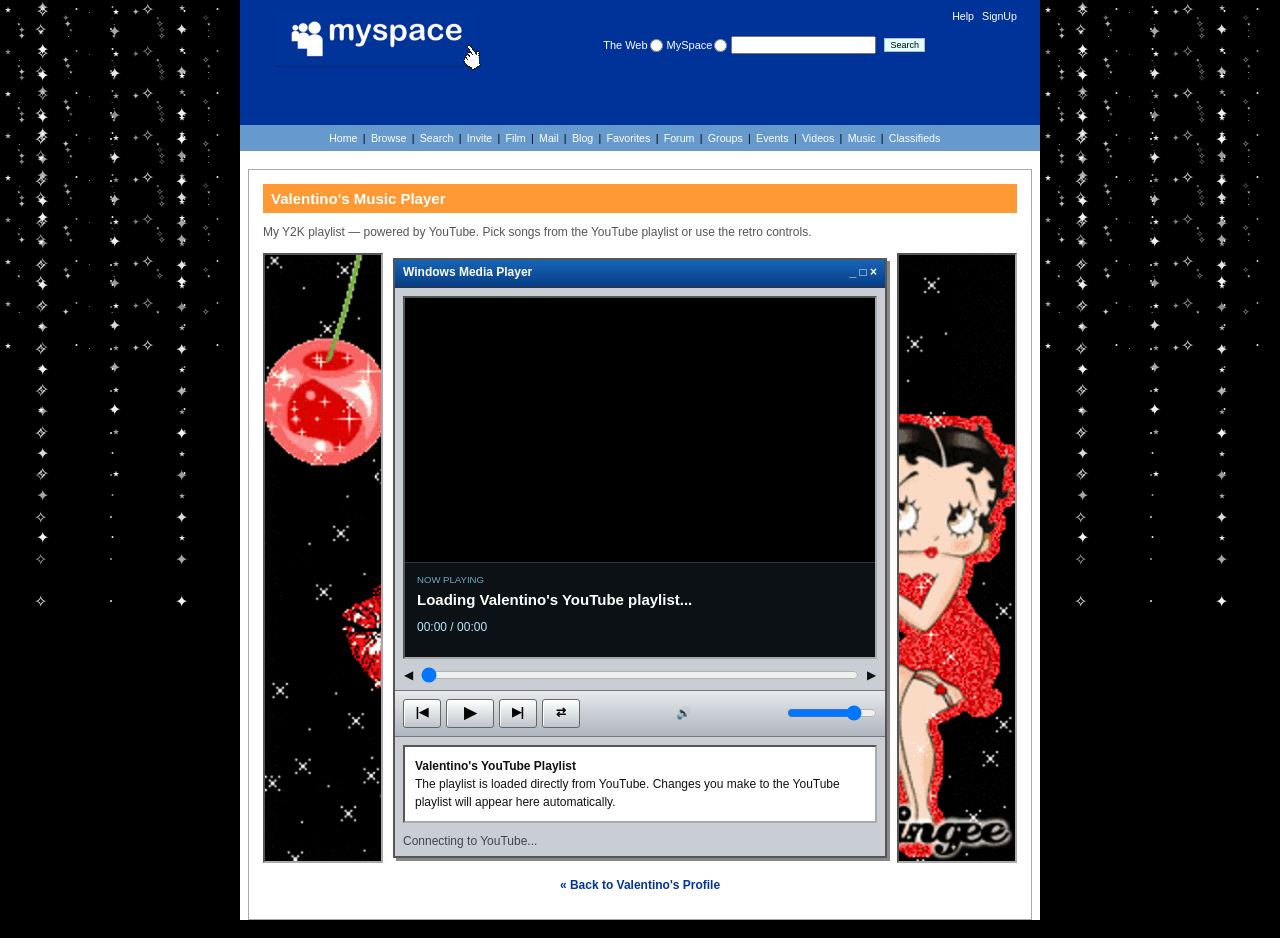
<file: music.html>
<!DOCTYPE html>
<html lang="en">
<head>
<meta charset="UTF-8"><meta name="viewport" content="width=device-width, initial-scale=1.0">
<title>Valentino's Music Player</title>
<link rel="stylesheet" href="css/normalize.css"><link rel="stylesheet" href="css/styles.css">
<style>
*{box-sizing:border-box}
.outer-stars{position:absolute;top:0;bottom:0;min-height:100%;z-index:0;pointer-events:none;overflow:hidden;background:#000}.outer-stars.left{left:0;right:calc(50% + 400px)}.outer-stars.right{right:0;left:calc(50% + 400px)}.outer-stars:before,.outer-stars:after{content:"✦  ·  ⋆  ✧  ·  ✦  ⋆  ·  ✧  ·  ⋆  ✦  ·  ✧  ⋆  ·  ✦  ·  ⋆  ✧  ·  ✦";position:absolute;inset:-30% 0 0;color:#fff;font:16px/4 Georgia,serif;letter-spacing:18px;word-spacing:22px;white-space:normal;text-align:center;text-shadow:0 42px rgba(255,255,255,.95),0 84px rgba(255,255,255,.65),0 126px rgba(255,255,255,.9),0 168px rgba(255,255,255,.55),0 210px rgba(255,255,255,.9),0 252px rgba(255,255,255,.7),0 294px rgba(255,255,255,.95),0 336px rgba(255,255,255,.6),0 378px rgba(255,255,255,.85),0 420px rgba(255,255,255,.65),0 462px rgba(255,255,255,.95);animation:starfall 22s linear infinite}.outer-stars:after{font-size:9px;letter-spacing:12px;word-spacing:15px;animation-duration:15s;animation-delay:-8s;opacity:.8}@keyframes starfall{from{transform:translateY(-300px)}to{transform:translateY(300px)}}@media(max-width:1000px){.outer-stars{display:none}}.master-container{position:relative;z-index:1}.music-page{width:min(1180px,98%);margin:18px auto;background:#fff;border:1px solid #aaa;padding:14px;font:12px Tahoma,Verdana,Arial,sans-serif;color:#111}.music-titlebar{background:#f93;color:#fff;font-weight:bold;font-size:15px;padding:6px 8px;margin-bottom:12px}.music-intro{color:#555;margin:0 0 12px}.music-stage{display:grid;grid-template-columns:minmax(120px,1fr) minmax(0,650px) minmax(120px,1fr);gap:10px;align-items:stretch;max-width:1120px;margin:auto}.side-art{position:relative;overflow:hidden;min-height:610px;background:#000;border:2px inset #aaa}.side-art img{position:absolute;height:100%;width:auto;max-width:none;top:0}.side-art.left img{left:0}.side-art.right img{right:0}.player{width:100%;max-width:650px;margin:auto;border:2px solid #555;background:#c9ced5;box-shadow:3px 3px 0 #888;align-self:start}.player-title{height:28px;padding:5px 8px;color:#fff;font-weight:bold;background:linear-gradient(#1765b6,#073d85);border-bottom:1px solid #333;display:flex;justify-content:space-between}.screen{margin:8px;background:#080b0d;border:2px inset #aaa;color:#b9e8ff}.youtube-wrap{position:relative;width:100%;aspect-ratio:16/9;min-height:200px;background:#000}#ytPlayer{position:absolute;inset:0;width:100%;height:100%}.now{padding:9px 12px;background:#0b1115;border-top:1px solid #283943}.now small{color:#75a8c5}.now h2{font-size:15px;margin:5px 0;color:#fff}.seek-row{padding:0 9px 7px;display:flex;align-items:center;gap:8px}.seek{flex:1}.controls{background:linear-gradient(#e7e9ec,#aeb5bd);border-top:1px solid #777;border-bottom:1px solid #777;padding:8px;display:flex;align-items:center;gap:5px}.btn{min-width:38px;height:29px;border:1px solid #666;border-radius:3px;background:linear-gradient(#fff,#bfc5cc);font-weight:bold;cursor:pointer;box-shadow:inset 1px 1px #fff}.play{font-size:16px;width:48px}.volume{margin-left:auto;width:90px}.playlist-info{margin:8px;background:#fff;border:2px inset #aaa;padding:10px;line-height:1.5}.playlist-info a{color:#039;font-weight:bold}.status{padding:3px 8px 8px;color:#444}.back{text-align:center;margin-top:15px}.back a{color:#039;font-weight:bold}@media(max-width:760px){.outer-stars{display:none}.music-page{padding:8px}.music-stage{grid-template-columns:1fr}.side-art{display:none}.youtube-wrap{min-height:200px}}
html{min-height:100%;background:#000}body{position:relative;min-height:100%;}</style></head><body><div class="outer-stars left" aria-hidden="true"></div><div class="outer-stars right" aria-hidden="true"></div><div class="master-container">
<header class="main-header"><nav class="search-bar"><ul class="topnav home"><li><a href="index.html" class="myspace-logo-button"><img src="pictures/myspace-logo.png" class="myspace-logo"><img src="pictures/handcursor.png" class="spinning-cursor"></a></li></ul><form><label>The Web <input type="radio" name="search-type"></label><label>MySpace <input type="radio" name="search-type"></label><label><input type="text"></label><input class="submit-btn" type="submit" value="Search"></form><ul class="topnav signup"><li><a href="#">Help</a></li><li><a href="#">SignUp</a></li></ul></nav><nav class="navbar"><ul><li><a href="index.html">Home</a></li><li><a href="browse.html">Browse</a></li><li><a href="search.html">Search</a></li><li><a href="invite.html">Invite</a></li><li><a href="film.html">Film</a></li><li><a href="mail.html">Mail</a></li><li><a href="blog.html">Blog</a></li><li><a href="favorites.html">Favorites</a></li><li><a href="forum.html">Forum</a></li><li><a href="groups.html">Groups</a></li><li><a href="events.html">Events</a></li><li><a href="videos.html">Videos</a></li><li><a href="music.html">Music</a></li><li><a href="classifieds.html">Classifieds</a></li></ul></nav></header>
<main class="music-page"><div class="music-titlebar">Valentino's Music Player</div><p class="music-intro">My Y2K playlist — powered by YouTube. Pick songs from the YouTube playlist or use the retro controls.</p><div class="music-stage"><div class="side-art left"><img src="pictures/IMG_0660.gif" alt=""></div><section class="player"><div class="player-title"><span>Windows Media Player</span><span>_ □ ×</span></div><div class="screen"><div class="youtube-wrap"><div id="ytPlayer"></div></div><div class="now"><small>NOW PLAYING</small><h2 id="songTitle">Loading Valentino's YouTube playlist...</h2><p id="timeDisplay">00:00 / 00:00</p></div></div><div class="seek-row"><span>◀</span><input id="seek" class="seek" type="range" min="0" max="100" value="0"><span>▶</span></div><div class="controls"><button class="btn" id="prev">|◀</button><button class="btn play" id="play">▶</button><button class="btn" id="next">▶|</button><button class="btn" id="shuffle">⇄</button><span style="margin-left:auto">🔊</span><input id="volume" class="volume" type="range" min="0" max="100" step="5" value="80"></div><div class="playlist-info"><b>Valentino's YouTube Playlist</b><br>The playlist is loaded directly from YouTube. Changes you make to the YouTube playlist will appear here automatically.</div><div class="status" id="status">Connecting to YouTube...</div></section><div class="side-art right"><img src="pictures/IMG_0660.gif" alt=""></div></div><p class="back"><a href="index.html">« Back to Valentino's Profile</a></p></main></div>
<script src="https://www.youtube.com/iframe_api"></script><script>const PLAYLIST_ID='PLsBWlr67U5NtQEa6-w6phEvClcjnDSSMh';let player,timer;const playBtn=document.getElementById('play'),seek=document.getElementById('seek'),volume=document.getElementById('volume'),statusEl=document.getElementById('status'),titleEl=document.getElementById('songTitle'),timeEl=document.getElementById('timeDisplay');function fmt(s){if(!isFinite(s))return'00:00';const m=Math.floor(s/60),x=Math.floor(s%60);return String(m).padStart(2,'0')+':'+String(x).padStart(2,'0')}function onYouTubeIframeAPIReady(){player=new YT.Player('ytPlayer',{width:'100%',height:'100%',playerVars:{listType:'playlist',list:PLAYLIST_ID,autoplay:1,playsinline:1,rel:0},events:{onReady:onReady,onStateChange:onStateChange,onError:onError,onAutoplayBlocked:onAutoplayBlocked}})}function onReady(){player.setVolume(80);player.setShuffle(true);player.setLoop(true);player.playVideo();statusEl.textContent='Shuffle on — starting automatically';updateInfo();timer=setInterval(updateProgress,500)}function onAutoplayBlocked(){statusEl.textContent='Autoplay was blocked by your browser — tap Play once';playBtn.textContent='▶'}function onStateChange(e){if(e.data===YT.PlayerState.PLAYING){playBtn.textContent='❚❚';statusEl.textContent='Playing — shuffle on';updateInfo()}else if(e.data===YT.PlayerState.PAUSED){playBtn.textContent='▶';statusEl.textContent='Paused — shuffle remains on'}else if(e.data===YT.PlayerState.ENDED){playBtn.textContent='▶';updateInfo()}}function onError(e){statusEl.textContent='This YouTube video cannot be played in the embedded player. Error '+e.data}function updateInfo(){if(!player||!player.getVideoData)return;const d=player.getVideoData();titleEl.textContent=d.title||"Valentino's YouTube Playlist"}function updateProgress(){if(!player||!player.getDuration)return;const d=player.getDuration(),c=player.getCurrentTime();if(d)seek.value=(c/d)*100;timeEl.textContent=fmt(c)+' / '+fmt(d)}playBtn.onclick=()=>{if(!player)return;player.getPlayerState()===YT.PlayerState.PLAYING?player.pauseVideo():player.playVideo()};document.getElementById('prev').onclick=()=>player&&player.previousVideo();document.getElementById('next').onclick=()=>player&&player.nextVideo();document.getElementById('shuffle').onclick=()=>{if(player){player.setShuffle(true);player.nextVideo();statusEl.textContent='Playlist reshuffled'}};volume.oninput=()=>player&&player.setVolume(Number(volume.value));seek.oninput=()=>{if(player&&player.getDuration())player.seekTo(player.getDuration()*(Number(seek.value)/100),true)};</script></body></html>
</file>
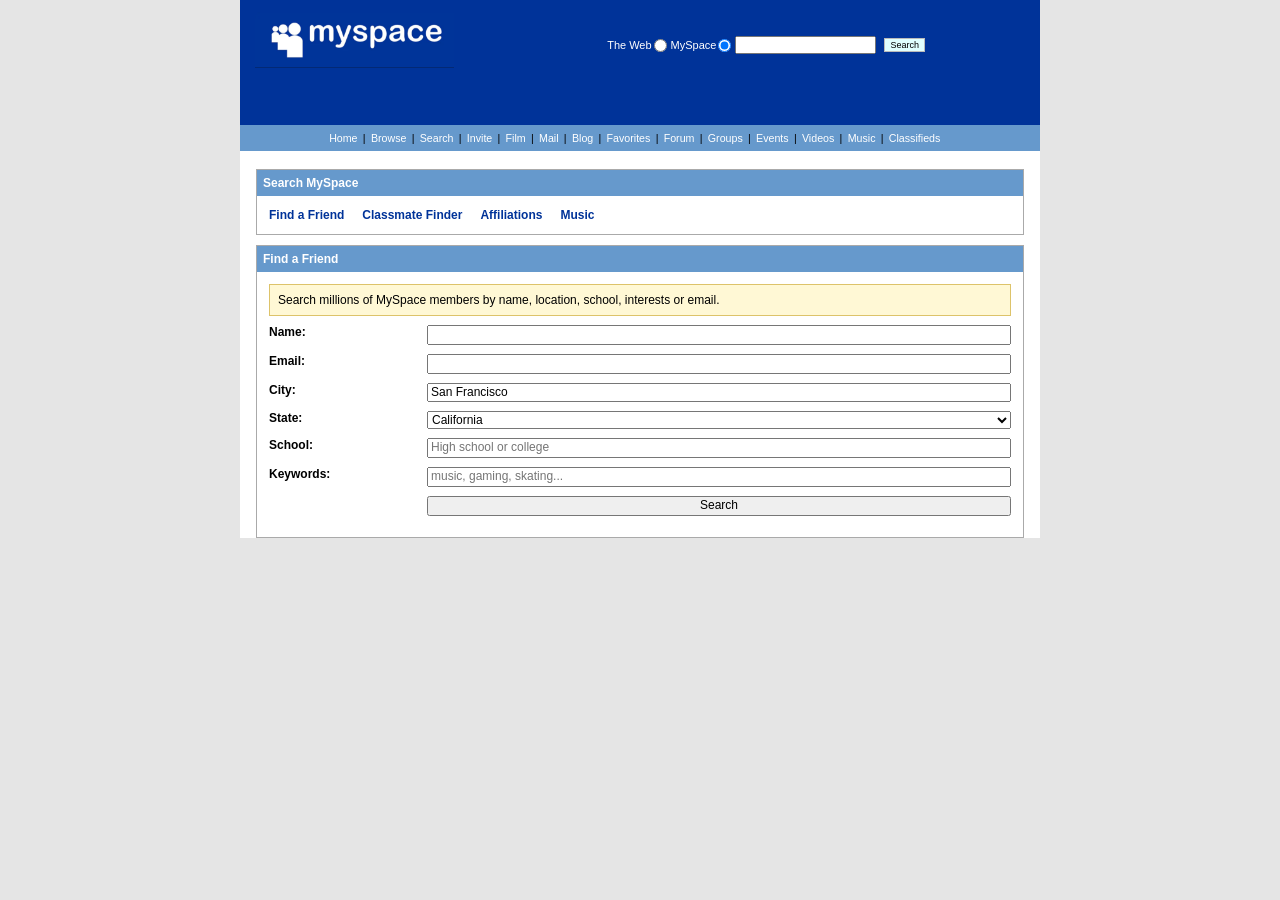
<file: search.html>
<!doctype html><html><head><meta charset="utf-8"><meta name="viewport" content="width=device-width"><title>MySpace Search</title><link rel="stylesheet" href="css/normalize.css"><link rel="stylesheet" href="css/styles.css"><style>.p{width:min(900px,96%);margin:18px auto;font:12px Arial}.box{border:1px solid #aaa;margin:10px 0;background:#fff}.bar{background:#69c;color:#fff;font-weight:bold;padding:6px}.body{padding:12px}.tabs a{margin-right:18px;color:#039;font-weight:bold}.row{display:grid;grid-template-columns:150px 1fr;gap:8px;margin:9px 0}.hint{background:#fff8d5;border:1px solid #ddc36a;padding:8px}a{color:#039}</style></head><body><div class="master-container"><header class="main-header"><nav class="search-bar"><ul class="topnav home"><li><a href="index.html"><img src="pictures/myspace-logo.png" class="myspace-logo"></a></li></ul><form><label>The Web <input type="radio"></label><label>MySpace <input type="radio" checked></label><input><input class="submit-btn" type="submit" value="Search"></form></nav><nav class="navbar"><ul><li><a href="index.html">Home</a></li><li><a href="browse.html">Browse</a></li><li><a href="search.html">Search</a></li><li><a href="invite.html">Invite</a></li><li><a href="film.html">Film</a></li><li><a href="mail.html">Mail</a></li><li><a href="blog.html">Blog</a></li><li><a href="favorites.html">Favorites</a></li><li><a href="forum.html">Forum</a></li><li><a href="groups.html">Groups</a></li><li><a href="events.html">Events</a></li><li><a href="videos.html">Videos</a></li><li><a href="music.html">Music</a></li><li><a href="classifieds.html">Classifieds</a></li></ul></nav></header><main class="p"><div class="box"><div class="bar">Search MySpace</div><div class="body tabs"><a>Find a Friend</a><a>Classmate Finder</a><a>Affiliations</a><a>Music</a></div></div><div class="box"><div class="bar">Find a Friend</div><div class="body"><div class="hint">Search millions of MySpace members by name, location, school, interests or email.</div><div class="row"><b>Name:</b><input></div><div class="row"><b>Email:</b><input></div><div class="row"><b>City:</b><input value="San Francisco"></div><div class="row"><b>State:</b><select><option>California</option></select></div><div class="row"><b>School:</b><input placeholder="High school or college"></div><div class="row"><b>Keywords:</b><input placeholder="music, gaming, skating..."></div><div class="row"><span></span><button onclick="document.getElementById('r').style.display='block'">Search</button></div></div></div><div id="r" class="box" style="display:none"><div class="bar">Search Results</div><div class="body">Found 1,337 people matching your search. <a href="browse.html">Browse results »</a></div></div></main></div></body></html>
</file>
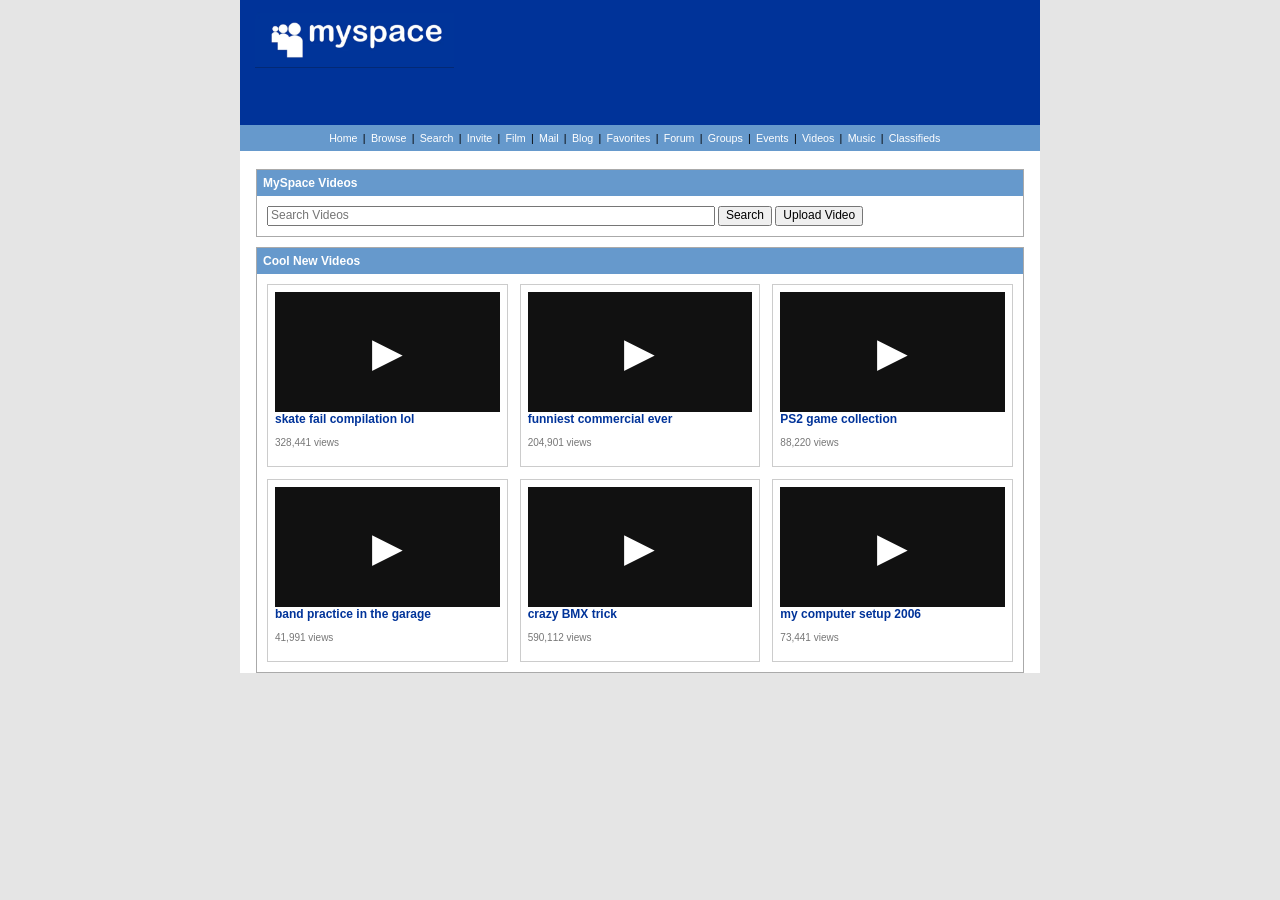
<file: videos.html>
<!doctype html><html><head><meta charset="utf-8"><meta name="viewport" content="width=device-width"><title>MySpace Videos</title><link rel="stylesheet" href="css/normalize.css"><link rel="stylesheet" href="css/styles.css"><style>.p{width:min(1000px,96%);margin:18px auto;font:12px Arial}.box{border:1px solid #aaa;background:#fff;margin:10px 0}.bar{background:#69c;color:#fff;font-weight:bold;padding:6px}.grid{display:grid;grid-template-columns:repeat(3,1fr);gap:12px;padding:10px}.vid{border:1px solid #ccc;padding:7px}.screen{height:120px;background:#111;color:#fff;display:flex;align-items:center;justify-content:center;font-size:40px}.views{font-size:10px;color:#777}a{color:#039}@media(max-width:650px){.grid{grid-template-columns:1fr}}</style></head><body><div class="master-container"><header class="main-header"><nav class="search-bar"><ul class="topnav home"><li><a href="index.html"><img src="pictures/myspace-logo.png" class="myspace-logo"></a></li></ul></nav><nav class="navbar"><ul><li><a href="index.html">Home</a></li><li><a href="browse.html">Browse</a></li><li><a href="search.html">Search</a></li><li><a href="invite.html">Invite</a></li><li><a href="film.html">Film</a></li><li><a href="mail.html">Mail</a></li><li><a href="blog.html">Blog</a></li><li><a href="favorites.html">Favorites</a></li><li><a href="forum.html">Forum</a></li><li><a href="groups.html">Groups</a></li><li><a href="events.html">Events</a></li><li><a href="videos.html">Videos</a></li><li><a href="music.html">Music</a></li><li><a href="classifieds.html">Classifieds</a></li></ul></nav></header><main class="p"><div class="box"><div class="bar">MySpace Videos</div><div style="padding:10px"><input style="width:60%" placeholder="Search Videos"> <button>Search</button> <button>Upload Video</button></div></div><div class="box"><div class="bar">Cool New Videos</div><div class="grid"><div class="vid"><div class="screen">▶</div><a><b>skate fail compilation lol</b></a><p class="views">328,441 views</p></div><div class="vid"><div class="screen">▶</div><a><b>funniest commercial ever</b></a><p class="views">204,901 views</p></div><div class="vid"><div class="screen">▶</div><a><b>PS2 game collection</b></a><p class="views">88,220 views</p></div><div class="vid"><div class="screen">▶</div><a><b>band practice in the garage</b></a><p class="views">41,991 views</p></div><div class="vid"><div class="screen">▶</div><a><b>crazy BMX trick</b></a><p class="views">590,112 views</p></div><div class="vid"><div class="screen">▶</div><a><b>my computer setup 2006</b></a><p class="views">73,441 views</p></div></div></div></main></div></body></html>
</file>
<file: css/styles.css>
/*
========================================
Global
========================================
*/
html {
  box-sizing: border-box;
}

*, *:before, *:after {
  box-sizing: inherit;
}

body {
  font-family: verdana, arial, sans-serif, helvetica;
  background-color: #e5e5e5;
  font-size: 8pt;
  margin: 0;
}

a {
  font-weight: bold;
  text-decoration: none;
}

a:link {
  color: #003399;
}

a:visited {
  color: #003399;
}

a:hover {
  text-decoration: underline;
  color: #cc0000;
}

h2 {
  font-size: 9pt;
  margin: 0;
  font-weight: bold;
}

p {
  line-height: 1.3;
}

/*
========================================
Master Container
========================================
*/
.master-container {
  margin: auto;
  width: 800px;
  background-color: white;
}

/*
========================================
Main Header
========================================
*/
.main-header {
  display: flex;
  flex-direction: column;
  justify-content: center;
  height: 151px;
  background-color: rgb(0, 51, 153);
  color: #ffffff;
}

.main-header ul {
  list-style-type: none;
}

.main-header a:link {
  color: #ffffff;
  font-weight: normal;
}

.main-header a:visited {
  color: #ffffff;
}

/*
========================================
Search Bar
========================================
*/
.search-bar {
  position: relative;
  display: flex;
  align-items: center;
  height: 80px;
  padding-left: 15px;
  background-color: rgb(0, 51, 153);
}

.topnav.home {
  display: flex;
  align-items: center;

  position: absolute;
  left: 15px;
  top: 50%;
  transform: translateY(-50%);

  padding: 0;
  margin: 0;
}

.myspace-logo-button {
  position: relative;

  display: inline-block;
  cursor: pointer;
  margin-left: 20px;

  transition: filter 0.2s ease;
}

.myspace-logo {
  height: 55px;
  width: auto;
  display: block;

  animation: breathe 2s linear infinite;
  transform-origin: center;
}

@keyframes breathe {
  0% {
    transform: scale(1);
  }

  50% {
    transform: scale(1.2);
  }

  100% {
    transform: scale(1);
  }
}

.myspace-logo-button:hover {
  filter: brightness(1.08);
}

.myspace-logo-button:active {
  filter: brightness(0.95);
}

.search-bar form {
  position: absolute;
  right: 115px;
  top: 36px;

  display: flex;
  align-items: center;
  gap: 4px;
  margin: 0;
  white-space: nowrap;
}

.search-bar form label {
  display: flex;
  align-items: center;
  gap: 2px;
  font-size: 11px;
}

.search-bar form input[type="radio"] {
  margin: 0;
}

.search-bar form input[type="text"] {
  width: 145px;
  height: 18px;
}

.search-bar ul {
  display: flex;
  align-items: center;
}

.submit-btn {
  margin-left: 4px;
  border: 1px solid black;
  padding: 1px 5px;
  background-color: #E0FFFF;
  font-size: 9px;
  border-color: rgb(186, 186, 186);
}

.topnav {
  padding: 0;
  margin: 0;
}

.topnav li {
  list-style: none;
  margin-right: 8px;
}

.topnav li:first-child::after {
  content: '';
}

.signup {
  position: absolute;
  top: 10px;
  right: 15px;
}

/*
========================================
Navigation Bar
========================================
*/
.navbar {
  display: flex;
  align-items: center;
  margin-top: auto;
  background-color: rgb(102, 153, 204);
  height: 26px;
}

.navbar ul {
  display: flex;
  margin: 0 auto;
  padding: 0;
}

.navbar li::after {
  content: '|';
  margin: .33rem;
  color: black;
}

.navbar li:last-child::after {
  content: '';
}

.navbar a:hover {
  color: #003399;
}

/*
========================================
Page Content Container
========================================
*/
.page-content-container {
  display: grid;
  grid-template-columns: 325px 453px;
  grid-column-gap: 20px;
  grid-template-areas: "sidebar main";
}

/*
========================================
Profile Sidebar Column
========================================
*/
.profile-sidebar {
  grid-area: sidebar;
  margin-left: 27px;
  width: 300px;
}

h1 {
  font-size: 12.25pt;
  font-weight: bold;
  margin-top: 15px;
  margin-bottom: 0px;
}

.profile-sidebar ul {
  list-style-type: none;
  padding: 0;
  margin: 0;
}

/*
========================================
Profile Picture Container
========================================
*/
.profile-picture-container {
  display: grid;
  grid-template-columns: 170px 115px;
  grid-template-rows: 176px;
  grid-column-gap: 15px;
  margin-bottom: 12px;
}

.profile-picture-container p {
  margin: 0;
}

.profile-pic {
  grid-area: 1/1;
  margin-top: 10px;
  margin-bottom: 10px;
}

.personal-msg {
  grid-area: 1/2;
  margin: 0;
}

.gender-age {
  grid-area: 1/2;
}

.gender-age li:first-child {
  margin-top: 28px;
}

.last-login {
  grid-area: 1/2;
  align-self: end;
}

.last-login li:last-child {
  margin-bottom: 15px;
}

.pics-videos {
  grid-area: 1/1;
  justify-self: center;
  align-self: end;
}

/*
========================================
Contact Box
========================================
*/
.contact-box {
  border: 2px solid rgb(102, 153, 204);
  height: 149px;
  width: 300px;
  margin-bottom: 24px;
}

.contact-box h2 {
  color: white;
  background-color: rgb(102, 153, 204);
  height: 17px;
  padding-left: 10px;
}

.contact-images {
  display: grid;
  grid-template-columns: 150px 150px;
  margin: 0;
  margin-top: 5px;
  margin-left: 10px;
}
.contact-images a {
  display: inline-block;
}

.contact-images img {
  display: block;
}

/*
========================================
MySpace URL
========================================
*/
.myspace-url-box {
  border: 1px solid rgb(102, 153, 204);
  height: 26px;
  margin-bottom: 24px;
}

.myspace-url-box h3,
.myspace-url-box p {
  margin: 0;
  padding: 0;
}

.myspace-url-box h3 {
  font-size: 8pt;
  padding-left: 2px;
}

.myspace-url-box p {
  padding-left: 6px;
  ;
}

/*
========================================
Sidebar Table Class
========================================
*/
.sidebar-table {
  border: 2px solid rgb(102, 153, 204);
  display: table;
  border-collapse: separate;
  border-spacing: 3px;
}

.sidebar-table-h2 {
  background-color: rgb(102, 153, 204);
  color: white;
  text-align: left;
  height: 17px;
  padding-left: 15px;
  padding-top: 2px;
}

.sidebar-table-header {
  vertical-align: top;
  text-align: left;
  width: 107px;
  background-color: rgb(177, 208, 240);
  color: #336699;
  padding: 3px;
  font-weight: bold;
  font-size: 8pt;
}

.sidebar-table-data {
  width: 184px;
  background-color: rgb(213, 232, 251);
  padding: 3px;
}

/*
========================================
Interests
========================================
*/
.interests p {
  margin-top: 0;
}

.interests p:only-child,
.interests p:last-child {
  margin-bottom: 0;
}

.interests table {
  margin-bottom: 13px;
}

/*
========================================
Details
========================================
*/
.details table {
  margin-bottom: 22px;
}

/*
========================================
Schools
========================================
*/
.schools .sidebar-table-header {
  width: 228px;
  color: black;
  font-weight: normal;
}

.schools .sidebar-table-data {
  width: 63px;
  text-align: center;
  vertical-align: top;
}

.schools ul {
  margin-bottom: 2em;
}

/*
========================================
Main Column
========================================
*/
main {
  grid-area: main;
}

/*
========================================
User Network
========================================
*/
.user-network {
  display: flex;
  justify-content: center;
  align-items: center;
  width: 433px;
  margin: auto;
  height: 75px;
  border: 2px solid black;
  margin-top: 13px;
}

.user-network h2 {
  font-size: 12pt;
}

/*
========================================
Blog
========================================
*/
.blog {
  display: grid;
  grid-auto-rows: 29px;
  flex-direction: column;
  margin-top: 13px;
  margin-left: 12px;
  margin-bottom: 16px;
}

.blog p {
  margin-top: 3px;
}

/*
========================================
Blurbs
========================================
*/
.main-section-header {
  background-color: #ffcc99;
  padding-top: 3px;
  padding-bottom: 3px;
  margin-bottom: 8px;
}

.main-section-h2 {
  color: #FF6600;
  margin-left: 20px;
}

.blurbs h3 {
  margin: 0;
  color: #FF6600;
  font-size: 9pt;
  margin-left: 15px;
}

.blurbs p:nth-of-type(5) {
  margin-bottom: 2em;
}

.blurbs p {
  margin: 0 10px 15px 15px;
}

.info {
  color: green;
  font-weight: bold;
}

/*
========================================
Friend Space
========================================
*/
.friends header {
  margin-bottom: 6px;
}

.friends p:nth-of-type(1) {
  margin-top: 0;
  margin-left: 15px;
}

.focus-highlight {
  color: #cc0000;
  font-weight: normal;
  font-size: 10pt;
}

.friend-pic-container {
  display: grid;
  grid-template-columns: repeat(4, 109px);
  grid-template-rows: 160px 193px;
}

.friend-pic-container figure {
  margin: 0;
}

.friend-pic-container figcaption {
  text-align: center;
}

.friend-pic-container img {
  display: block;
  margin: auto;
}

.friends-list-link {
  display: flex;
  justify-content: flex-end;
}

.friends-list-link {
  margin-top: 7px;
  margin-right: 8px;
  margin-bottom: 30px;
}

.friends-list-link a {
  color: #cc0000;
}

/*
========================================
Comment Wall
========================================
*/
.comment-wall .main-section-header {
  margin-bottom: 3px;
}

.comment-wall .main-section-h2 {
  margin-bottom: 0;
}

#comment-counter {
  margin-top: 0;
  margin-left: 15px;
  margin-bottom: 3px;
}

.comment-wall table {
  margin: auto;
  margin-bottom: 5px;
}

.comment-wall th {
  background-color: rgb(255, 153, 51);
  width: 158px;
  padding: 3px;
  vertical-align: top;
}

.comment-wall td {
  vertical-align: top;
  background-color: rgb(249, 214, 180);
  width: 269px;
  padding: 3px;
}

.comment-wall figcaption,
.comment-wall figure {
  margin: 0;
}

.comment-wall figcaption,
.comment-wall figure {
  margin: 0;
}

.comment-wall figcaption {
  margin-bottom: 8px;
  text-align: center;
}

.comment-wall figure {
  display: flex;
  flex-direction: column;
  align-items: center;
  justify-content: flex-start;
}
.comment-wall h3 {
  font-size: 10pt;
  margin: 0;
  margin-bottom: 1em;
}

.comment-wall p {
  font-weight: normal;
  text-align: left;
  margin: 0;
}

#add-comment {
  text-align: right;
  margin-right: 10px;
  margin-bottom: 5px;
}

/*
========================================
Footer
========================================
*/
footer {
  display: grid;
  grid-template-rows: 16px 39px;
  background-color: #e5e5e5;
  padding-top: 10px;
  height: 65px;
}

footer a {
  text-decoration: underline;
  font-weight: normal;
  font-size: 8pt;
}

footer ul {
  display: flex;
  flex-wrap: nowrap;
  justify-content: space-between;
  list-style-type: none;
  padding: 0;
  margin: 0;
}

footer li:after {
  content: ' | ';
  font-weight: normal;
}

#last:after {
  content: none;
}

footer small {
  display: flex;
  justify-content: center;
  align-items: flex-end;
  height: 100%;
  font-size: 8pt;
  font-weight: normal;
}

.spinning-cursor {
  position: absolute;

  width: 18px;
  height: auto;

  right: -6px;
  bottom: -2px;

  image-rendering: pixelated;

  transform: rotate(-35deg) scale(-2.2, 2.2);
  transform-origin: center;

  pointer-events: none;
  z-index: 5;
}
@keyframes jitterCursor {
  0% {
    transform: scale(2.2) rotate(35deg) translate(0px, 0px);
  }

  25% {
    transform: scale(2.2) rotate(35deg) translate(-0.3px, 0.3px);
  }

  50% {
    transform: scale(2.2) rotate(35deg) translate(0.3px, -0.3px);
  }

  75% {
    transform: scale(2.2) rotate(35deg) translate(-0.3px, 0px);
  }

  100% {
    transform: scale(2.2) rotate(35deg) translate(0px, 0px);
  }
}
</file>
